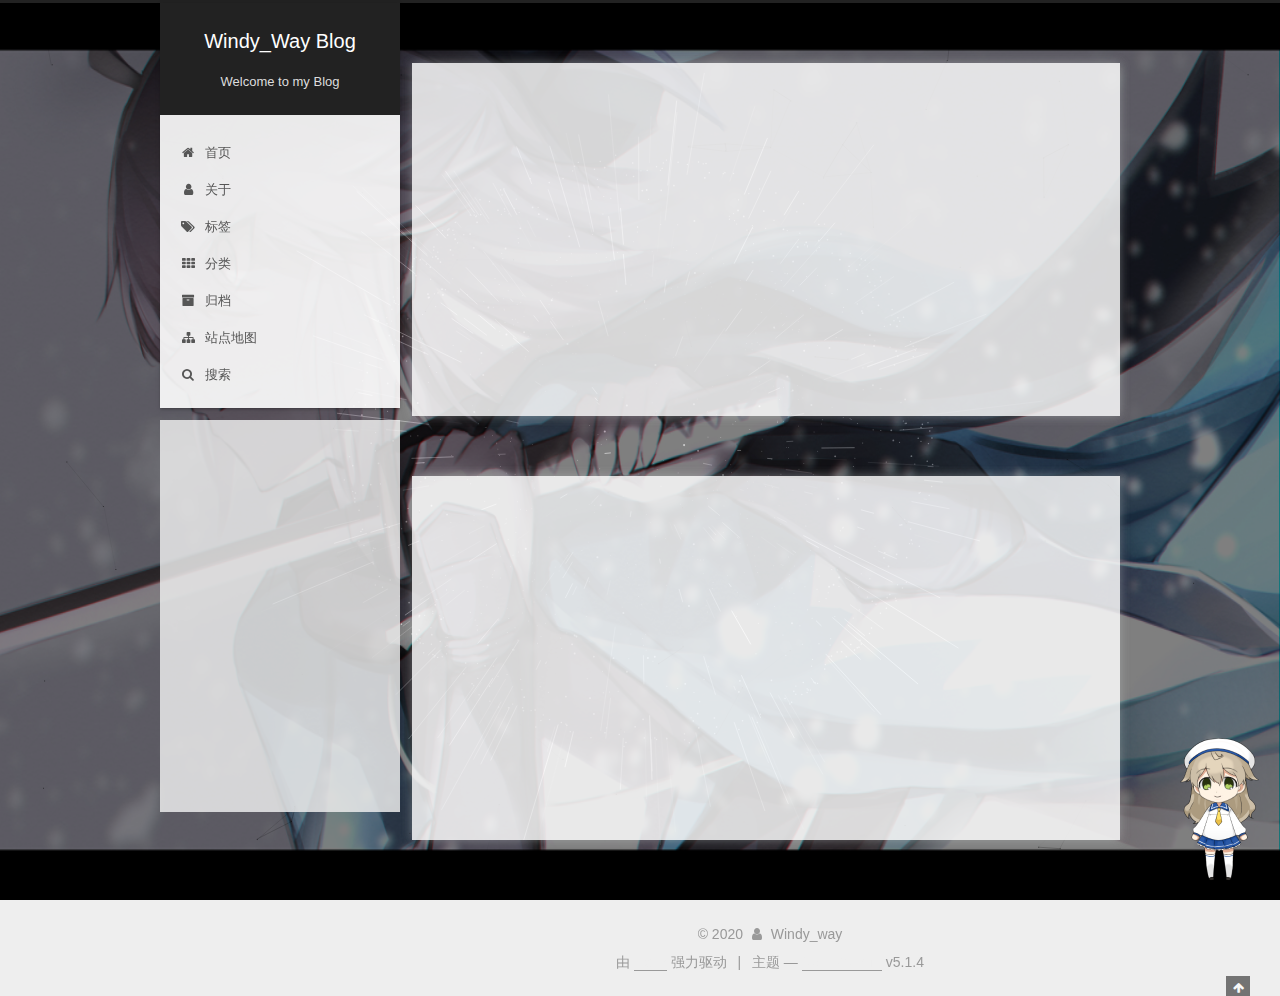
<file: index.html>
<!DOCTYPE html>



  


<html class="theme-next gemini use-motion" lang="zh-Hans">
<head>
  <meta charset="UTF-8"/>
<meta http-equiv="X-UA-Compatible" content="IE=edge" />
<meta name="viewport" content="width=device-width, initial-scale=1, maximum-scale=1"/>
<meta name="theme-color" content="#222">



  
  
    
    
  <script src="/libb/pace/pace.min.js?v=1.0.2"></script>
  <link href="/libb/pace/pace-theme-flash.min.css?v=1.0.2" rel="stylesheet">







<meta http-equiv="Cache-Control" content="no-transform" />
<meta http-equiv="Cache-Control" content="no-siteapp" />
















  
  
  <link href="/libb/fancybox/source/jquery.fancybox.css?v=2.1.5" rel="stylesheet" type="text/css" />







<link href="/libb/font-awesome/css/font-awesome.min.css?v=4.6.2" rel="stylesheet" type="text/css" />

<link href="/css/main.css?v=5.1.4" rel="stylesheet" type="text/css" />


  <link rel="apple-touch-icon" sizes="180x180" href="/images/apple-touch-icon-next.png?v=5.1.4">


  <link rel="icon" type="image/png" sizes="32x32" href="/images/favicon-32x32-next.png?v=5.1.4">


  <link rel="icon" type="image/png" sizes="16x16" href="/images/favicon-16x16-next.png?v=5.1.4">


  <link rel="mask-icon" href="/images/logo.svg?v=5.1.4" color="#222">





  <meta name="keywords" content="Hexo, NexT" />





  <link rel="alternate" href="/atom.xml" title="Windy_Way Blog" type="application/atom+xml" />






<meta name="description" content="风途的博客">
<meta property="og:type" content="website">
<meta property="og:title" content="Windy_Way Blog">
<meta property="og:url" content="https://windjourneyzsyt.github.io/index.html">
<meta property="og:site_name" content="Windy_Way Blog">
<meta property="og:description" content="风途的博客">
<meta property="article:author" content="Windy_way">
<meta name="twitter:card" content="summary">



<script type="text/javascript" id="hexo.configurations">
  var NexT = window.NexT || {};
  var CONFIG = {
    root: '/',
    scheme: 'Gemini',
    version: '5.1.4',
    sidebar: {"position":"left","display":"hide","offset":12,"b2t":false,"scrollpercent":false,"onmobile":false},
    fancybox: true,
    tabs: true,
    motion: {"enable":true,"async":false,"transition":{"post_block":"fadeIn","post_header":"slideDownIn","post_body":"slideDownIn","coll_header":"slideLeftIn","sidebar":"slideUpIn"}},
    duoshuo: {
      userId: '0',
      author: '博主'
    },
    algolia: {
      applicationID: '',
      apiKey: '',
      indexName: '',
      hits: {"per_page":10},
      labels: {"input_placeholder":"Search for Posts","hits_empty":"We didn't find any results for the search: ${query}","hits_stats":"${hits} results found in ${time} ms"}
    }
  };
</script>



  <link rel="canonical" href="https://windjourneyzsyt.github.io/"/>





  <title>Windy_Way Blog</title>
  








<meta name="generator" content="Hexo 4.2.1"></head>

<body itemscope itemtype="http://schema.org/WebPage" lang="zh-Hans">

  
  
    
  

  <div class="container sidebar-position-left 
  page-home">
    <div class="headband"></div>

    <header id="header" class="header" itemscope itemtype="http://schema.org/WPHeader">
      <div class="header-inner"><div class="site-brand-wrapper">
  <div class="site-meta ">
    

    <div class="custom-logo-site-title">
      <a href="/"  class="brand" rel="start">
        <span class="logo-line-before"><i></i></span>
        <span class="site-title">Windy_Way Blog</span>
        <span class="logo-line-after"><i></i></span>
      </a>
    </div>
      
        <p class="site-subtitle">Welcome to my Blog</p>
      
  </div>

  <div class="site-nav-toggle">
    <button>
      <span class="btn-bar"></span>
      <span class="btn-bar"></span>
      <span class="btn-bar"></span>
    </button>
  </div>
</div>

<nav class="site-nav">
  

  
    <ul id="menu" class="menu">
      
        
        <li class="menu-item menu-item-home">
          <a href="/" rel="section">
            
              <i class="menu-item-icon fa fa-fw fa-home"></i> <br />
            
            首页
          </a>
        </li>
      
        
        <li class="menu-item menu-item-about">
          <a href="/about/%20" rel="section">
            
              <i class="menu-item-icon fa fa-fw fa-user"></i> <br />
            
            关于
          </a>
        </li>
      
        
        <li class="menu-item menu-item-tags">
          <a href="/tags/%20" rel="section">
            
              <i class="menu-item-icon fa fa-fw fa-tags"></i> <br />
            
            标签
          </a>
        </li>
      
        
        <li class="menu-item menu-item-categories">
          <a href="/categories/%20" rel="section">
            
              <i class="menu-item-icon fa fa-fw fa-th"></i> <br />
            
            分类
          </a>
        </li>
      
        
        <li class="menu-item menu-item-archives">
          <a href="/archives/%20" rel="section">
            
              <i class="menu-item-icon fa fa-fw fa-archive"></i> <br />
            
            归档
          </a>
        </li>
      
        
        <li class="menu-item menu-item-sitemap">
          <a href="/sitemap.xml%20" rel="section">
            
              <i class="menu-item-icon fa fa-fw fa-sitemap"></i> <br />
            
            站点地图
          </a>
        </li>
      

      
        <li class="menu-item menu-item-search">
          
            <a href="javascript:;" class="popup-trigger">
          
            
              <i class="menu-item-icon fa fa-search fa-fw"></i> <br />
            
            搜索
          </a>
        </li>
      
    </ul>
  

  
    <div class="site-search">
      
  <div class="popup search-popup local-search-popup">
  <div class="local-search-header clearfix">
    <span class="search-icon">
      <i class="fa fa-search"></i>
    </span>
    <span class="popup-btn-close">
      <i class="fa fa-times-circle"></i>
    </span>
    <div class="local-search-input-wrapper">
      <input autocomplete="off"
             placeholder="搜索..." spellcheck="false"
             type="text" id="local-search-input">
    </div>
  </div>
  <div id="local-search-result"></div>
</div>



    </div>
  
</nav>



 </div>
    </header>

    <main id="main" class="main">
      <div class="main-inner">
        <div class="content-wrap">
          <div id="content" class="content">
            
  <section id="posts" class="posts-expand">
    
      

  

  
  
  

  <article class="post post-type-normal" itemscope itemtype="http://schema.org/Article">
  
  
  
  <div class="post-block">
    <link itemprop="mainEntityOfPage" href="https://windjourneyzsyt.github.io/2020/06/14/hello-world/">

    <span hidden itemprop="author" itemscope itemtype="http://schema.org/Person">
      <meta itemprop="name" content="Windy_way">
      <meta itemprop="description" content="">
      <meta itemprop="image" content="/images/1.jpg">
    </span>

    <span hidden itemprop="publisher" itemscope itemtype="http://schema.org/Organization">
      <meta itemprop="name" content="Windy_Way Blog">
    </span>

    
      <header class="post-header">

        
        
          <h1 class="post-title" itemprop="name headline">
                
                <a class="post-title-link" href="/2020/06/14/hello-world/" itemprop="url">Hello World</a></h1>
        

        <div class="post-meta">
          <span class="post-time">
            
              <span class="post-meta-item-icon">
                <i class="fa fa-calendar-o"></i>
              </span>
              
                <span class="post-meta-item-text">发表于</span>
              
              <time title="创建于" itemprop="dateCreated datePublished" datetime="2020-06-14T20:35:26+08:00">
                2020-06-14
              </time>
            

            

            
          </span>

          

          
            
          

          
          

          

          

          

        </div>
      </header>
    

    
    
    
    <div class="post-body" itemprop="articleBody">

      
      

      
        
          Hello World
          <!--noindex-->
          <div class="post-button text-center">
            <a class="btn" href="/2020/06/14/hello-world/">
              阅读全文 &raquo;
            </a>
          </div>
          <!--/noindex-->
        
      
    </div>
    
    
    

    

    

    

    <footer class="post-footer">
      

      

      

      
      
        <div class="post-eof"></div>
      
    </footer>
  </div>
  
  
  
  </article>


    
      

  

  
  
  

  <article class="post post-type-normal" itemscope itemtype="http://schema.org/Article">
  
  
  
  <div class="post-block">
    <link itemprop="mainEntityOfPage" href="https://windjourneyzsyt.github.io/2020/06/14/test/">

    <span hidden itemprop="author" itemscope itemtype="http://schema.org/Person">
      <meta itemprop="name" content="Windy_way">
      <meta itemprop="description" content="">
      <meta itemprop="image" content="/images/1.jpg">
    </span>

    <span hidden itemprop="publisher" itemscope itemtype="http://schema.org/Organization">
      <meta itemprop="name" content="Windy_Way Blog">
    </span>

    
      <header class="post-header">

        
        
          <h1 class="post-title" itemprop="name headline">
                
                <a class="post-title-link" href="/2020/06/14/test/" itemprop="url">test</a></h1>
        

        <div class="post-meta">
          <span class="post-time">
            
              <span class="post-meta-item-icon">
                <i class="fa fa-calendar-o"></i>
              </span>
              
                <span class="post-meta-item-text">发表于</span>
              
              <time title="创建于" itemprop="dateCreated datePublished" datetime="2020-06-14T20:01:07+08:00">
                2020-06-14
              </time>
            

            

            
          </span>

          

          
            
          

          
          

          

          

          

        </div>
      </header>
    

    
    
    
    <div class="post-body" itemprop="articleBody">

      
      

      
        
          摘要，显示在首页
          <!--noindex-->
          <div class="post-button text-center">
            <a class="btn" href="/2020/06/14/test/">
              阅读全文 &raquo;
            </a>
          </div>
          <!--/noindex-->
        
      
    </div>
    
    
    

    

    

    

    <footer class="post-footer">
      

      

      

      
      
        <div class="post-eof"></div>
      
    </footer>
  </div>
  
  
  
  </article>


    
  </section>

  


          </div>
          


          

        </div>
        
          
  
  <div class="sidebar-toggle">
    <div class="sidebar-toggle-line-wrap">
      <span class="sidebar-toggle-line sidebar-toggle-line-first"></span>
      <span class="sidebar-toggle-line sidebar-toggle-line-middle"></span>
      <span class="sidebar-toggle-line sidebar-toggle-line-last"></span>
    </div>
  </div>

  <aside id="sidebar" class="sidebar">
    
    <div class="sidebar-inner">

      

      

      <section class="site-overview-wrap sidebar-panel sidebar-panel-active">
        <div class="site-overview">
          <div class="site-author motion-element" itemprop="author" itemscope itemtype="http://schema.org/Person">
            
              <img class="site-author-image" itemprop="image"
                src="/images/1.jpg"
                alt="Windy_way" />
            
              <p class="site-author-name" itemprop="name">Windy_way</p>
              <p class="site-description motion-element" itemprop="description">风途的博客</p>
          </div>

          <nav class="site-state motion-element">

            
              <div class="site-state-item site-state-posts">
              
                <a href="/archives/%20%7C%7C%20archive">
              
                  <span class="site-state-item-count">2</span>
                  <span class="site-state-item-name">日志</span>
                </a>
              </div>
            

            

            
              
              
              <div class="site-state-item site-state-tags">
                
                  <span class="site-state-item-count">1</span>
                  <span class="site-state-item-name">标签</span>
                
              </div>
            

          </nav>

          
            <div class="feed-link motion-element">
              <a href="/atom.xml" rel="alternate">
                <i class="fa fa-rss"></i>
                RSS
              </a>
            </div>
          

          
            <div class="links-of-author motion-element">
                
                  <span class="links-of-author-item">
                    <a href="https://github.com/Windjourneyzsyt" target="_blank" title="GitHub">
                      
                        <i class="fa fa-fw fa-github"></i>GitHub</a>
                  </span>
                
                  <span class="links-of-author-item">
                    <a href="https://space.bilibili.com/18351453" target="_blank" title="BiliBili">
                      
                        <i class="fa fa-fw fa-bilibili"></i>BiliBili</a>
                  </span>
                
            </div>
          

          
          

          
          

          

        </div>
      </section>

      

      

    </div>
  </aside>


        
      </div>
    </main>

    <footer id="footer" class="footer">
      <div class="footer-inner">
        <div class="copyright">&copy; <span itemprop="copyrightYear">2020</span>
  <span class="with-love">
    <i class="fa fa-user"></i>
  </span>
  <span class="author" itemprop="copyrightHolder">Windy_way</span>

  
</div>


  <div class="powered-by">由 <a class="theme-link" target="_blank" href="https://hexo.io">Hexo</a> 强力驱动</div>



  <span class="post-meta-divider">|</span>



  <div class="theme-info">主题 &mdash; <a class="theme-link" target="_blank" href="https://github.com/iissnan/hexo-theme-next">NexT.Gemini</a> v5.1.4</div>




        







        
      </div>
    </footer>

    
      <div class="back-to-top">
        <i class="fa fa-arrow-up"></i>
        
      </div>
    

    

  </div>

  

<script type="text/javascript">
  if (Object.prototype.toString.call(window.Promise) !== '[object Function]') {
    window.Promise = null;
  }
</script>









  


  







  
  





  
  
    <script type="text/javascript" src="/libb/jquery/index.js?v=2.1.3"></script>
  

  
  
    <script type="text/javascript" src="/libb/fastclick/lib/fastclick.min.js?v=1.0.6"></script>
  

  
  
    <script type="text/javascript" src="/libb/jquery_lazyload/jquery.lazyload.js?v=1.9.7"></script>
  

  
  
    <script type="text/javascript" src="/libb/velocity/velocity.min.js?v=1.2.1"></script>
  

  
  
    <script type="text/javascript" src="/libb/velocity/velocity.ui.min.js?v=1.2.1"></script>
  

  
  
    <script type="text/javascript" src="/libb/fancybox/source/jquery.fancybox.pack.js?v=2.1.5"></script>
  

  
  
    <script type="text/javascript" src="/libb/canvas-nest/canvas-nest.min.js"></script>
  

  
  
    <script type="text/javascript" src="/libb/three/three.min.js"></script>
  

  
  
    <script type="text/javascript" src="/libb/three/canvas_sphere.min.js"></script>
  


  


  <script type="text/javascript" src="/js/src/utils.js?v=5.1.4"></script>

  <script type="text/javascript" src="/js/src/motion.js?v=5.1.4"></script>



  
  


  <script type="text/javascript" src="/js/src/affix.js?v=5.1.4"></script>

  <script type="text/javascript" src="/js/src/schemes/pisces.js?v=5.1.4"></script>



  

  


  <script type="text/javascript" src="/js/src/bootstrap.js?v=5.1.4"></script>



  


  




	





  





  












  

  <script type="text/javascript">
    // Popup Window;
    var isfetched = false;
    var isXml = true;
    // Search DB path;
    var search_path = "search.xml";
    if (search_path.length === 0) {
      search_path = "search.xml";
    } else if (/json$/i.test(search_path)) {
      isXml = false;
    }
    var path = "/" + search_path;
    // monitor main search box;

    var onPopupClose = function (e) {
      $('.popup').hide();
      $('#local-search-input').val('');
      $('.search-result-list').remove();
      $('#no-result').remove();
      $(".local-search-pop-overlay").remove();
      $('body').css('overflow', '');
    }

    function proceedsearch() {
      $("body")
        .append('<div class="search-popup-overlay local-search-pop-overlay"></div>')
        .css('overflow', 'hidden');
      $('.search-popup-overlay').click(onPopupClose);
      $('.popup').toggle();
      var $localSearchInput = $('#local-search-input');
      $localSearchInput.attr("autocapitalize", "none");
      $localSearchInput.attr("autocorrect", "off");
      $localSearchInput.focus();
    }

    // search function;
    var searchFunc = function(path, search_id, content_id) {
      'use strict';

      // start loading animation
      $("body")
        .append('<div class="search-popup-overlay local-search-pop-overlay">' +
          '<div id="search-loading-icon">' +
          '<i class="fa fa-spinner fa-pulse fa-5x fa-fw"></i>' +
          '</div>' +
          '</div>')
        .css('overflow', 'hidden');
      $("#search-loading-icon").css('margin', '20% auto 0 auto').css('text-align', 'center');

      $.ajax({
        url: path,
        dataType: isXml ? "xml" : "json",
        async: true,
        success: function(res) {
          // get the contents from search data
          isfetched = true;
          $('.popup').detach().appendTo('.header-inner');
          var datas = isXml ? $("entry", res).map(function() {
            return {
              title: $("title", this).text(),
              content: $("content",this).text(),
              url: $("url" , this).text()
            };
          }).get() : res;
          var input = document.getElementById(search_id);
          var resultContent = document.getElementById(content_id);
          var inputEventFunction = function() {
            var searchText = input.value.trim().toLowerCase();
            var keywords = searchText.split(/[\s\-]+/);
            if (keywords.length > 1) {
              keywords.push(searchText);
            }
            var resultItems = [];
            if (searchText.length > 0) {
              // perform local searching
              datas.forEach(function(data) {
                var isMatch = false;
                var hitCount = 0;
                var searchTextCount = 0;
                var title = data.title.trim();
                var titleInLowerCase = title.toLowerCase();
                var content = data.content.trim().replace(/<[^>]+>/g,"");
                var contentInLowerCase = content.toLowerCase();
                var articleUrl = decodeURIComponent(data.url);
                var indexOfTitle = [];
                var indexOfContent = [];
                // only match articles with not empty titles
                if(title != '') {
                  keywords.forEach(function(keyword) {
                    function getIndexByWord(word, text, caseSensitive) {
                      var wordLen = word.length;
                      if (wordLen === 0) {
                        return [];
                      }
                      var startPosition = 0, position = [], index = [];
                      if (!caseSensitive) {
                        text = text.toLowerCase();
                        word = word.toLowerCase();
                      }
                      while ((position = text.indexOf(word, startPosition)) > -1) {
                        index.push({position: position, word: word});
                        startPosition = position + wordLen;
                      }
                      return index;
                    }

                    indexOfTitle = indexOfTitle.concat(getIndexByWord(keyword, titleInLowerCase, false));
                    indexOfContent = indexOfContent.concat(getIndexByWord(keyword, contentInLowerCase, false));
                  });
                  if (indexOfTitle.length > 0 || indexOfContent.length > 0) {
                    isMatch = true;
                    hitCount = indexOfTitle.length + indexOfContent.length;
                  }
                }

                // show search results

                if (isMatch) {
                  // sort index by position of keyword

                  [indexOfTitle, indexOfContent].forEach(function (index) {
                    index.sort(function (itemLeft, itemRight) {
                      if (itemRight.position !== itemLeft.position) {
                        return itemRight.position - itemLeft.position;
                      } else {
                        return itemLeft.word.length - itemRight.word.length;
                      }
                    });
                  });

                  // merge hits into slices

                  function mergeIntoSlice(text, start, end, index) {
                    var item = index[index.length - 1];
                    var position = item.position;
                    var word = item.word;
                    var hits = [];
                    var searchTextCountInSlice = 0;
                    while (position + word.length <= end && index.length != 0) {
                      if (word === searchText) {
                        searchTextCountInSlice++;
                      }
                      hits.push({position: position, length: word.length});
                      var wordEnd = position + word.length;

                      // move to next position of hit

                      index.pop();
                      while (index.length != 0) {
                        item = index[index.length - 1];
                        position = item.position;
                        word = item.word;
                        if (wordEnd > position) {
                          index.pop();
                        } else {
                          break;
                        }
                      }
                    }
                    searchTextCount += searchTextCountInSlice;
                    return {
                      hits: hits,
                      start: start,
                      end: end,
                      searchTextCount: searchTextCountInSlice
                    };
                  }

                  var slicesOfTitle = [];
                  if (indexOfTitle.length != 0) {
                    slicesOfTitle.push(mergeIntoSlice(title, 0, title.length, indexOfTitle));
                  }

                  var slicesOfContent = [];
                  while (indexOfContent.length != 0) {
                    var item = indexOfContent[indexOfContent.length - 1];
                    var position = item.position;
                    var word = item.word;
                    // cut out 100 characters
                    var start = position - 20;
                    var end = position + 80;
                    if(start < 0){
                      start = 0;
                    }
                    if (end < position + word.length) {
                      end = position + word.length;
                    }
                    if(end > content.length){
                      end = content.length;
                    }
                    slicesOfContent.push(mergeIntoSlice(content, start, end, indexOfContent));
                  }

                  // sort slices in content by search text's count and hits' count

                  slicesOfContent.sort(function (sliceLeft, sliceRight) {
                    if (sliceLeft.searchTextCount !== sliceRight.searchTextCount) {
                      return sliceRight.searchTextCount - sliceLeft.searchTextCount;
                    } else if (sliceLeft.hits.length !== sliceRight.hits.length) {
                      return sliceRight.hits.length - sliceLeft.hits.length;
                    } else {
                      return sliceLeft.start - sliceRight.start;
                    }
                  });

                  // select top N slices in content

                  var upperBound = parseInt('1');
                  if (upperBound >= 0) {
                    slicesOfContent = slicesOfContent.slice(0, upperBound);
                  }

                  // highlight title and content

                  function highlightKeyword(text, slice) {
                    var result = '';
                    var prevEnd = slice.start;
                    slice.hits.forEach(function (hit) {
                      result += text.substring(prevEnd, hit.position);
                      var end = hit.position + hit.length;
                      result += '<b class="search-keyword">' + text.substring(hit.position, end) + '</b>';
                      prevEnd = end;
                    });
                    result += text.substring(prevEnd, slice.end);
                    return result;
                  }

                  var resultItem = '';

                  if (slicesOfTitle.length != 0) {
                    resultItem += "<li><a href='" + articleUrl + "' class='search-result-title'>" + highlightKeyword(title, slicesOfTitle[0]) + "</a>";
                  } else {
                    resultItem += "<li><a href='" + articleUrl + "' class='search-result-title'>" + title + "</a>";
                  }

                  slicesOfContent.forEach(function (slice) {
                    resultItem += "<a href='" + articleUrl + "'>" +
                      "<p class=\"search-result\">" + highlightKeyword(content, slice) +
                      "...</p>" + "</a>";
                  });

                  resultItem += "</li>";
                  resultItems.push({
                    item: resultItem,
                    searchTextCount: searchTextCount,
                    hitCount: hitCount,
                    id: resultItems.length
                  });
                }
              })
            };
            if (keywords.length === 1 && keywords[0] === "") {
              resultContent.innerHTML = '<div id="no-result"><i class="fa fa-search fa-5x" /></div>'
            } else if (resultItems.length === 0) {
              resultContent.innerHTML = '<div id="no-result"><i class="fa fa-frown-o fa-5x" /></div>'
            } else {
              resultItems.sort(function (resultLeft, resultRight) {
                if (resultLeft.searchTextCount !== resultRight.searchTextCount) {
                  return resultRight.searchTextCount - resultLeft.searchTextCount;
                } else if (resultLeft.hitCount !== resultRight.hitCount) {
                  return resultRight.hitCount - resultLeft.hitCount;
                } else {
                  return resultRight.id - resultLeft.id;
                }
              });
              var searchResultList = '<ul class=\"search-result-list\">';
              resultItems.forEach(function (result) {
                searchResultList += result.item;
              })
              searchResultList += "</ul>";
              resultContent.innerHTML = searchResultList;
            }
          }

          if ('auto' === 'auto') {
            input.addEventListener('input', inputEventFunction);
          } else {
            $('.search-icon').click(inputEventFunction);
            input.addEventListener('keypress', function (event) {
              if (event.keyCode === 13) {
                inputEventFunction();
              }
            });
          }

          // remove loading animation
          $(".local-search-pop-overlay").remove();
          $('body').css('overflow', '');

          proceedsearch();
        }
      });
    }

    // handle and trigger popup window;
    $('.popup-trigger').click(function(e) {
      e.stopPropagation();
      if (isfetched === false) {
        searchFunc(path, 'local-search-input', 'local-search-result');
      } else {
        proceedsearch();
      };
    });

    $('.popup-btn-close').click(onPopupClose);
    $('.popup').click(function(e){
      e.stopPropagation();
    });
    $(document).on('keyup', function (event) {
      var shouldDismissSearchPopup = event.which === 27 &&
        $('.search-popup').is(':visible');
      if (shouldDismissSearchPopup) {
        onPopupClose();
      }
    });
  </script>





  

  

  

  
  

  

  

  

<script src="/live2dw/lib/L2Dwidget.min.js?094cbace49a39548bed64abff5988b05"></script><script>L2Dwidget.init({"pluginModelPath":"assets/","model":{"jsonPath":"/live2dw/assets/koharu.model.json"},"display":{"position":"right","width":120,"height":220,"bottom":-120},"mobile":{"show":false},"log":false,"pluginJsPath":"lib/","pluginRootPath":"live2dw/","tagMode":false});</script></body>
</html>
</file>
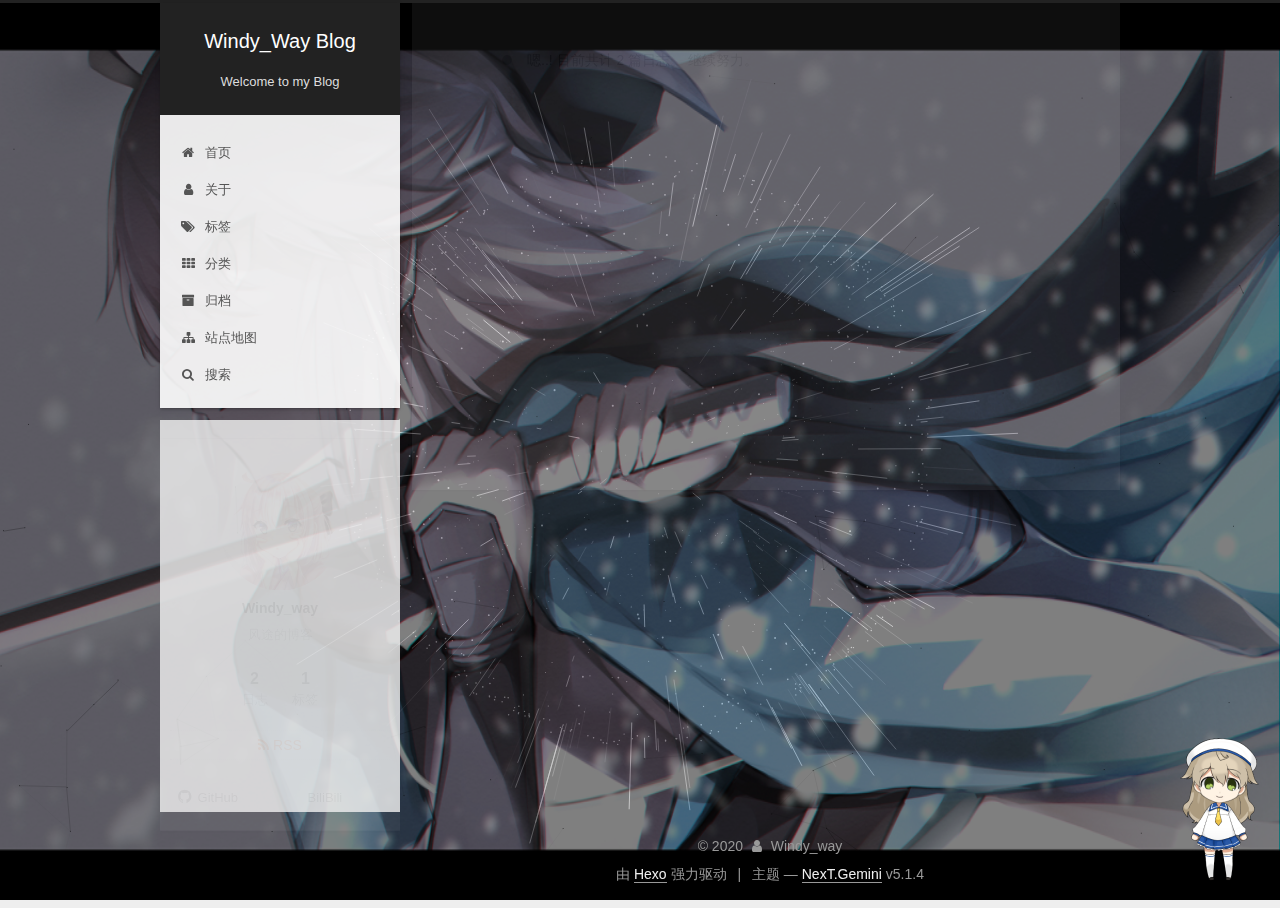
<file: archives/index.html>
<!DOCTYPE html>



  


<html class="theme-next gemini use-motion" lang="zh-Hans">
<head>
  <meta charset="UTF-8"/>
<meta http-equiv="X-UA-Compatible" content="IE=edge" />
<meta name="viewport" content="width=device-width, initial-scale=1, maximum-scale=1"/>
<meta name="theme-color" content="#222">



  
  
    
    
  <script src="/libb/pace/pace.min.js?v=1.0.2"></script>
  <link href="/libb/pace/pace-theme-flash.min.css?v=1.0.2" rel="stylesheet">







<meta http-equiv="Cache-Control" content="no-transform" />
<meta http-equiv="Cache-Control" content="no-siteapp" />
















  
  
  <link href="/libb/fancybox/source/jquery.fancybox.css?v=2.1.5" rel="stylesheet" type="text/css" />







<link href="/libb/font-awesome/css/font-awesome.min.css?v=4.6.2" rel="stylesheet" type="text/css" />

<link href="/css/main.css?v=5.1.4" rel="stylesheet" type="text/css" />


  <link rel="apple-touch-icon" sizes="180x180" href="/images/apple-touch-icon-next.png?v=5.1.4">


  <link rel="icon" type="image/png" sizes="32x32" href="/images/favicon-32x32-next.png?v=5.1.4">


  <link rel="icon" type="image/png" sizes="16x16" href="/images/favicon-16x16-next.png?v=5.1.4">


  <link rel="mask-icon" href="/images/logo.svg?v=5.1.4" color="#222">





  <meta name="keywords" content="Hexo, NexT" />





  <link rel="alternate" href="/atom.xml" title="Windy_Way Blog" type="application/atom+xml" />






<meta name="description" content="风途的博客">
<meta property="og:type" content="website">
<meta property="og:title" content="Windy_Way Blog">
<meta property="og:url" content="https://windjourneyzsyt.github.io/archives/index.html">
<meta property="og:site_name" content="Windy_Way Blog">
<meta property="og:description" content="风途的博客">
<meta property="article:author" content="Windy_way">
<meta name="twitter:card" content="summary">



<script type="text/javascript" id="hexo.configurations">
  var NexT = window.NexT || {};
  var CONFIG = {
    root: '/',
    scheme: 'Gemini',
    version: '5.1.4',
    sidebar: {"position":"left","display":"hide","offset":12,"b2t":false,"scrollpercent":false,"onmobile":false},
    fancybox: true,
    tabs: true,
    motion: {"enable":true,"async":false,"transition":{"post_block":"fadeIn","post_header":"slideDownIn","post_body":"slideDownIn","coll_header":"slideLeftIn","sidebar":"slideUpIn"}},
    duoshuo: {
      userId: '0',
      author: '博主'
    },
    algolia: {
      applicationID: '',
      apiKey: '',
      indexName: '',
      hits: {"per_page":10},
      labels: {"input_placeholder":"Search for Posts","hits_empty":"We didn't find any results for the search: ${query}","hits_stats":"${hits} results found in ${time} ms"}
    }
  };
</script>



  <link rel="canonical" href="https://windjourneyzsyt.github.io/archives/"/>





  <title>归档 | Windy_Way Blog</title>
  








<meta name="generator" content="Hexo 4.2.1"></head>

<body itemscope itemtype="http://schema.org/WebPage" lang="zh-Hans">

  
  
    
  

  <div class="container sidebar-position-left page-archive">
    <div class="headband"></div>

    <header id="header" class="header" itemscope itemtype="http://schema.org/WPHeader">
      <div class="header-inner"><div class="site-brand-wrapper">
  <div class="site-meta ">
    

    <div class="custom-logo-site-title">
      <a href="/"  class="brand" rel="start">
        <span class="logo-line-before"><i></i></span>
        <span class="site-title">Windy_Way Blog</span>
        <span class="logo-line-after"><i></i></span>
      </a>
    </div>
      
        <p class="site-subtitle">Welcome to my Blog</p>
      
  </div>

  <div class="site-nav-toggle">
    <button>
      <span class="btn-bar"></span>
      <span class="btn-bar"></span>
      <span class="btn-bar"></span>
    </button>
  </div>
</div>

<nav class="site-nav">
  

  
    <ul id="menu" class="menu">
      
        
        <li class="menu-item menu-item-home">
          <a href="/" rel="section">
            
              <i class="menu-item-icon fa fa-fw fa-home"></i> <br />
            
            首页
          </a>
        </li>
      
        
        <li class="menu-item menu-item-about">
          <a href="/about/%20" rel="section">
            
              <i class="menu-item-icon fa fa-fw fa-user"></i> <br />
            
            关于
          </a>
        </li>
      
        
        <li class="menu-item menu-item-tags">
          <a href="/tags/%20" rel="section">
            
              <i class="menu-item-icon fa fa-fw fa-tags"></i> <br />
            
            标签
          </a>
        </li>
      
        
        <li class="menu-item menu-item-categories">
          <a href="/categories/%20" rel="section">
            
              <i class="menu-item-icon fa fa-fw fa-th"></i> <br />
            
            分类
          </a>
        </li>
      
        
        <li class="menu-item menu-item-archives">
          <a href="/archives/%20" rel="section">
            
              <i class="menu-item-icon fa fa-fw fa-archive"></i> <br />
            
            归档
          </a>
        </li>
      
        
        <li class="menu-item menu-item-sitemap">
          <a href="/sitemap.xml%20" rel="section">
            
              <i class="menu-item-icon fa fa-fw fa-sitemap"></i> <br />
            
            站点地图
          </a>
        </li>
      

      
        <li class="menu-item menu-item-search">
          
            <a href="javascript:;" class="popup-trigger">
          
            
              <i class="menu-item-icon fa fa-search fa-fw"></i> <br />
            
            搜索
          </a>
        </li>
      
    </ul>
  

  
    <div class="site-search">
      
  <div class="popup search-popup local-search-popup">
  <div class="local-search-header clearfix">
    <span class="search-icon">
      <i class="fa fa-search"></i>
    </span>
    <span class="popup-btn-close">
      <i class="fa fa-times-circle"></i>
    </span>
    <div class="local-search-input-wrapper">
      <input autocomplete="off"
             placeholder="搜索..." spellcheck="false"
             type="text" id="local-search-input">
    </div>
  </div>
  <div id="local-search-result"></div>
</div>



    </div>
  
</nav>



 </div>
    </header>

    <main id="main" class="main">
      <div class="main-inner">
        <div class="content-wrap">
          <div id="content" class="content">
            

  
  
  
  <div class="post-block archive">
    <div id="posts" class="posts-collapse">
      <span class="archive-move-on"></span>

      <span class="archive-page-counter">
        
        
        
          
        
        嗯..! 目前共计 2 篇日志。 继续努力。
      </span>

      

        
        
        

        
          
          <div class="collection-title">
            <h1 class="archive-year" id="archive-year-2020">2020</h1>
          </div>
        
        

        

  <article class="post post-type-normal" itemscope itemtype="http://schema.org/Article">
    <header class="post-header">

      <h2 class="post-title">
        
            <a class="post-title-link" href="/2020/06/14/hello-world/" itemprop="url">
              
                <span itemprop="name">Hello World</span>
              
            </a>
        
      </h2>

      <div class="post-meta">
        <time class="post-time" itemprop="dateCreated"
              datetime="2020-06-14T20:35:26+08:00"
              content="2020-06-14" >
          06-14
        </time>
      </div>

    </header>
  </article>



      

        
        
        

        
        

        

  <article class="post post-type-normal" itemscope itemtype="http://schema.org/Article">
    <header class="post-header">

      <h2 class="post-title">
        
            <a class="post-title-link" href="/2020/06/14/test/" itemprop="url">
              
                <span itemprop="name">test</span>
              
            </a>
        
      </h2>

      <div class="post-meta">
        <time class="post-time" itemprop="dateCreated"
              datetime="2020-06-14T20:01:07+08:00"
              content="2020-06-14" >
          06-14
        </time>
      </div>

    </header>
  </article>



      

    </div>
  </div>
  
  
  

  



          </div>
          


          

        </div>
        
          
  
  <div class="sidebar-toggle">
    <div class="sidebar-toggle-line-wrap">
      <span class="sidebar-toggle-line sidebar-toggle-line-first"></span>
      <span class="sidebar-toggle-line sidebar-toggle-line-middle"></span>
      <span class="sidebar-toggle-line sidebar-toggle-line-last"></span>
    </div>
  </div>

  <aside id="sidebar" class="sidebar">
    
    <div class="sidebar-inner">

      

      

      <section class="site-overview-wrap sidebar-panel sidebar-panel-active">
        <div class="site-overview">
          <div class="site-author motion-element" itemprop="author" itemscope itemtype="http://schema.org/Person">
            
              <img class="site-author-image" itemprop="image"
                src="/images/1.jpg"
                alt="Windy_way" />
            
              <p class="site-author-name" itemprop="name">Windy_way</p>
              <p class="site-description motion-element" itemprop="description">风途的博客</p>
          </div>

          <nav class="site-state motion-element">

            
              <div class="site-state-item site-state-posts">
              
                <a href="/archives/%20%7C%7C%20archive">
              
                  <span class="site-state-item-count">2</span>
                  <span class="site-state-item-name">日志</span>
                </a>
              </div>
            

            

            
              
              
              <div class="site-state-item site-state-tags">
                
                  <span class="site-state-item-count">1</span>
                  <span class="site-state-item-name">标签</span>
                
              </div>
            

          </nav>

          
            <div class="feed-link motion-element">
              <a href="/atom.xml" rel="alternate">
                <i class="fa fa-rss"></i>
                RSS
              </a>
            </div>
          

          
            <div class="links-of-author motion-element">
                
                  <span class="links-of-author-item">
                    <a href="https://github.com/Windjourneyzsyt" target="_blank" title="GitHub">
                      
                        <i class="fa fa-fw fa-github"></i>GitHub</a>
                  </span>
                
                  <span class="links-of-author-item">
                    <a href="https://space.bilibili.com/18351453" target="_blank" title="BiliBili">
                      
                        <i class="fa fa-fw fa-bilibili"></i>BiliBili</a>
                  </span>
                
            </div>
          

          
          

          
          

          

        </div>
      </section>

      

      

    </div>
  </aside>


        
      </div>
    </main>

    <footer id="footer" class="footer">
      <div class="footer-inner">
        <div class="copyright">&copy; <span itemprop="copyrightYear">2020</span>
  <span class="with-love">
    <i class="fa fa-user"></i>
  </span>
  <span class="author" itemprop="copyrightHolder">Windy_way</span>

  
</div>


  <div class="powered-by">由 <a class="theme-link" target="_blank" href="https://hexo.io">Hexo</a> 强力驱动</div>



  <span class="post-meta-divider">|</span>



  <div class="theme-info">主题 &mdash; <a class="theme-link" target="_blank" href="https://github.com/iissnan/hexo-theme-next">NexT.Gemini</a> v5.1.4</div>




        







        
      </div>
    </footer>

    
      <div class="back-to-top">
        <i class="fa fa-arrow-up"></i>
        
      </div>
    

    

  </div>

  

<script type="text/javascript">
  if (Object.prototype.toString.call(window.Promise) !== '[object Function]') {
    window.Promise = null;
  }
</script>









  


  







  
  





  
  
    <script type="text/javascript" src="/libb/jquery/index.js?v=2.1.3"></script>
  

  
  
    <script type="text/javascript" src="/libb/fastclick/lib/fastclick.min.js?v=1.0.6"></script>
  

  
  
    <script type="text/javascript" src="/libb/jquery_lazyload/jquery.lazyload.js?v=1.9.7"></script>
  

  
  
    <script type="text/javascript" src="/libb/velocity/velocity.min.js?v=1.2.1"></script>
  

  
  
    <script type="text/javascript" src="/libb/velocity/velocity.ui.min.js?v=1.2.1"></script>
  

  
  
    <script type="text/javascript" src="/libb/fancybox/source/jquery.fancybox.pack.js?v=2.1.5"></script>
  

  
  
    <script type="text/javascript" src="/libb/canvas-nest/canvas-nest.min.js"></script>
  

  
  
    <script type="text/javascript" src="/libb/three/three.min.js"></script>
  

  
  
    <script type="text/javascript" src="/libb/three/canvas_sphere.min.js"></script>
  


  


  <script type="text/javascript" src="/js/src/utils.js?v=5.1.4"></script>

  <script type="text/javascript" src="/js/src/motion.js?v=5.1.4"></script>



  
  


  <script type="text/javascript" src="/js/src/affix.js?v=5.1.4"></script>

  <script type="text/javascript" src="/js/src/schemes/pisces.js?v=5.1.4"></script>



  

  


  <script type="text/javascript" src="/js/src/bootstrap.js?v=5.1.4"></script>



  


  




	





  





  












  

  <script type="text/javascript">
    // Popup Window;
    var isfetched = false;
    var isXml = true;
    // Search DB path;
    var search_path = "search.xml";
    if (search_path.length === 0) {
      search_path = "search.xml";
    } else if (/json$/i.test(search_path)) {
      isXml = false;
    }
    var path = "/" + search_path;
    // monitor main search box;

    var onPopupClose = function (e) {
      $('.popup').hide();
      $('#local-search-input').val('');
      $('.search-result-list').remove();
      $('#no-result').remove();
      $(".local-search-pop-overlay").remove();
      $('body').css('overflow', '');
    }

    function proceedsearch() {
      $("body")
        .append('<div class="search-popup-overlay local-search-pop-overlay"></div>')
        .css('overflow', 'hidden');
      $('.search-popup-overlay').click(onPopupClose);
      $('.popup').toggle();
      var $localSearchInput = $('#local-search-input');
      $localSearchInput.attr("autocapitalize", "none");
      $localSearchInput.attr("autocorrect", "off");
      $localSearchInput.focus();
    }

    // search function;
    var searchFunc = function(path, search_id, content_id) {
      'use strict';

      // start loading animation
      $("body")
        .append('<div class="search-popup-overlay local-search-pop-overlay">' +
          '<div id="search-loading-icon">' +
          '<i class="fa fa-spinner fa-pulse fa-5x fa-fw"></i>' +
          '</div>' +
          '</div>')
        .css('overflow', 'hidden');
      $("#search-loading-icon").css('margin', '20% auto 0 auto').css('text-align', 'center');

      $.ajax({
        url: path,
        dataType: isXml ? "xml" : "json",
        async: true,
        success: function(res) {
          // get the contents from search data
          isfetched = true;
          $('.popup').detach().appendTo('.header-inner');
          var datas = isXml ? $("entry", res).map(function() {
            return {
              title: $("title", this).text(),
              content: $("content",this).text(),
              url: $("url" , this).text()
            };
          }).get() : res;
          var input = document.getElementById(search_id);
          var resultContent = document.getElementById(content_id);
          var inputEventFunction = function() {
            var searchText = input.value.trim().toLowerCase();
            var keywords = searchText.split(/[\s\-]+/);
            if (keywords.length > 1) {
              keywords.push(searchText);
            }
            var resultItems = [];
            if (searchText.length > 0) {
              // perform local searching
              datas.forEach(function(data) {
                var isMatch = false;
                var hitCount = 0;
                var searchTextCount = 0;
                var title = data.title.trim();
                var titleInLowerCase = title.toLowerCase();
                var content = data.content.trim().replace(/<[^>]+>/g,"");
                var contentInLowerCase = content.toLowerCase();
                var articleUrl = decodeURIComponent(data.url);
                var indexOfTitle = [];
                var indexOfContent = [];
                // only match articles with not empty titles
                if(title != '') {
                  keywords.forEach(function(keyword) {
                    function getIndexByWord(word, text, caseSensitive) {
                      var wordLen = word.length;
                      if (wordLen === 0) {
                        return [];
                      }
                      var startPosition = 0, position = [], index = [];
                      if (!caseSensitive) {
                        text = text.toLowerCase();
                        word = word.toLowerCase();
                      }
                      while ((position = text.indexOf(word, startPosition)) > -1) {
                        index.push({position: position, word: word});
                        startPosition = position + wordLen;
                      }
                      return index;
                    }

                    indexOfTitle = indexOfTitle.concat(getIndexByWord(keyword, titleInLowerCase, false));
                    indexOfContent = indexOfContent.concat(getIndexByWord(keyword, contentInLowerCase, false));
                  });
                  if (indexOfTitle.length > 0 || indexOfContent.length > 0) {
                    isMatch = true;
                    hitCount = indexOfTitle.length + indexOfContent.length;
                  }
                }

                // show search results

                if (isMatch) {
                  // sort index by position of keyword

                  [indexOfTitle, indexOfContent].forEach(function (index) {
                    index.sort(function (itemLeft, itemRight) {
                      if (itemRight.position !== itemLeft.position) {
                        return itemRight.position - itemLeft.position;
                      } else {
                        return itemLeft.word.length - itemRight.word.length;
                      }
                    });
                  });

                  // merge hits into slices

                  function mergeIntoSlice(text, start, end, index) {
                    var item = index[index.length - 1];
                    var position = item.position;
                    var word = item.word;
                    var hits = [];
                    var searchTextCountInSlice = 0;
                    while (position + word.length <= end && index.length != 0) {
                      if (word === searchText) {
                        searchTextCountInSlice++;
                      }
                      hits.push({position: position, length: word.length});
                      var wordEnd = position + word.length;

                      // move to next position of hit

                      index.pop();
                      while (index.length != 0) {
                        item = index[index.length - 1];
                        position = item.position;
                        word = item.word;
                        if (wordEnd > position) {
                          index.pop();
                        } else {
                          break;
                        }
                      }
                    }
                    searchTextCount += searchTextCountInSlice;
                    return {
                      hits: hits,
                      start: start,
                      end: end,
                      searchTextCount: searchTextCountInSlice
                    };
                  }

                  var slicesOfTitle = [];
                  if (indexOfTitle.length != 0) {
                    slicesOfTitle.push(mergeIntoSlice(title, 0, title.length, indexOfTitle));
                  }

                  var slicesOfContent = [];
                  while (indexOfContent.length != 0) {
                    var item = indexOfContent[indexOfContent.length - 1];
                    var position = item.position;
                    var word = item.word;
                    // cut out 100 characters
                    var start = position - 20;
                    var end = position + 80;
                    if(start < 0){
                      start = 0;
                    }
                    if (end < position + word.length) {
                      end = position + word.length;
                    }
                    if(end > content.length){
                      end = content.length;
                    }
                    slicesOfContent.push(mergeIntoSlice(content, start, end, indexOfContent));
                  }

                  // sort slices in content by search text's count and hits' count

                  slicesOfContent.sort(function (sliceLeft, sliceRight) {
                    if (sliceLeft.searchTextCount !== sliceRight.searchTextCount) {
                      return sliceRight.searchTextCount - sliceLeft.searchTextCount;
                    } else if (sliceLeft.hits.length !== sliceRight.hits.length) {
                      return sliceRight.hits.length - sliceLeft.hits.length;
                    } else {
                      return sliceLeft.start - sliceRight.start;
                    }
                  });

                  // select top N slices in content

                  var upperBound = parseInt('1');
                  if (upperBound >= 0) {
                    slicesOfContent = slicesOfContent.slice(0, upperBound);
                  }

                  // highlight title and content

                  function highlightKeyword(text, slice) {
                    var result = '';
                    var prevEnd = slice.start;
                    slice.hits.forEach(function (hit) {
                      result += text.substring(prevEnd, hit.position);
                      var end = hit.position + hit.length;
                      result += '<b class="search-keyword">' + text.substring(hit.position, end) + '</b>';
                      prevEnd = end;
                    });
                    result += text.substring(prevEnd, slice.end);
                    return result;
                  }

                  var resultItem = '';

                  if (slicesOfTitle.length != 0) {
                    resultItem += "<li><a href='" + articleUrl + "' class='search-result-title'>" + highlightKeyword(title, slicesOfTitle[0]) + "</a>";
                  } else {
                    resultItem += "<li><a href='" + articleUrl + "' class='search-result-title'>" + title + "</a>";
                  }

                  slicesOfContent.forEach(function (slice) {
                    resultItem += "<a href='" + articleUrl + "'>" +
                      "<p class=\"search-result\">" + highlightKeyword(content, slice) +
                      "...</p>" + "</a>";
                  });

                  resultItem += "</li>";
                  resultItems.push({
                    item: resultItem,
                    searchTextCount: searchTextCount,
                    hitCount: hitCount,
                    id: resultItems.length
                  });
                }
              })
            };
            if (keywords.length === 1 && keywords[0] === "") {
              resultContent.innerHTML = '<div id="no-result"><i class="fa fa-search fa-5x" /></div>'
            } else if (resultItems.length === 0) {
              resultContent.innerHTML = '<div id="no-result"><i class="fa fa-frown-o fa-5x" /></div>'
            } else {
              resultItems.sort(function (resultLeft, resultRight) {
                if (resultLeft.searchTextCount !== resultRight.searchTextCount) {
                  return resultRight.searchTextCount - resultLeft.searchTextCount;
                } else if (resultLeft.hitCount !== resultRight.hitCount) {
                  return resultRight.hitCount - resultLeft.hitCount;
                } else {
                  return resultRight.id - resultLeft.id;
                }
              });
              var searchResultList = '<ul class=\"search-result-list\">';
              resultItems.forEach(function (result) {
                searchResultList += result.item;
              })
              searchResultList += "</ul>";
              resultContent.innerHTML = searchResultList;
            }
          }

          if ('auto' === 'auto') {
            input.addEventListener('input', inputEventFunction);
          } else {
            $('.search-icon').click(inputEventFunction);
            input.addEventListener('keypress', function (event) {
              if (event.keyCode === 13) {
                inputEventFunction();
              }
            });
          }

          // remove loading animation
          $(".local-search-pop-overlay").remove();
          $('body').css('overflow', '');

          proceedsearch();
        }
      });
    }

    // handle and trigger popup window;
    $('.popup-trigger').click(function(e) {
      e.stopPropagation();
      if (isfetched === false) {
        searchFunc(path, 'local-search-input', 'local-search-result');
      } else {
        proceedsearch();
      };
    });

    $('.popup-btn-close').click(onPopupClose);
    $('.popup').click(function(e){
      e.stopPropagation();
    });
    $(document).on('keyup', function (event) {
      var shouldDismissSearchPopup = event.which === 27 &&
        $('.search-popup').is(':visible');
      if (shouldDismissSearchPopup) {
        onPopupClose();
      }
    });
  </script>





  

  

  

  
  

  

  

  

<script src="/live2dw/lib/L2Dwidget.min.js?094cbace49a39548bed64abff5988b05"></script><script>L2Dwidget.init({"pluginModelPath":"assets/","model":{"jsonPath":"/live2dw/assets/koharu.model.json"},"display":{"position":"right","width":120,"height":220,"bottom":-120},"mobile":{"show":false},"log":false,"pluginJsPath":"lib/","pluginRootPath":"live2dw/","tagMode":false});</script></body>
</html>
</file>
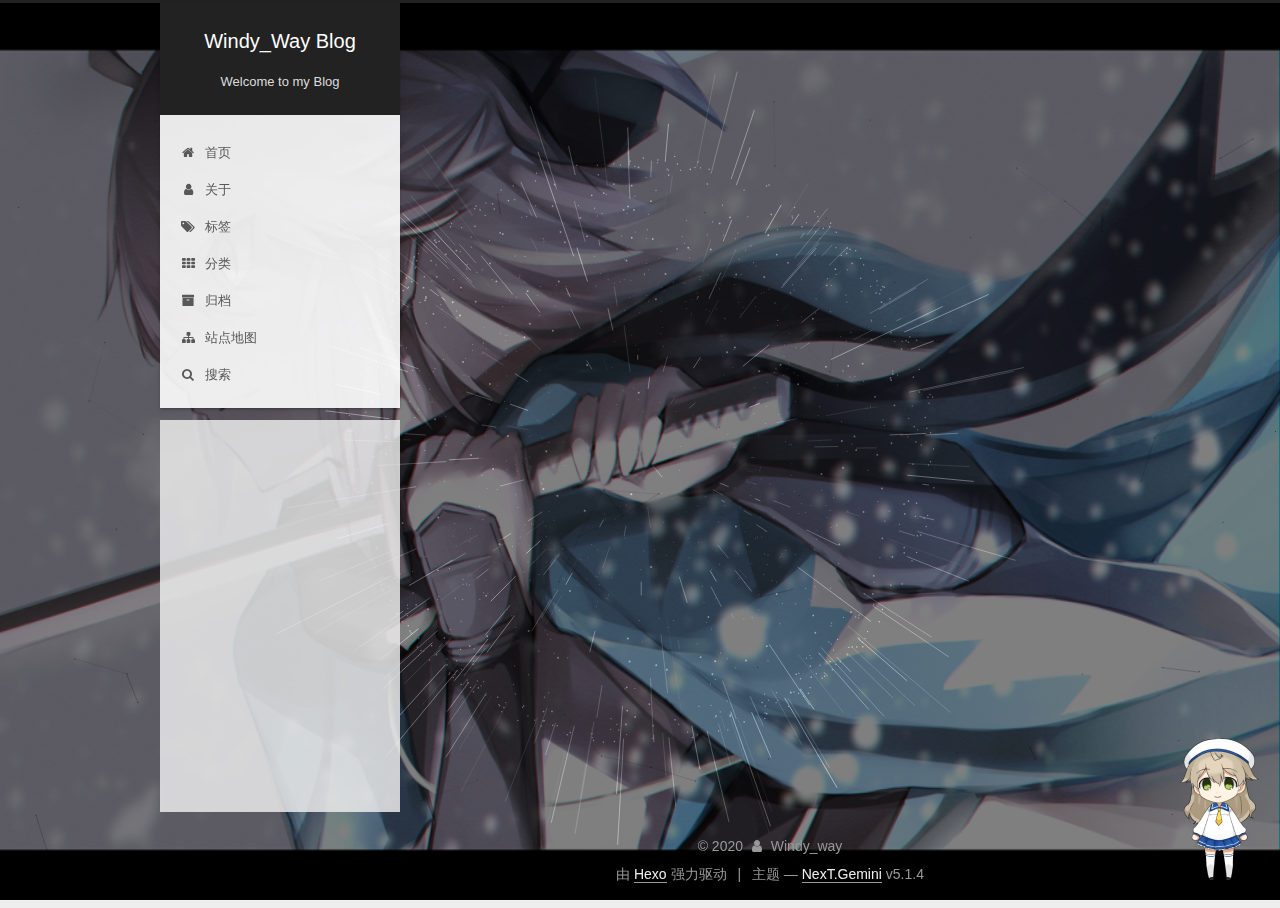
<file: tages/index.html>
<!DOCTYPE html>



  


<html class="theme-next gemini use-motion" lang="zh-Hans">
<head>
  <meta charset="UTF-8"/>
<meta http-equiv="X-UA-Compatible" content="IE=edge" />
<meta name="viewport" content="width=device-width, initial-scale=1, maximum-scale=1"/>
<meta name="theme-color" content="#222">



  
  
    
    
  <script src="/libb/pace/pace.min.js?v=1.0.2"></script>
  <link href="/libb/pace/pace-theme-flash.min.css?v=1.0.2" rel="stylesheet">







<meta http-equiv="Cache-Control" content="no-transform" />
<meta http-equiv="Cache-Control" content="no-siteapp" />
















  
  
  <link href="/libb/fancybox/source/jquery.fancybox.css?v=2.1.5" rel="stylesheet" type="text/css" />







<link href="/libb/font-awesome/css/font-awesome.min.css?v=4.6.2" rel="stylesheet" type="text/css" />

<link href="/css/main.css?v=5.1.4" rel="stylesheet" type="text/css" />


  <link rel="apple-touch-icon" sizes="180x180" href="/images/apple-touch-icon-next.png?v=5.1.4">


  <link rel="icon" type="image/png" sizes="32x32" href="/images/favicon-32x32-next.png?v=5.1.4">


  <link rel="icon" type="image/png" sizes="16x16" href="/images/favicon-16x16-next.png?v=5.1.4">


  <link rel="mask-icon" href="/images/logo.svg?v=5.1.4" color="#222">





  <meta name="keywords" content="Hexo, NexT" />





  <link rel="alternate" href="/atom.xml" title="Windy_Way Blog" type="application/atom+xml" />






<meta name="description" content="风途的博客">
<meta property="og:type" content="website">
<meta property="og:title" content="tages">
<meta property="og:url" content="https://windjourneyzsyt.github.io/tages/index.html">
<meta property="og:site_name" content="Windy_Way Blog">
<meta property="og:description" content="风途的博客">
<meta property="article:published_time" content="2020-06-13T09:09:41.000Z">
<meta property="article:modified_time" content="2020-06-13T09:10:08.243Z">
<meta property="article:author" content="Windy_way">
<meta name="twitter:card" content="summary">



<script type="text/javascript" id="hexo.configurations">
  var NexT = window.NexT || {};
  var CONFIG = {
    root: '/',
    scheme: 'Gemini',
    version: '5.1.4',
    sidebar: {"position":"left","display":"hide","offset":12,"b2t":false,"scrollpercent":false,"onmobile":false},
    fancybox: true,
    tabs: true,
    motion: {"enable":true,"async":false,"transition":{"post_block":"fadeIn","post_header":"slideDownIn","post_body":"slideDownIn","coll_header":"slideLeftIn","sidebar":"slideUpIn"}},
    duoshuo: {
      userId: '0',
      author: '博主'
    },
    algolia: {
      applicationID: '',
      apiKey: '',
      indexName: '',
      hits: {"per_page":10},
      labels: {"input_placeholder":"Search for Posts","hits_empty":"We didn't find any results for the search: ${query}","hits_stats":"${hits} results found in ${time} ms"}
    }
  };
</script>



  <link rel="canonical" href="https://windjourneyzsyt.github.io/tages/"/>





  <title>tages | Windy_Way Blog</title>
  








<meta name="generator" content="Hexo 4.2.1"></head>

<body itemscope itemtype="http://schema.org/WebPage" lang="zh-Hans">

  
  
    
  

  <div class="container sidebar-position-left page-post-detail">
    <div class="headband"></div>

    <header id="header" class="header" itemscope itemtype="http://schema.org/WPHeader">
      <div class="header-inner"><div class="site-brand-wrapper">
  <div class="site-meta ">
    

    <div class="custom-logo-site-title">
      <a href="/"  class="brand" rel="start">
        <span class="logo-line-before"><i></i></span>
        <span class="site-title">Windy_Way Blog</span>
        <span class="logo-line-after"><i></i></span>
      </a>
    </div>
      
        <p class="site-subtitle">Welcome to my Blog</p>
      
  </div>

  <div class="site-nav-toggle">
    <button>
      <span class="btn-bar"></span>
      <span class="btn-bar"></span>
      <span class="btn-bar"></span>
    </button>
  </div>
</div>

<nav class="site-nav">
  

  
    <ul id="menu" class="menu">
      
        
        <li class="menu-item menu-item-home">
          <a href="/" rel="section">
            
              <i class="menu-item-icon fa fa-fw fa-home"></i> <br />
            
            首页
          </a>
        </li>
      
        
        <li class="menu-item menu-item-about">
          <a href="/about/%20" rel="section">
            
              <i class="menu-item-icon fa fa-fw fa-user"></i> <br />
            
            关于
          </a>
        </li>
      
        
        <li class="menu-item menu-item-tags">
          <a href="/tags/%20" rel="section">
            
              <i class="menu-item-icon fa fa-fw fa-tags"></i> <br />
            
            标签
          </a>
        </li>
      
        
        <li class="menu-item menu-item-categories">
          <a href="/categories/%20" rel="section">
            
              <i class="menu-item-icon fa fa-fw fa-th"></i> <br />
            
            分类
          </a>
        </li>
      
        
        <li class="menu-item menu-item-archives">
          <a href="/archives/%20" rel="section">
            
              <i class="menu-item-icon fa fa-fw fa-archive"></i> <br />
            
            归档
          </a>
        </li>
      
        
        <li class="menu-item menu-item-sitemap">
          <a href="/sitemap.xml%20" rel="section">
            
              <i class="menu-item-icon fa fa-fw fa-sitemap"></i> <br />
            
            站点地图
          </a>
        </li>
      

      
        <li class="menu-item menu-item-search">
          
            <a href="javascript:;" class="popup-trigger">
          
            
              <i class="menu-item-icon fa fa-search fa-fw"></i> <br />
            
            搜索
          </a>
        </li>
      
    </ul>
  

  
    <div class="site-search">
      
  <div class="popup search-popup local-search-popup">
  <div class="local-search-header clearfix">
    <span class="search-icon">
      <i class="fa fa-search"></i>
    </span>
    <span class="popup-btn-close">
      <i class="fa fa-times-circle"></i>
    </span>
    <div class="local-search-input-wrapper">
      <input autocomplete="off"
             placeholder="搜索..." spellcheck="false"
             type="text" id="local-search-input">
    </div>
  </div>
  <div id="local-search-result"></div>
</div>



    </div>
  
</nav>



 </div>
    </header>

    <main id="main" class="main">
      <div class="main-inner">
        <div class="content-wrap">
          <div id="content" class="content">
            

  <div id="posts" class="posts-expand">
    
    
    
    <div class="post-block page">
      <header class="post-header">

	<h1 class="post-title" itemprop="name headline">tages</h1>



</header>

      
      
      
      <div class="post-body">
        
        
          
        
      </div>
      
      
      
    </div>
    
    
    
  </div>


          </div>
          


          

  



        </div>
        
          
  
  <div class="sidebar-toggle">
    <div class="sidebar-toggle-line-wrap">
      <span class="sidebar-toggle-line sidebar-toggle-line-first"></span>
      <span class="sidebar-toggle-line sidebar-toggle-line-middle"></span>
      <span class="sidebar-toggle-line sidebar-toggle-line-last"></span>
    </div>
  </div>

  <aside id="sidebar" class="sidebar">
    
    <div class="sidebar-inner">

      

      

      <section class="site-overview-wrap sidebar-panel sidebar-panel-active">
        <div class="site-overview">
          <div class="site-author motion-element" itemprop="author" itemscope itemtype="http://schema.org/Person">
            
              <img class="site-author-image" itemprop="image"
                src="/images/1.jpg"
                alt="Windy_way" />
            
              <p class="site-author-name" itemprop="name">Windy_way</p>
              <p class="site-description motion-element" itemprop="description">风途的博客</p>
          </div>

          <nav class="site-state motion-element">

            
              <div class="site-state-item site-state-posts">
              
                <a href="/archives/%20%7C%7C%20archive">
              
                  <span class="site-state-item-count">2</span>
                  <span class="site-state-item-name">日志</span>
                </a>
              </div>
            

            

            
              
              
              <div class="site-state-item site-state-tags">
                
                  <span class="site-state-item-count">1</span>
                  <span class="site-state-item-name">标签</span>
                
              </div>
            

          </nav>

          
            <div class="feed-link motion-element">
              <a href="/atom.xml" rel="alternate">
                <i class="fa fa-rss"></i>
                RSS
              </a>
            </div>
          

          
            <div class="links-of-author motion-element">
                
                  <span class="links-of-author-item">
                    <a href="https://github.com/Windjourneyzsyt" target="_blank" title="GitHub">
                      
                        <i class="fa fa-fw fa-github"></i>GitHub</a>
                  </span>
                
                  <span class="links-of-author-item">
                    <a href="https://space.bilibili.com/18351453" target="_blank" title="BiliBili">
                      
                        <i class="fa fa-fw fa-bilibili"></i>BiliBili</a>
                  </span>
                
            </div>
          

          
          

          
          

          

        </div>
      </section>

      

      

    </div>
  </aside>


        
      </div>
    </main>

    <footer id="footer" class="footer">
      <div class="footer-inner">
        <div class="copyright">&copy; <span itemprop="copyrightYear">2020</span>
  <span class="with-love">
    <i class="fa fa-user"></i>
  </span>
  <span class="author" itemprop="copyrightHolder">Windy_way</span>

  
</div>


  <div class="powered-by">由 <a class="theme-link" target="_blank" href="https://hexo.io">Hexo</a> 强力驱动</div>



  <span class="post-meta-divider">|</span>



  <div class="theme-info">主题 &mdash; <a class="theme-link" target="_blank" href="https://github.com/iissnan/hexo-theme-next">NexT.Gemini</a> v5.1.4</div>




        







        
      </div>
    </footer>

    
      <div class="back-to-top">
        <i class="fa fa-arrow-up"></i>
        
      </div>
    

    

  </div>

  

<script type="text/javascript">
  if (Object.prototype.toString.call(window.Promise) !== '[object Function]') {
    window.Promise = null;
  }
</script>









  


  







  
  





  
  
    <script type="text/javascript" src="/libb/jquery/index.js?v=2.1.3"></script>
  

  
  
    <script type="text/javascript" src="/libb/fastclick/lib/fastclick.min.js?v=1.0.6"></script>
  

  
  
    <script type="text/javascript" src="/libb/jquery_lazyload/jquery.lazyload.js?v=1.9.7"></script>
  

  
  
    <script type="text/javascript" src="/libb/velocity/velocity.min.js?v=1.2.1"></script>
  

  
  
    <script type="text/javascript" src="/libb/velocity/velocity.ui.min.js?v=1.2.1"></script>
  

  
  
    <script type="text/javascript" src="/libb/fancybox/source/jquery.fancybox.pack.js?v=2.1.5"></script>
  

  
  
    <script type="text/javascript" src="/libb/canvas-nest/canvas-nest.min.js"></script>
  

  
  
    <script type="text/javascript" src="/libb/three/three.min.js"></script>
  

  
  
    <script type="text/javascript" src="/libb/three/canvas_sphere.min.js"></script>
  


  


  <script type="text/javascript" src="/js/src/utils.js?v=5.1.4"></script>

  <script type="text/javascript" src="/js/src/motion.js?v=5.1.4"></script>



  
  


  <script type="text/javascript" src="/js/src/affix.js?v=5.1.4"></script>

  <script type="text/javascript" src="/js/src/schemes/pisces.js?v=5.1.4"></script>



  
  <script type="text/javascript" src="/js/src/scrollspy.js?v=5.1.4"></script>
<script type="text/javascript" src="/js/src/post-details.js?v=5.1.4"></script>



  


  <script type="text/javascript" src="/js/src/bootstrap.js?v=5.1.4"></script>



  


  




	





  





  












  

  <script type="text/javascript">
    // Popup Window;
    var isfetched = false;
    var isXml = true;
    // Search DB path;
    var search_path = "search.xml";
    if (search_path.length === 0) {
      search_path = "search.xml";
    } else if (/json$/i.test(search_path)) {
      isXml = false;
    }
    var path = "/" + search_path;
    // monitor main search box;

    var onPopupClose = function (e) {
      $('.popup').hide();
      $('#local-search-input').val('');
      $('.search-result-list').remove();
      $('#no-result').remove();
      $(".local-search-pop-overlay").remove();
      $('body').css('overflow', '');
    }

    function proceedsearch() {
      $("body")
        .append('<div class="search-popup-overlay local-search-pop-overlay"></div>')
        .css('overflow', 'hidden');
      $('.search-popup-overlay').click(onPopupClose);
      $('.popup').toggle();
      var $localSearchInput = $('#local-search-input');
      $localSearchInput.attr("autocapitalize", "none");
      $localSearchInput.attr("autocorrect", "off");
      $localSearchInput.focus();
    }

    // search function;
    var searchFunc = function(path, search_id, content_id) {
      'use strict';

      // start loading animation
      $("body")
        .append('<div class="search-popup-overlay local-search-pop-overlay">' +
          '<div id="search-loading-icon">' +
          '<i class="fa fa-spinner fa-pulse fa-5x fa-fw"></i>' +
          '</div>' +
          '</div>')
        .css('overflow', 'hidden');
      $("#search-loading-icon").css('margin', '20% auto 0 auto').css('text-align', 'center');

      $.ajax({
        url: path,
        dataType: isXml ? "xml" : "json",
        async: true,
        success: function(res) {
          // get the contents from search data
          isfetched = true;
          $('.popup').detach().appendTo('.header-inner');
          var datas = isXml ? $("entry", res).map(function() {
            return {
              title: $("title", this).text(),
              content: $("content",this).text(),
              url: $("url" , this).text()
            };
          }).get() : res;
          var input = document.getElementById(search_id);
          var resultContent = document.getElementById(content_id);
          var inputEventFunction = function() {
            var searchText = input.value.trim().toLowerCase();
            var keywords = searchText.split(/[\s\-]+/);
            if (keywords.length > 1) {
              keywords.push(searchText);
            }
            var resultItems = [];
            if (searchText.length > 0) {
              // perform local searching
              datas.forEach(function(data) {
                var isMatch = false;
                var hitCount = 0;
                var searchTextCount = 0;
                var title = data.title.trim();
                var titleInLowerCase = title.toLowerCase();
                var content = data.content.trim().replace(/<[^>]+>/g,"");
                var contentInLowerCase = content.toLowerCase();
                var articleUrl = decodeURIComponent(data.url);
                var indexOfTitle = [];
                var indexOfContent = [];
                // only match articles with not empty titles
                if(title != '') {
                  keywords.forEach(function(keyword) {
                    function getIndexByWord(word, text, caseSensitive) {
                      var wordLen = word.length;
                      if (wordLen === 0) {
                        return [];
                      }
                      var startPosition = 0, position = [], index = [];
                      if (!caseSensitive) {
                        text = text.toLowerCase();
                        word = word.toLowerCase();
                      }
                      while ((position = text.indexOf(word, startPosition)) > -1) {
                        index.push({position: position, word: word});
                        startPosition = position + wordLen;
                      }
                      return index;
                    }

                    indexOfTitle = indexOfTitle.concat(getIndexByWord(keyword, titleInLowerCase, false));
                    indexOfContent = indexOfContent.concat(getIndexByWord(keyword, contentInLowerCase, false));
                  });
                  if (indexOfTitle.length > 0 || indexOfContent.length > 0) {
                    isMatch = true;
                    hitCount = indexOfTitle.length + indexOfContent.length;
                  }
                }

                // show search results

                if (isMatch) {
                  // sort index by position of keyword

                  [indexOfTitle, indexOfContent].forEach(function (index) {
                    index.sort(function (itemLeft, itemRight) {
                      if (itemRight.position !== itemLeft.position) {
                        return itemRight.position - itemLeft.position;
                      } else {
                        return itemLeft.word.length - itemRight.word.length;
                      }
                    });
                  });

                  // merge hits into slices

                  function mergeIntoSlice(text, start, end, index) {
                    var item = index[index.length - 1];
                    var position = item.position;
                    var word = item.word;
                    var hits = [];
                    var searchTextCountInSlice = 0;
                    while (position + word.length <= end && index.length != 0) {
                      if (word === searchText) {
                        searchTextCountInSlice++;
                      }
                      hits.push({position: position, length: word.length});
                      var wordEnd = position + word.length;

                      // move to next position of hit

                      index.pop();
                      while (index.length != 0) {
                        item = index[index.length - 1];
                        position = item.position;
                        word = item.word;
                        if (wordEnd > position) {
                          index.pop();
                        } else {
                          break;
                        }
                      }
                    }
                    searchTextCount += searchTextCountInSlice;
                    return {
                      hits: hits,
                      start: start,
                      end: end,
                      searchTextCount: searchTextCountInSlice
                    };
                  }

                  var slicesOfTitle = [];
                  if (indexOfTitle.length != 0) {
                    slicesOfTitle.push(mergeIntoSlice(title, 0, title.length, indexOfTitle));
                  }

                  var slicesOfContent = [];
                  while (indexOfContent.length != 0) {
                    var item = indexOfContent[indexOfContent.length - 1];
                    var position = item.position;
                    var word = item.word;
                    // cut out 100 characters
                    var start = position - 20;
                    var end = position + 80;
                    if(start < 0){
                      start = 0;
                    }
                    if (end < position + word.length) {
                      end = position + word.length;
                    }
                    if(end > content.length){
                      end = content.length;
                    }
                    slicesOfContent.push(mergeIntoSlice(content, start, end, indexOfContent));
                  }

                  // sort slices in content by search text's count and hits' count

                  slicesOfContent.sort(function (sliceLeft, sliceRight) {
                    if (sliceLeft.searchTextCount !== sliceRight.searchTextCount) {
                      return sliceRight.searchTextCount - sliceLeft.searchTextCount;
                    } else if (sliceLeft.hits.length !== sliceRight.hits.length) {
                      return sliceRight.hits.length - sliceLeft.hits.length;
                    } else {
                      return sliceLeft.start - sliceRight.start;
                    }
                  });

                  // select top N slices in content

                  var upperBound = parseInt('1');
                  if (upperBound >= 0) {
                    slicesOfContent = slicesOfContent.slice(0, upperBound);
                  }

                  // highlight title and content

                  function highlightKeyword(text, slice) {
                    var result = '';
                    var prevEnd = slice.start;
                    slice.hits.forEach(function (hit) {
                      result += text.substring(prevEnd, hit.position);
                      var end = hit.position + hit.length;
                      result += '<b class="search-keyword">' + text.substring(hit.position, end) + '</b>';
                      prevEnd = end;
                    });
                    result += text.substring(prevEnd, slice.end);
                    return result;
                  }

                  var resultItem = '';

                  if (slicesOfTitle.length != 0) {
                    resultItem += "<li><a href='" + articleUrl + "' class='search-result-title'>" + highlightKeyword(title, slicesOfTitle[0]) + "</a>";
                  } else {
                    resultItem += "<li><a href='" + articleUrl + "' class='search-result-title'>" + title + "</a>";
                  }

                  slicesOfContent.forEach(function (slice) {
                    resultItem += "<a href='" + articleUrl + "'>" +
                      "<p class=\"search-result\">" + highlightKeyword(content, slice) +
                      "...</p>" + "</a>";
                  });

                  resultItem += "</li>";
                  resultItems.push({
                    item: resultItem,
                    searchTextCount: searchTextCount,
                    hitCount: hitCount,
                    id: resultItems.length
                  });
                }
              })
            };
            if (keywords.length === 1 && keywords[0] === "") {
              resultContent.innerHTML = '<div id="no-result"><i class="fa fa-search fa-5x" /></div>'
            } else if (resultItems.length === 0) {
              resultContent.innerHTML = '<div id="no-result"><i class="fa fa-frown-o fa-5x" /></div>'
            } else {
              resultItems.sort(function (resultLeft, resultRight) {
                if (resultLeft.searchTextCount !== resultRight.searchTextCount) {
                  return resultRight.searchTextCount - resultLeft.searchTextCount;
                } else if (resultLeft.hitCount !== resultRight.hitCount) {
                  return resultRight.hitCount - resultLeft.hitCount;
                } else {
                  return resultRight.id - resultLeft.id;
                }
              });
              var searchResultList = '<ul class=\"search-result-list\">';
              resultItems.forEach(function (result) {
                searchResultList += result.item;
              })
              searchResultList += "</ul>";
              resultContent.innerHTML = searchResultList;
            }
          }

          if ('auto' === 'auto') {
            input.addEventListener('input', inputEventFunction);
          } else {
            $('.search-icon').click(inputEventFunction);
            input.addEventListener('keypress', function (event) {
              if (event.keyCode === 13) {
                inputEventFunction();
              }
            });
          }

          // remove loading animation
          $(".local-search-pop-overlay").remove();
          $('body').css('overflow', '');

          proceedsearch();
        }
      });
    }

    // handle and trigger popup window;
    $('.popup-trigger').click(function(e) {
      e.stopPropagation();
      if (isfetched === false) {
        searchFunc(path, 'local-search-input', 'local-search-result');
      } else {
        proceedsearch();
      };
    });

    $('.popup-btn-close').click(onPopupClose);
    $('.popup').click(function(e){
      e.stopPropagation();
    });
    $(document).on('keyup', function (event) {
      var shouldDismissSearchPopup = event.which === 27 &&
        $('.search-popup').is(':visible');
      if (shouldDismissSearchPopup) {
        onPopupClose();
      }
    });
  </script>





  

  

  

  
  

  

  

  

<script src="/live2dw/lib/L2Dwidget.min.js?094cbace49a39548bed64abff5988b05"></script><script>L2Dwidget.init({"pluginModelPath":"assets/","model":{"jsonPath":"/live2dw/assets/koharu.model.json"},"display":{"position":"right","width":120,"height":220,"bottom":-120},"mobile":{"show":false},"log":false,"pluginJsPath":"lib/","pluginRootPath":"live2dw/","tagMode":false});</script></body>
</html>
</file>
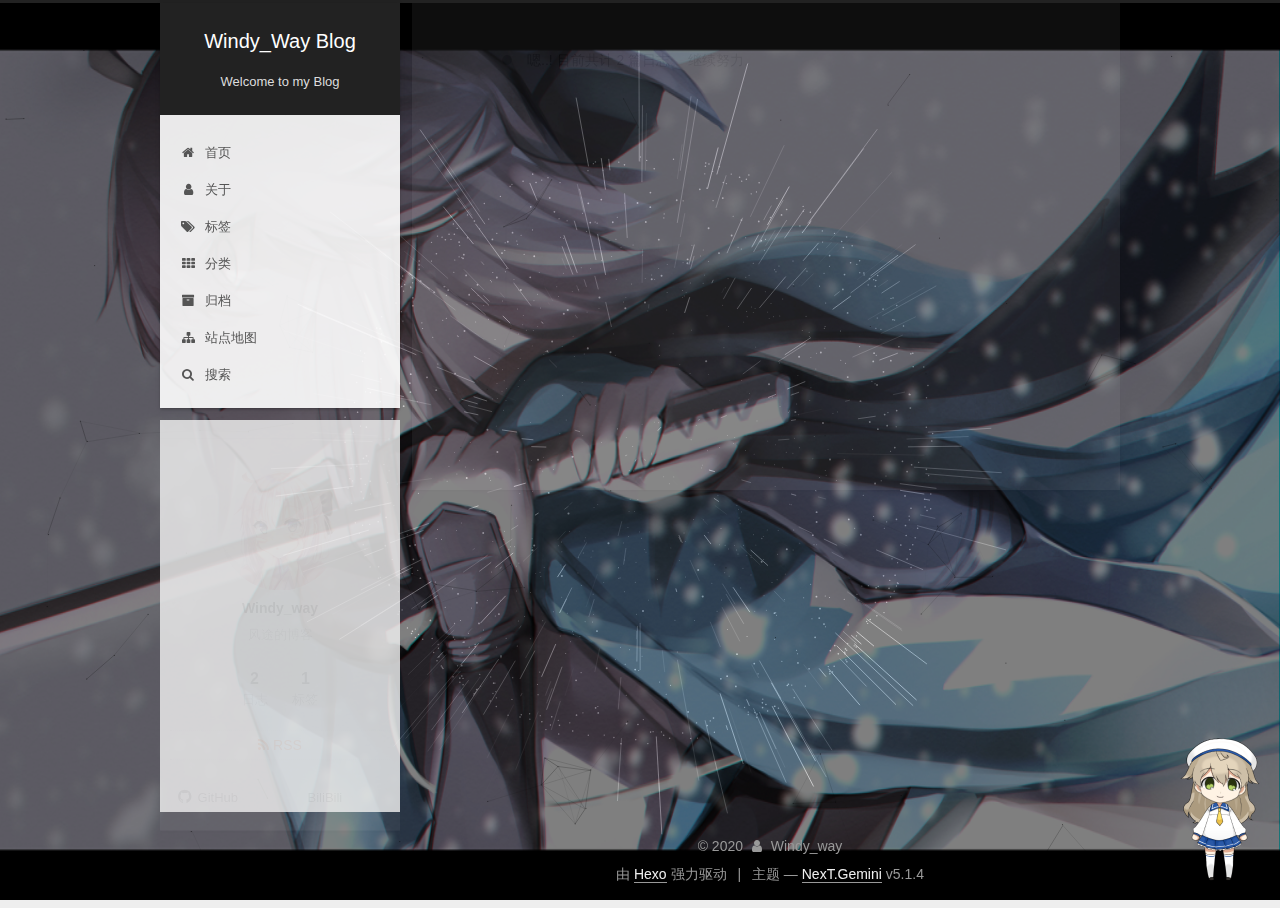
<file: archives/2020/index.html>
<!DOCTYPE html>



  


<html class="theme-next gemini use-motion" lang="zh-Hans">
<head>
  <meta charset="UTF-8"/>
<meta http-equiv="X-UA-Compatible" content="IE=edge" />
<meta name="viewport" content="width=device-width, initial-scale=1, maximum-scale=1"/>
<meta name="theme-color" content="#222">



  
  
    
    
  <script src="/libb/pace/pace.min.js?v=1.0.2"></script>
  <link href="/libb/pace/pace-theme-flash.min.css?v=1.0.2" rel="stylesheet">







<meta http-equiv="Cache-Control" content="no-transform" />
<meta http-equiv="Cache-Control" content="no-siteapp" />
















  
  
  <link href="/libb/fancybox/source/jquery.fancybox.css?v=2.1.5" rel="stylesheet" type="text/css" />







<link href="/libb/font-awesome/css/font-awesome.min.css?v=4.6.2" rel="stylesheet" type="text/css" />

<link href="/css/main.css?v=5.1.4" rel="stylesheet" type="text/css" />


  <link rel="apple-touch-icon" sizes="180x180" href="/images/apple-touch-icon-next.png?v=5.1.4">


  <link rel="icon" type="image/png" sizes="32x32" href="/images/favicon-32x32-next.png?v=5.1.4">


  <link rel="icon" type="image/png" sizes="16x16" href="/images/favicon-16x16-next.png?v=5.1.4">


  <link rel="mask-icon" href="/images/logo.svg?v=5.1.4" color="#222">





  <meta name="keywords" content="Hexo, NexT" />





  <link rel="alternate" href="/atom.xml" title="Windy_Way Blog" type="application/atom+xml" />






<meta name="description" content="风途的博客">
<meta property="og:type" content="website">
<meta property="og:title" content="Windy_Way Blog">
<meta property="og:url" content="https://windjourneyzsyt.github.io/archives/2020/index.html">
<meta property="og:site_name" content="Windy_Way Blog">
<meta property="og:description" content="风途的博客">
<meta property="article:author" content="Windy_way">
<meta name="twitter:card" content="summary">



<script type="text/javascript" id="hexo.configurations">
  var NexT = window.NexT || {};
  var CONFIG = {
    root: '/',
    scheme: 'Gemini',
    version: '5.1.4',
    sidebar: {"position":"left","display":"hide","offset":12,"b2t":false,"scrollpercent":false,"onmobile":false},
    fancybox: true,
    tabs: true,
    motion: {"enable":true,"async":false,"transition":{"post_block":"fadeIn","post_header":"slideDownIn","post_body":"slideDownIn","coll_header":"slideLeftIn","sidebar":"slideUpIn"}},
    duoshuo: {
      userId: '0',
      author: '博主'
    },
    algolia: {
      applicationID: '',
      apiKey: '',
      indexName: '',
      hits: {"per_page":10},
      labels: {"input_placeholder":"Search for Posts","hits_empty":"We didn't find any results for the search: ${query}","hits_stats":"${hits} results found in ${time} ms"}
    }
  };
</script>



  <link rel="canonical" href="https://windjourneyzsyt.github.io/archives/2020/"/>





  <title>归档 | Windy_Way Blog</title>
  








<meta name="generator" content="Hexo 4.2.1"></head>

<body itemscope itemtype="http://schema.org/WebPage" lang="zh-Hans">

  
  
    
  

  <div class="container sidebar-position-left page-archive">
    <div class="headband"></div>

    <header id="header" class="header" itemscope itemtype="http://schema.org/WPHeader">
      <div class="header-inner"><div class="site-brand-wrapper">
  <div class="site-meta ">
    

    <div class="custom-logo-site-title">
      <a href="/"  class="brand" rel="start">
        <span class="logo-line-before"><i></i></span>
        <span class="site-title">Windy_Way Blog</span>
        <span class="logo-line-after"><i></i></span>
      </a>
    </div>
      
        <p class="site-subtitle">Welcome to my Blog</p>
      
  </div>

  <div class="site-nav-toggle">
    <button>
      <span class="btn-bar"></span>
      <span class="btn-bar"></span>
      <span class="btn-bar"></span>
    </button>
  </div>
</div>

<nav class="site-nav">
  

  
    <ul id="menu" class="menu">
      
        
        <li class="menu-item menu-item-home">
          <a href="/" rel="section">
            
              <i class="menu-item-icon fa fa-fw fa-home"></i> <br />
            
            首页
          </a>
        </li>
      
        
        <li class="menu-item menu-item-about">
          <a href="/about/%20" rel="section">
            
              <i class="menu-item-icon fa fa-fw fa-user"></i> <br />
            
            关于
          </a>
        </li>
      
        
        <li class="menu-item menu-item-tags">
          <a href="/tags/%20" rel="section">
            
              <i class="menu-item-icon fa fa-fw fa-tags"></i> <br />
            
            标签
          </a>
        </li>
      
        
        <li class="menu-item menu-item-categories">
          <a href="/categories/%20" rel="section">
            
              <i class="menu-item-icon fa fa-fw fa-th"></i> <br />
            
            分类
          </a>
        </li>
      
        
        <li class="menu-item menu-item-archives">
          <a href="/archives/%20" rel="section">
            
              <i class="menu-item-icon fa fa-fw fa-archive"></i> <br />
            
            归档
          </a>
        </li>
      
        
        <li class="menu-item menu-item-sitemap">
          <a href="/sitemap.xml%20" rel="section">
            
              <i class="menu-item-icon fa fa-fw fa-sitemap"></i> <br />
            
            站点地图
          </a>
        </li>
      

      
        <li class="menu-item menu-item-search">
          
            <a href="javascript:;" class="popup-trigger">
          
            
              <i class="menu-item-icon fa fa-search fa-fw"></i> <br />
            
            搜索
          </a>
        </li>
      
    </ul>
  

  
    <div class="site-search">
      
  <div class="popup search-popup local-search-popup">
  <div class="local-search-header clearfix">
    <span class="search-icon">
      <i class="fa fa-search"></i>
    </span>
    <span class="popup-btn-close">
      <i class="fa fa-times-circle"></i>
    </span>
    <div class="local-search-input-wrapper">
      <input autocomplete="off"
             placeholder="搜索..." spellcheck="false"
             type="text" id="local-search-input">
    </div>
  </div>
  <div id="local-search-result"></div>
</div>



    </div>
  
</nav>



 </div>
    </header>

    <main id="main" class="main">
      <div class="main-inner">
        <div class="content-wrap">
          <div id="content" class="content">
            

  
  
  
  <div class="post-block archive">
    <div id="posts" class="posts-collapse">
      <span class="archive-move-on"></span>

      <span class="archive-page-counter">
        
        
        
          
        
        嗯..! 目前共计 2 篇日志。 继续努力。
      </span>

      

        
        
        

        
          
          <div class="collection-title">
            <h1 class="archive-year" id="archive-year-2020">2020</h1>
          </div>
        
        

        

  <article class="post post-type-normal" itemscope itemtype="http://schema.org/Article">
    <header class="post-header">

      <h2 class="post-title">
        
            <a class="post-title-link" href="/2020/06/14/hello-world/" itemprop="url">
              
                <span itemprop="name">Hello World</span>
              
            </a>
        
      </h2>

      <div class="post-meta">
        <time class="post-time" itemprop="dateCreated"
              datetime="2020-06-14T20:35:26+08:00"
              content="2020-06-14" >
          06-14
        </time>
      </div>

    </header>
  </article>



      

        
        
        

        
        

        

  <article class="post post-type-normal" itemscope itemtype="http://schema.org/Article">
    <header class="post-header">

      <h2 class="post-title">
        
            <a class="post-title-link" href="/2020/06/14/test/" itemprop="url">
              
                <span itemprop="name">test</span>
              
            </a>
        
      </h2>

      <div class="post-meta">
        <time class="post-time" itemprop="dateCreated"
              datetime="2020-06-14T20:01:07+08:00"
              content="2020-06-14" >
          06-14
        </time>
      </div>

    </header>
  </article>



      

    </div>
  </div>
  
  
  

  



          </div>
          


          

        </div>
        
          
  
  <div class="sidebar-toggle">
    <div class="sidebar-toggle-line-wrap">
      <span class="sidebar-toggle-line sidebar-toggle-line-first"></span>
      <span class="sidebar-toggle-line sidebar-toggle-line-middle"></span>
      <span class="sidebar-toggle-line sidebar-toggle-line-last"></span>
    </div>
  </div>

  <aside id="sidebar" class="sidebar">
    
    <div class="sidebar-inner">

      

      

      <section class="site-overview-wrap sidebar-panel sidebar-panel-active">
        <div class="site-overview">
          <div class="site-author motion-element" itemprop="author" itemscope itemtype="http://schema.org/Person">
            
              <img class="site-author-image" itemprop="image"
                src="/images/1.jpg"
                alt="Windy_way" />
            
              <p class="site-author-name" itemprop="name">Windy_way</p>
              <p class="site-description motion-element" itemprop="description">风途的博客</p>
          </div>

          <nav class="site-state motion-element">

            
              <div class="site-state-item site-state-posts">
              
                <a href="/archives/%20%7C%7C%20archive">
              
                  <span class="site-state-item-count">2</span>
                  <span class="site-state-item-name">日志</span>
                </a>
              </div>
            

            

            
              
              
              <div class="site-state-item site-state-tags">
                
                  <span class="site-state-item-count">1</span>
                  <span class="site-state-item-name">标签</span>
                
              </div>
            

          </nav>

          
            <div class="feed-link motion-element">
              <a href="/atom.xml" rel="alternate">
                <i class="fa fa-rss"></i>
                RSS
              </a>
            </div>
          

          
            <div class="links-of-author motion-element">
                
                  <span class="links-of-author-item">
                    <a href="https://github.com/Windjourneyzsyt" target="_blank" title="GitHub">
                      
                        <i class="fa fa-fw fa-github"></i>GitHub</a>
                  </span>
                
                  <span class="links-of-author-item">
                    <a href="https://space.bilibili.com/18351453" target="_blank" title="BiliBili">
                      
                        <i class="fa fa-fw fa-bilibili"></i>BiliBili</a>
                  </span>
                
            </div>
          

          
          

          
          

          

        </div>
      </section>

      

      

    </div>
  </aside>


        
      </div>
    </main>

    <footer id="footer" class="footer">
      <div class="footer-inner">
        <div class="copyright">&copy; <span itemprop="copyrightYear">2020</span>
  <span class="with-love">
    <i class="fa fa-user"></i>
  </span>
  <span class="author" itemprop="copyrightHolder">Windy_way</span>

  
</div>


  <div class="powered-by">由 <a class="theme-link" target="_blank" href="https://hexo.io">Hexo</a> 强力驱动</div>



  <span class="post-meta-divider">|</span>



  <div class="theme-info">主题 &mdash; <a class="theme-link" target="_blank" href="https://github.com/iissnan/hexo-theme-next">NexT.Gemini</a> v5.1.4</div>




        







        
      </div>
    </footer>

    
      <div class="back-to-top">
        <i class="fa fa-arrow-up"></i>
        
      </div>
    

    

  </div>

  

<script type="text/javascript">
  if (Object.prototype.toString.call(window.Promise) !== '[object Function]') {
    window.Promise = null;
  }
</script>









  


  







  
  





  
  
    <script type="text/javascript" src="/libb/jquery/index.js?v=2.1.3"></script>
  

  
  
    <script type="text/javascript" src="/libb/fastclick/lib/fastclick.min.js?v=1.0.6"></script>
  

  
  
    <script type="text/javascript" src="/libb/jquery_lazyload/jquery.lazyload.js?v=1.9.7"></script>
  

  
  
    <script type="text/javascript" src="/libb/velocity/velocity.min.js?v=1.2.1"></script>
  

  
  
    <script type="text/javascript" src="/libb/velocity/velocity.ui.min.js?v=1.2.1"></script>
  

  
  
    <script type="text/javascript" src="/libb/fancybox/source/jquery.fancybox.pack.js?v=2.1.5"></script>
  

  
  
    <script type="text/javascript" src="/libb/canvas-nest/canvas-nest.min.js"></script>
  

  
  
    <script type="text/javascript" src="/libb/three/three.min.js"></script>
  

  
  
    <script type="text/javascript" src="/libb/three/canvas_sphere.min.js"></script>
  


  


  <script type="text/javascript" src="/js/src/utils.js?v=5.1.4"></script>

  <script type="text/javascript" src="/js/src/motion.js?v=5.1.4"></script>



  
  


  <script type="text/javascript" src="/js/src/affix.js?v=5.1.4"></script>

  <script type="text/javascript" src="/js/src/schemes/pisces.js?v=5.1.4"></script>



  

  


  <script type="text/javascript" src="/js/src/bootstrap.js?v=5.1.4"></script>



  


  




	





  





  












  

  <script type="text/javascript">
    // Popup Window;
    var isfetched = false;
    var isXml = true;
    // Search DB path;
    var search_path = "search.xml";
    if (search_path.length === 0) {
      search_path = "search.xml";
    } else if (/json$/i.test(search_path)) {
      isXml = false;
    }
    var path = "/" + search_path;
    // monitor main search box;

    var onPopupClose = function (e) {
      $('.popup').hide();
      $('#local-search-input').val('');
      $('.search-result-list').remove();
      $('#no-result').remove();
      $(".local-search-pop-overlay").remove();
      $('body').css('overflow', '');
    }

    function proceedsearch() {
      $("body")
        .append('<div class="search-popup-overlay local-search-pop-overlay"></div>')
        .css('overflow', 'hidden');
      $('.search-popup-overlay').click(onPopupClose);
      $('.popup').toggle();
      var $localSearchInput = $('#local-search-input');
      $localSearchInput.attr("autocapitalize", "none");
      $localSearchInput.attr("autocorrect", "off");
      $localSearchInput.focus();
    }

    // search function;
    var searchFunc = function(path, search_id, content_id) {
      'use strict';

      // start loading animation
      $("body")
        .append('<div class="search-popup-overlay local-search-pop-overlay">' +
          '<div id="search-loading-icon">' +
          '<i class="fa fa-spinner fa-pulse fa-5x fa-fw"></i>' +
          '</div>' +
          '</div>')
        .css('overflow', 'hidden');
      $("#search-loading-icon").css('margin', '20% auto 0 auto').css('text-align', 'center');

      $.ajax({
        url: path,
        dataType: isXml ? "xml" : "json",
        async: true,
        success: function(res) {
          // get the contents from search data
          isfetched = true;
          $('.popup').detach().appendTo('.header-inner');
          var datas = isXml ? $("entry", res).map(function() {
            return {
              title: $("title", this).text(),
              content: $("content",this).text(),
              url: $("url" , this).text()
            };
          }).get() : res;
          var input = document.getElementById(search_id);
          var resultContent = document.getElementById(content_id);
          var inputEventFunction = function() {
            var searchText = input.value.trim().toLowerCase();
            var keywords = searchText.split(/[\s\-]+/);
            if (keywords.length > 1) {
              keywords.push(searchText);
            }
            var resultItems = [];
            if (searchText.length > 0) {
              // perform local searching
              datas.forEach(function(data) {
                var isMatch = false;
                var hitCount = 0;
                var searchTextCount = 0;
                var title = data.title.trim();
                var titleInLowerCase = title.toLowerCase();
                var content = data.content.trim().replace(/<[^>]+>/g,"");
                var contentInLowerCase = content.toLowerCase();
                var articleUrl = decodeURIComponent(data.url);
                var indexOfTitle = [];
                var indexOfContent = [];
                // only match articles with not empty titles
                if(title != '') {
                  keywords.forEach(function(keyword) {
                    function getIndexByWord(word, text, caseSensitive) {
                      var wordLen = word.length;
                      if (wordLen === 0) {
                        return [];
                      }
                      var startPosition = 0, position = [], index = [];
                      if (!caseSensitive) {
                        text = text.toLowerCase();
                        word = word.toLowerCase();
                      }
                      while ((position = text.indexOf(word, startPosition)) > -1) {
                        index.push({position: position, word: word});
                        startPosition = position + wordLen;
                      }
                      return index;
                    }

                    indexOfTitle = indexOfTitle.concat(getIndexByWord(keyword, titleInLowerCase, false));
                    indexOfContent = indexOfContent.concat(getIndexByWord(keyword, contentInLowerCase, false));
                  });
                  if (indexOfTitle.length > 0 || indexOfContent.length > 0) {
                    isMatch = true;
                    hitCount = indexOfTitle.length + indexOfContent.length;
                  }
                }

                // show search results

                if (isMatch) {
                  // sort index by position of keyword

                  [indexOfTitle, indexOfContent].forEach(function (index) {
                    index.sort(function (itemLeft, itemRight) {
                      if (itemRight.position !== itemLeft.position) {
                        return itemRight.position - itemLeft.position;
                      } else {
                        return itemLeft.word.length - itemRight.word.length;
                      }
                    });
                  });

                  // merge hits into slices

                  function mergeIntoSlice(text, start, end, index) {
                    var item = index[index.length - 1];
                    var position = item.position;
                    var word = item.word;
                    var hits = [];
                    var searchTextCountInSlice = 0;
                    while (position + word.length <= end && index.length != 0) {
                      if (word === searchText) {
                        searchTextCountInSlice++;
                      }
                      hits.push({position: position, length: word.length});
                      var wordEnd = position + word.length;

                      // move to next position of hit

                      index.pop();
                      while (index.length != 0) {
                        item = index[index.length - 1];
                        position = item.position;
                        word = item.word;
                        if (wordEnd > position) {
                          index.pop();
                        } else {
                          break;
                        }
                      }
                    }
                    searchTextCount += searchTextCountInSlice;
                    return {
                      hits: hits,
                      start: start,
                      end: end,
                      searchTextCount: searchTextCountInSlice
                    };
                  }

                  var slicesOfTitle = [];
                  if (indexOfTitle.length != 0) {
                    slicesOfTitle.push(mergeIntoSlice(title, 0, title.length, indexOfTitle));
                  }

                  var slicesOfContent = [];
                  while (indexOfContent.length != 0) {
                    var item = indexOfContent[indexOfContent.length - 1];
                    var position = item.position;
                    var word = item.word;
                    // cut out 100 characters
                    var start = position - 20;
                    var end = position + 80;
                    if(start < 0){
                      start = 0;
                    }
                    if (end < position + word.length) {
                      end = position + word.length;
                    }
                    if(end > content.length){
                      end = content.length;
                    }
                    slicesOfContent.push(mergeIntoSlice(content, start, end, indexOfContent));
                  }

                  // sort slices in content by search text's count and hits' count

                  slicesOfContent.sort(function (sliceLeft, sliceRight) {
                    if (sliceLeft.searchTextCount !== sliceRight.searchTextCount) {
                      return sliceRight.searchTextCount - sliceLeft.searchTextCount;
                    } else if (sliceLeft.hits.length !== sliceRight.hits.length) {
                      return sliceRight.hits.length - sliceLeft.hits.length;
                    } else {
                      return sliceLeft.start - sliceRight.start;
                    }
                  });

                  // select top N slices in content

                  var upperBound = parseInt('1');
                  if (upperBound >= 0) {
                    slicesOfContent = slicesOfContent.slice(0, upperBound);
                  }

                  // highlight title and content

                  function highlightKeyword(text, slice) {
                    var result = '';
                    var prevEnd = slice.start;
                    slice.hits.forEach(function (hit) {
                      result += text.substring(prevEnd, hit.position);
                      var end = hit.position + hit.length;
                      result += '<b class="search-keyword">' + text.substring(hit.position, end) + '</b>';
                      prevEnd = end;
                    });
                    result += text.substring(prevEnd, slice.end);
                    return result;
                  }

                  var resultItem = '';

                  if (slicesOfTitle.length != 0) {
                    resultItem += "<li><a href='" + articleUrl + "' class='search-result-title'>" + highlightKeyword(title, slicesOfTitle[0]) + "</a>";
                  } else {
                    resultItem += "<li><a href='" + articleUrl + "' class='search-result-title'>" + title + "</a>";
                  }

                  slicesOfContent.forEach(function (slice) {
                    resultItem += "<a href='" + articleUrl + "'>" +
                      "<p class=\"search-result\">" + highlightKeyword(content, slice) +
                      "...</p>" + "</a>";
                  });

                  resultItem += "</li>";
                  resultItems.push({
                    item: resultItem,
                    searchTextCount: searchTextCount,
                    hitCount: hitCount,
                    id: resultItems.length
                  });
                }
              })
            };
            if (keywords.length === 1 && keywords[0] === "") {
              resultContent.innerHTML = '<div id="no-result"><i class="fa fa-search fa-5x" /></div>'
            } else if (resultItems.length === 0) {
              resultContent.innerHTML = '<div id="no-result"><i class="fa fa-frown-o fa-5x" /></div>'
            } else {
              resultItems.sort(function (resultLeft, resultRight) {
                if (resultLeft.searchTextCount !== resultRight.searchTextCount) {
                  return resultRight.searchTextCount - resultLeft.searchTextCount;
                } else if (resultLeft.hitCount !== resultRight.hitCount) {
                  return resultRight.hitCount - resultLeft.hitCount;
                } else {
                  return resultRight.id - resultLeft.id;
                }
              });
              var searchResultList = '<ul class=\"search-result-list\">';
              resultItems.forEach(function (result) {
                searchResultList += result.item;
              })
              searchResultList += "</ul>";
              resultContent.innerHTML = searchResultList;
            }
          }

          if ('auto' === 'auto') {
            input.addEventListener('input', inputEventFunction);
          } else {
            $('.search-icon').click(inputEventFunction);
            input.addEventListener('keypress', function (event) {
              if (event.keyCode === 13) {
                inputEventFunction();
              }
            });
          }

          // remove loading animation
          $(".local-search-pop-overlay").remove();
          $('body').css('overflow', '');

          proceedsearch();
        }
      });
    }

    // handle and trigger popup window;
    $('.popup-trigger').click(function(e) {
      e.stopPropagation();
      if (isfetched === false) {
        searchFunc(path, 'local-search-input', 'local-search-result');
      } else {
        proceedsearch();
      };
    });

    $('.popup-btn-close').click(onPopupClose);
    $('.popup').click(function(e){
      e.stopPropagation();
    });
    $(document).on('keyup', function (event) {
      var shouldDismissSearchPopup = event.which === 27 &&
        $('.search-popup').is(':visible');
      if (shouldDismissSearchPopup) {
        onPopupClose();
      }
    });
  </script>





  

  

  

  
  

  

  

  

<script src="/live2dw/lib/L2Dwidget.min.js?094cbace49a39548bed64abff5988b05"></script><script>L2Dwidget.init({"pluginModelPath":"assets/","model":{"jsonPath":"/live2dw/assets/koharu.model.json"},"display":{"position":"right","width":120,"height":220,"bottom":-120},"mobile":{"show":false},"log":false,"pluginJsPath":"lib/","pluginRootPath":"live2dw/","tagMode":false});</script></body>
</html>
</file>
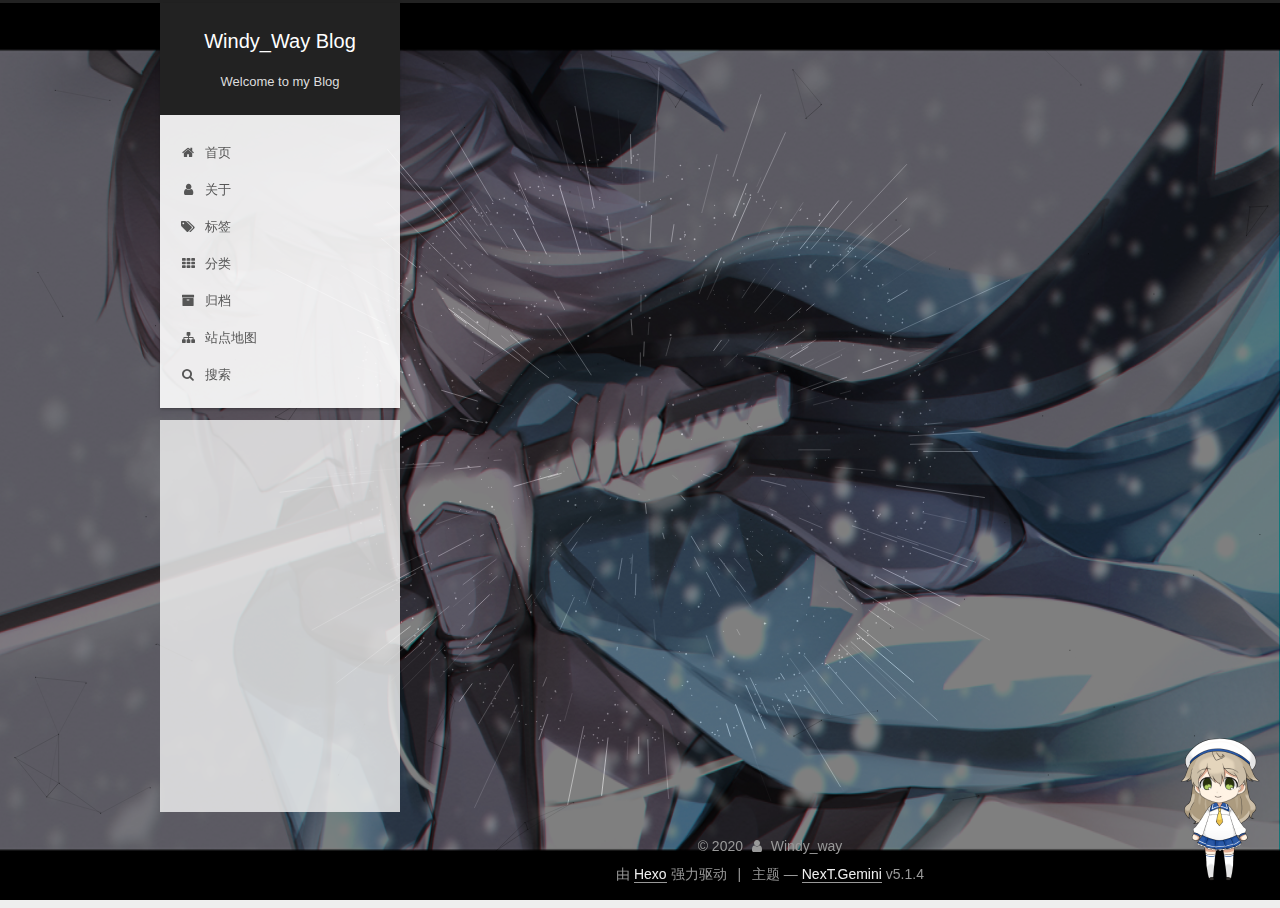
<file: tags/文章标签/index.html>
<!DOCTYPE html>



  


<html class="theme-next gemini use-motion" lang="zh-Hans">
<head>
  <meta charset="UTF-8"/>
<meta http-equiv="X-UA-Compatible" content="IE=edge" />
<meta name="viewport" content="width=device-width, initial-scale=1, maximum-scale=1"/>
<meta name="theme-color" content="#222">



  
  
    
    
  <script src="/libb/pace/pace.min.js?v=1.0.2"></script>
  <link href="/libb/pace/pace-theme-flash.min.css?v=1.0.2" rel="stylesheet">







<meta http-equiv="Cache-Control" content="no-transform" />
<meta http-equiv="Cache-Control" content="no-siteapp" />
















  
  
  <link href="/libb/fancybox/source/jquery.fancybox.css?v=2.1.5" rel="stylesheet" type="text/css" />







<link href="/libb/font-awesome/css/font-awesome.min.css?v=4.6.2" rel="stylesheet" type="text/css" />

<link href="/css/main.css?v=5.1.4" rel="stylesheet" type="text/css" />


  <link rel="apple-touch-icon" sizes="180x180" href="/images/apple-touch-icon-next.png?v=5.1.4">


  <link rel="icon" type="image/png" sizes="32x32" href="/images/favicon-32x32-next.png?v=5.1.4">


  <link rel="icon" type="image/png" sizes="16x16" href="/images/favicon-16x16-next.png?v=5.1.4">


  <link rel="mask-icon" href="/images/logo.svg?v=5.1.4" color="#222">





  <meta name="keywords" content="Hexo, NexT" />





  <link rel="alternate" href="/atom.xml" title="Windy_Way Blog" type="application/atom+xml" />






<meta name="description" content="风途的博客">
<meta property="og:type" content="website">
<meta property="og:title" content="Windy_Way Blog">
<meta property="og:url" content="https://windjourneyzsyt.github.io/tags/%E6%96%87%E7%AB%A0%E6%A0%87%E7%AD%BE/index.html">
<meta property="og:site_name" content="Windy_Way Blog">
<meta property="og:description" content="风途的博客">
<meta property="article:author" content="Windy_way">
<meta name="twitter:card" content="summary">



<script type="text/javascript" id="hexo.configurations">
  var NexT = window.NexT || {};
  var CONFIG = {
    root: '/',
    scheme: 'Gemini',
    version: '5.1.4',
    sidebar: {"position":"left","display":"hide","offset":12,"b2t":false,"scrollpercent":false,"onmobile":false},
    fancybox: true,
    tabs: true,
    motion: {"enable":true,"async":false,"transition":{"post_block":"fadeIn","post_header":"slideDownIn","post_body":"slideDownIn","coll_header":"slideLeftIn","sidebar":"slideUpIn"}},
    duoshuo: {
      userId: '0',
      author: '博主'
    },
    algolia: {
      applicationID: '',
      apiKey: '',
      indexName: '',
      hits: {"per_page":10},
      labels: {"input_placeholder":"Search for Posts","hits_empty":"We didn't find any results for the search: ${query}","hits_stats":"${hits} results found in ${time} ms"}
    }
  };
</script>



  <link rel="canonical" href="https://windjourneyzsyt.github.io/tags/文章标签/"/>





  <title>标签: 文章标签 | Windy_Way Blog</title>
  








<meta name="generator" content="Hexo 4.2.1"></head>

<body itemscope itemtype="http://schema.org/WebPage" lang="zh-Hans">

  
  
    
  

  <div class="container sidebar-position-left ">
    <div class="headband"></div>

    <header id="header" class="header" itemscope itemtype="http://schema.org/WPHeader">
      <div class="header-inner"><div class="site-brand-wrapper">
  <div class="site-meta ">
    

    <div class="custom-logo-site-title">
      <a href="/"  class="brand" rel="start">
        <span class="logo-line-before"><i></i></span>
        <span class="site-title">Windy_Way Blog</span>
        <span class="logo-line-after"><i></i></span>
      </a>
    </div>
      
        <p class="site-subtitle">Welcome to my Blog</p>
      
  </div>

  <div class="site-nav-toggle">
    <button>
      <span class="btn-bar"></span>
      <span class="btn-bar"></span>
      <span class="btn-bar"></span>
    </button>
  </div>
</div>

<nav class="site-nav">
  

  
    <ul id="menu" class="menu">
      
        
        <li class="menu-item menu-item-home">
          <a href="/" rel="section">
            
              <i class="menu-item-icon fa fa-fw fa-home"></i> <br />
            
            首页
          </a>
        </li>
      
        
        <li class="menu-item menu-item-about">
          <a href="/about/%20" rel="section">
            
              <i class="menu-item-icon fa fa-fw fa-user"></i> <br />
            
            关于
          </a>
        </li>
      
        
        <li class="menu-item menu-item-tags">
          <a href="/tags/%20" rel="section">
            
              <i class="menu-item-icon fa fa-fw fa-tags"></i> <br />
            
            标签
          </a>
        </li>
      
        
        <li class="menu-item menu-item-categories">
          <a href="/categories/%20" rel="section">
            
              <i class="menu-item-icon fa fa-fw fa-th"></i> <br />
            
            分类
          </a>
        </li>
      
        
        <li class="menu-item menu-item-archives">
          <a href="/archives/%20" rel="section">
            
              <i class="menu-item-icon fa fa-fw fa-archive"></i> <br />
            
            归档
          </a>
        </li>
      
        
        <li class="menu-item menu-item-sitemap">
          <a href="/sitemap.xml%20" rel="section">
            
              <i class="menu-item-icon fa fa-fw fa-sitemap"></i> <br />
            
            站点地图
          </a>
        </li>
      

      
        <li class="menu-item menu-item-search">
          
            <a href="javascript:;" class="popup-trigger">
          
            
              <i class="menu-item-icon fa fa-search fa-fw"></i> <br />
            
            搜索
          </a>
        </li>
      
    </ul>
  

  
    <div class="site-search">
      
  <div class="popup search-popup local-search-popup">
  <div class="local-search-header clearfix">
    <span class="search-icon">
      <i class="fa fa-search"></i>
    </span>
    <span class="popup-btn-close">
      <i class="fa fa-times-circle"></i>
    </span>
    <div class="local-search-input-wrapper">
      <input autocomplete="off"
             placeholder="搜索..." spellcheck="false"
             type="text" id="local-search-input">
    </div>
  </div>
  <div id="local-search-result"></div>
</div>



    </div>
  
</nav>



 </div>
    </header>

    <main id="main" class="main">
      <div class="main-inner">
        <div class="content-wrap">
          <div id="content" class="content">
            

  
  
  
  <div class="post-block tag">

    <div id="posts" class="posts-collapse">
      <div class="collection-title">
        <h1>文章标签<small>标签</small>
        </h1>
      </div>

      
        

  <article class="post post-type-normal" itemscope itemtype="http://schema.org/Article">
    <header class="post-header">

      <h2 class="post-title">
        
            <a class="post-title-link" href="/2020/06/14/test/" itemprop="url">
              
                <span itemprop="name">test</span>
              
            </a>
        
      </h2>

      <div class="post-meta">
        <time class="post-time" itemprop="dateCreated"
              datetime="2020-06-14T20:01:07+08:00"
              content="2020-06-14" >
          06-14
        </time>
      </div>

    </header>
  </article>


      
    </div>

  </div>
  
  
  

  


          </div>
          


          

        </div>
        
          
  
  <div class="sidebar-toggle">
    <div class="sidebar-toggle-line-wrap">
      <span class="sidebar-toggle-line sidebar-toggle-line-first"></span>
      <span class="sidebar-toggle-line sidebar-toggle-line-middle"></span>
      <span class="sidebar-toggle-line sidebar-toggle-line-last"></span>
    </div>
  </div>

  <aside id="sidebar" class="sidebar">
    
    <div class="sidebar-inner">

      

      

      <section class="site-overview-wrap sidebar-panel sidebar-panel-active">
        <div class="site-overview">
          <div class="site-author motion-element" itemprop="author" itemscope itemtype="http://schema.org/Person">
            
              <img class="site-author-image" itemprop="image"
                src="/images/1.jpg"
                alt="Windy_way" />
            
              <p class="site-author-name" itemprop="name">Windy_way</p>
              <p class="site-description motion-element" itemprop="description">风途的博客</p>
          </div>

          <nav class="site-state motion-element">

            
              <div class="site-state-item site-state-posts">
              
                <a href="/archives/%20%7C%7C%20archive">
              
                  <span class="site-state-item-count">2</span>
                  <span class="site-state-item-name">日志</span>
                </a>
              </div>
            

            

            
              
              
              <div class="site-state-item site-state-tags">
                
                  <span class="site-state-item-count">1</span>
                  <span class="site-state-item-name">标签</span>
                
              </div>
            

          </nav>

          
            <div class="feed-link motion-element">
              <a href="/atom.xml" rel="alternate">
                <i class="fa fa-rss"></i>
                RSS
              </a>
            </div>
          

          
            <div class="links-of-author motion-element">
                
                  <span class="links-of-author-item">
                    <a href="https://github.com/Windjourneyzsyt" target="_blank" title="GitHub">
                      
                        <i class="fa fa-fw fa-github"></i>GitHub</a>
                  </span>
                
                  <span class="links-of-author-item">
                    <a href="https://space.bilibili.com/18351453" target="_blank" title="BiliBili">
                      
                        <i class="fa fa-fw fa-bilibili"></i>BiliBili</a>
                  </span>
                
            </div>
          

          
          

          
          

          

        </div>
      </section>

      

      

    </div>
  </aside>


        
      </div>
    </main>

    <footer id="footer" class="footer">
      <div class="footer-inner">
        <div class="copyright">&copy; <span itemprop="copyrightYear">2020</span>
  <span class="with-love">
    <i class="fa fa-user"></i>
  </span>
  <span class="author" itemprop="copyrightHolder">Windy_way</span>

  
</div>


  <div class="powered-by">由 <a class="theme-link" target="_blank" href="https://hexo.io">Hexo</a> 强力驱动</div>



  <span class="post-meta-divider">|</span>



  <div class="theme-info">主题 &mdash; <a class="theme-link" target="_blank" href="https://github.com/iissnan/hexo-theme-next">NexT.Gemini</a> v5.1.4</div>




        







        
      </div>
    </footer>

    
      <div class="back-to-top">
        <i class="fa fa-arrow-up"></i>
        
      </div>
    

    

  </div>

  

<script type="text/javascript">
  if (Object.prototype.toString.call(window.Promise) !== '[object Function]') {
    window.Promise = null;
  }
</script>









  


  







  
  





  
  
    <script type="text/javascript" src="/libb/jquery/index.js?v=2.1.3"></script>
  

  
  
    <script type="text/javascript" src="/libb/fastclick/lib/fastclick.min.js?v=1.0.6"></script>
  

  
  
    <script type="text/javascript" src="/libb/jquery_lazyload/jquery.lazyload.js?v=1.9.7"></script>
  

  
  
    <script type="text/javascript" src="/libb/velocity/velocity.min.js?v=1.2.1"></script>
  

  
  
    <script type="text/javascript" src="/libb/velocity/velocity.ui.min.js?v=1.2.1"></script>
  

  
  
    <script type="text/javascript" src="/libb/fancybox/source/jquery.fancybox.pack.js?v=2.1.5"></script>
  

  
  
    <script type="text/javascript" src="/libb/canvas-nest/canvas-nest.min.js"></script>
  

  
  
    <script type="text/javascript" src="/libb/three/three.min.js"></script>
  

  
  
    <script type="text/javascript" src="/libb/three/canvas_sphere.min.js"></script>
  


  


  <script type="text/javascript" src="/js/src/utils.js?v=5.1.4"></script>

  <script type="text/javascript" src="/js/src/motion.js?v=5.1.4"></script>



  
  


  <script type="text/javascript" src="/js/src/affix.js?v=5.1.4"></script>

  <script type="text/javascript" src="/js/src/schemes/pisces.js?v=5.1.4"></script>



  

  


  <script type="text/javascript" src="/js/src/bootstrap.js?v=5.1.4"></script>



  


  




	





  





  












  

  <script type="text/javascript">
    // Popup Window;
    var isfetched = false;
    var isXml = true;
    // Search DB path;
    var search_path = "search.xml";
    if (search_path.length === 0) {
      search_path = "search.xml";
    } else if (/json$/i.test(search_path)) {
      isXml = false;
    }
    var path = "/" + search_path;
    // monitor main search box;

    var onPopupClose = function (e) {
      $('.popup').hide();
      $('#local-search-input').val('');
      $('.search-result-list').remove();
      $('#no-result').remove();
      $(".local-search-pop-overlay").remove();
      $('body').css('overflow', '');
    }

    function proceedsearch() {
      $("body")
        .append('<div class="search-popup-overlay local-search-pop-overlay"></div>')
        .css('overflow', 'hidden');
      $('.search-popup-overlay').click(onPopupClose);
      $('.popup').toggle();
      var $localSearchInput = $('#local-search-input');
      $localSearchInput.attr("autocapitalize", "none");
      $localSearchInput.attr("autocorrect", "off");
      $localSearchInput.focus();
    }

    // search function;
    var searchFunc = function(path, search_id, content_id) {
      'use strict';

      // start loading animation
      $("body")
        .append('<div class="search-popup-overlay local-search-pop-overlay">' +
          '<div id="search-loading-icon">' +
          '<i class="fa fa-spinner fa-pulse fa-5x fa-fw"></i>' +
          '</div>' +
          '</div>')
        .css('overflow', 'hidden');
      $("#search-loading-icon").css('margin', '20% auto 0 auto').css('text-align', 'center');

      $.ajax({
        url: path,
        dataType: isXml ? "xml" : "json",
        async: true,
        success: function(res) {
          // get the contents from search data
          isfetched = true;
          $('.popup').detach().appendTo('.header-inner');
          var datas = isXml ? $("entry", res).map(function() {
            return {
              title: $("title", this).text(),
              content: $("content",this).text(),
              url: $("url" , this).text()
            };
          }).get() : res;
          var input = document.getElementById(search_id);
          var resultContent = document.getElementById(content_id);
          var inputEventFunction = function() {
            var searchText = input.value.trim().toLowerCase();
            var keywords = searchText.split(/[\s\-]+/);
            if (keywords.length > 1) {
              keywords.push(searchText);
            }
            var resultItems = [];
            if (searchText.length > 0) {
              // perform local searching
              datas.forEach(function(data) {
                var isMatch = false;
                var hitCount = 0;
                var searchTextCount = 0;
                var title = data.title.trim();
                var titleInLowerCase = title.toLowerCase();
                var content = data.content.trim().replace(/<[^>]+>/g,"");
                var contentInLowerCase = content.toLowerCase();
                var articleUrl = decodeURIComponent(data.url);
                var indexOfTitle = [];
                var indexOfContent = [];
                // only match articles with not empty titles
                if(title != '') {
                  keywords.forEach(function(keyword) {
                    function getIndexByWord(word, text, caseSensitive) {
                      var wordLen = word.length;
                      if (wordLen === 0) {
                        return [];
                      }
                      var startPosition = 0, position = [], index = [];
                      if (!caseSensitive) {
                        text = text.toLowerCase();
                        word = word.toLowerCase();
                      }
                      while ((position = text.indexOf(word, startPosition)) > -1) {
                        index.push({position: position, word: word});
                        startPosition = position + wordLen;
                      }
                      return index;
                    }

                    indexOfTitle = indexOfTitle.concat(getIndexByWord(keyword, titleInLowerCase, false));
                    indexOfContent = indexOfContent.concat(getIndexByWord(keyword, contentInLowerCase, false));
                  });
                  if (indexOfTitle.length > 0 || indexOfContent.length > 0) {
                    isMatch = true;
                    hitCount = indexOfTitle.length + indexOfContent.length;
                  }
                }

                // show search results

                if (isMatch) {
                  // sort index by position of keyword

                  [indexOfTitle, indexOfContent].forEach(function (index) {
                    index.sort(function (itemLeft, itemRight) {
                      if (itemRight.position !== itemLeft.position) {
                        return itemRight.position - itemLeft.position;
                      } else {
                        return itemLeft.word.length - itemRight.word.length;
                      }
                    });
                  });

                  // merge hits into slices

                  function mergeIntoSlice(text, start, end, index) {
                    var item = index[index.length - 1];
                    var position = item.position;
                    var word = item.word;
                    var hits = [];
                    var searchTextCountInSlice = 0;
                    while (position + word.length <= end && index.length != 0) {
                      if (word === searchText) {
                        searchTextCountInSlice++;
                      }
                      hits.push({position: position, length: word.length});
                      var wordEnd = position + word.length;

                      // move to next position of hit

                      index.pop();
                      while (index.length != 0) {
                        item = index[index.length - 1];
                        position = item.position;
                        word = item.word;
                        if (wordEnd > position) {
                          index.pop();
                        } else {
                          break;
                        }
                      }
                    }
                    searchTextCount += searchTextCountInSlice;
                    return {
                      hits: hits,
                      start: start,
                      end: end,
                      searchTextCount: searchTextCountInSlice
                    };
                  }

                  var slicesOfTitle = [];
                  if (indexOfTitle.length != 0) {
                    slicesOfTitle.push(mergeIntoSlice(title, 0, title.length, indexOfTitle));
                  }

                  var slicesOfContent = [];
                  while (indexOfContent.length != 0) {
                    var item = indexOfContent[indexOfContent.length - 1];
                    var position = item.position;
                    var word = item.word;
                    // cut out 100 characters
                    var start = position - 20;
                    var end = position + 80;
                    if(start < 0){
                      start = 0;
                    }
                    if (end < position + word.length) {
                      end = position + word.length;
                    }
                    if(end > content.length){
                      end = content.length;
                    }
                    slicesOfContent.push(mergeIntoSlice(content, start, end, indexOfContent));
                  }

                  // sort slices in content by search text's count and hits' count

                  slicesOfContent.sort(function (sliceLeft, sliceRight) {
                    if (sliceLeft.searchTextCount !== sliceRight.searchTextCount) {
                      return sliceRight.searchTextCount - sliceLeft.searchTextCount;
                    } else if (sliceLeft.hits.length !== sliceRight.hits.length) {
                      return sliceRight.hits.length - sliceLeft.hits.length;
                    } else {
                      return sliceLeft.start - sliceRight.start;
                    }
                  });

                  // select top N slices in content

                  var upperBound = parseInt('1');
                  if (upperBound >= 0) {
                    slicesOfContent = slicesOfContent.slice(0, upperBound);
                  }

                  // highlight title and content

                  function highlightKeyword(text, slice) {
                    var result = '';
                    var prevEnd = slice.start;
                    slice.hits.forEach(function (hit) {
                      result += text.substring(prevEnd, hit.position);
                      var end = hit.position + hit.length;
                      result += '<b class="search-keyword">' + text.substring(hit.position, end) + '</b>';
                      prevEnd = end;
                    });
                    result += text.substring(prevEnd, slice.end);
                    return result;
                  }

                  var resultItem = '';

                  if (slicesOfTitle.length != 0) {
                    resultItem += "<li><a href='" + articleUrl + "' class='search-result-title'>" + highlightKeyword(title, slicesOfTitle[0]) + "</a>";
                  } else {
                    resultItem += "<li><a href='" + articleUrl + "' class='search-result-title'>" + title + "</a>";
                  }

                  slicesOfContent.forEach(function (slice) {
                    resultItem += "<a href='" + articleUrl + "'>" +
                      "<p class=\"search-result\">" + highlightKeyword(content, slice) +
                      "...</p>" + "</a>";
                  });

                  resultItem += "</li>";
                  resultItems.push({
                    item: resultItem,
                    searchTextCount: searchTextCount,
                    hitCount: hitCount,
                    id: resultItems.length
                  });
                }
              })
            };
            if (keywords.length === 1 && keywords[0] === "") {
              resultContent.innerHTML = '<div id="no-result"><i class="fa fa-search fa-5x" /></div>'
            } else if (resultItems.length === 0) {
              resultContent.innerHTML = '<div id="no-result"><i class="fa fa-frown-o fa-5x" /></div>'
            } else {
              resultItems.sort(function (resultLeft, resultRight) {
                if (resultLeft.searchTextCount !== resultRight.searchTextCount) {
                  return resultRight.searchTextCount - resultLeft.searchTextCount;
                } else if (resultLeft.hitCount !== resultRight.hitCount) {
                  return resultRight.hitCount - resultLeft.hitCount;
                } else {
                  return resultRight.id - resultLeft.id;
                }
              });
              var searchResultList = '<ul class=\"search-result-list\">';
              resultItems.forEach(function (result) {
                searchResultList += result.item;
              })
              searchResultList += "</ul>";
              resultContent.innerHTML = searchResultList;
            }
          }

          if ('auto' === 'auto') {
            input.addEventListener('input', inputEventFunction);
          } else {
            $('.search-icon').click(inputEventFunction);
            input.addEventListener('keypress', function (event) {
              if (event.keyCode === 13) {
                inputEventFunction();
              }
            });
          }

          // remove loading animation
          $(".local-search-pop-overlay").remove();
          $('body').css('overflow', '');

          proceedsearch();
        }
      });
    }

    // handle and trigger popup window;
    $('.popup-trigger').click(function(e) {
      e.stopPropagation();
      if (isfetched === false) {
        searchFunc(path, 'local-search-input', 'local-search-result');
      } else {
        proceedsearch();
      };
    });

    $('.popup-btn-close').click(onPopupClose);
    $('.popup').click(function(e){
      e.stopPropagation();
    });
    $(document).on('keyup', function (event) {
      var shouldDismissSearchPopup = event.which === 27 &&
        $('.search-popup').is(':visible');
      if (shouldDismissSearchPopup) {
        onPopupClose();
      }
    });
  </script>





  

  

  

  
  

  

  

  

<script src="/live2dw/lib/L2Dwidget.min.js?094cbace49a39548bed64abff5988b05"></script><script>L2Dwidget.init({"pluginModelPath":"assets/","model":{"jsonPath":"/live2dw/assets/koharu.model.json"},"display":{"position":"right","width":120,"height":220,"bottom":-120},"mobile":{"show":false},"log":false,"pluginJsPath":"lib/","pluginRootPath":"live2dw/","tagMode":false});</script></body>
</html>
</file>
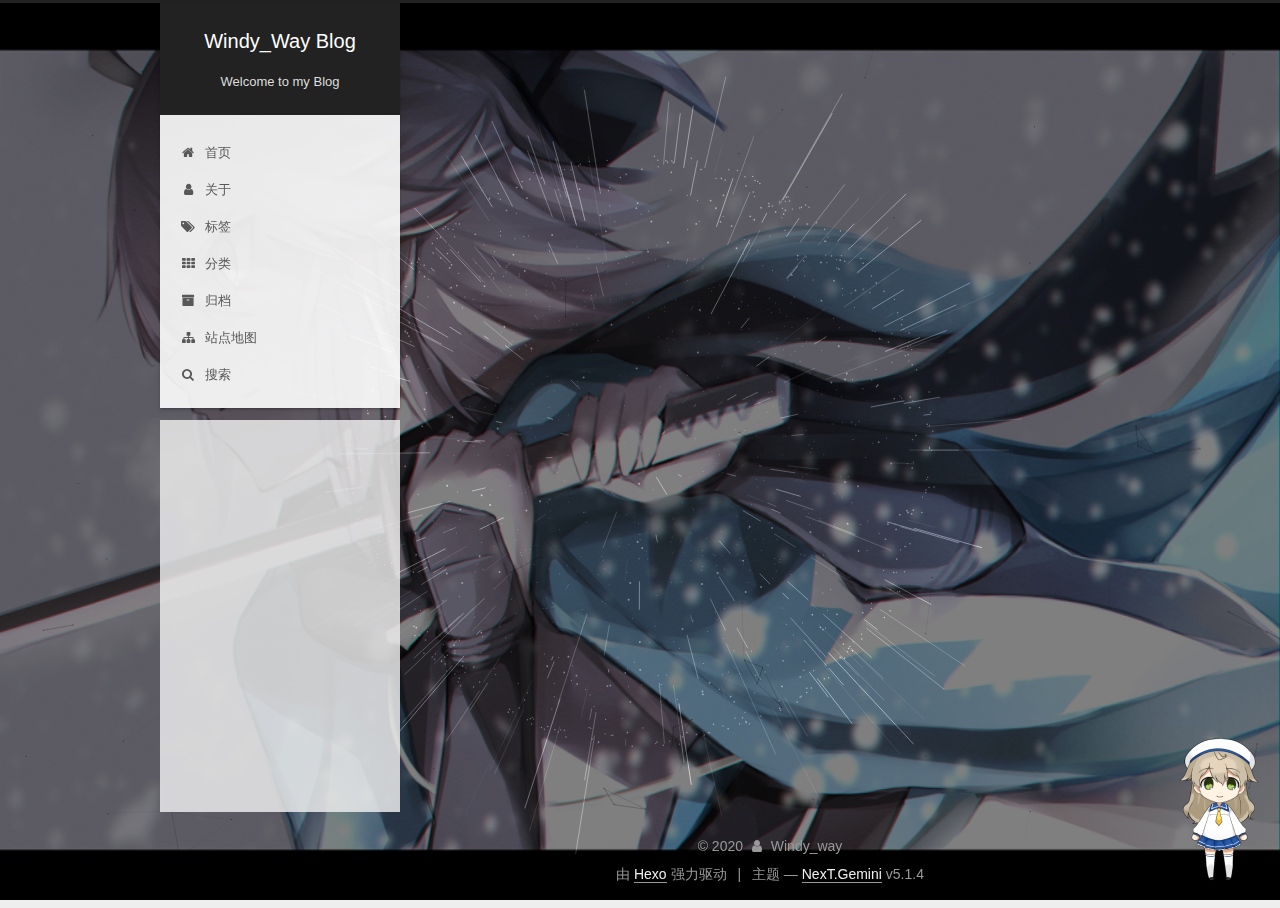
<file: archives/2020/06/index.html>
<!DOCTYPE html>



  


<html class="theme-next gemini use-motion" lang="zh-Hans">
<head>
  <meta charset="UTF-8"/>
<meta http-equiv="X-UA-Compatible" content="IE=edge" />
<meta name="viewport" content="width=device-width, initial-scale=1, maximum-scale=1"/>
<meta name="theme-color" content="#222">



  
  
    
    
  <script src="/libb/pace/pace.min.js?v=1.0.2"></script>
  <link href="/libb/pace/pace-theme-flash.min.css?v=1.0.2" rel="stylesheet">







<meta http-equiv="Cache-Control" content="no-transform" />
<meta http-equiv="Cache-Control" content="no-siteapp" />
















  
  
  <link href="/libb/fancybox/source/jquery.fancybox.css?v=2.1.5" rel="stylesheet" type="text/css" />







<link href="/libb/font-awesome/css/font-awesome.min.css?v=4.6.2" rel="stylesheet" type="text/css" />

<link href="/css/main.css?v=5.1.4" rel="stylesheet" type="text/css" />


  <link rel="apple-touch-icon" sizes="180x180" href="/images/apple-touch-icon-next.png?v=5.1.4">


  <link rel="icon" type="image/png" sizes="32x32" href="/images/favicon-32x32-next.png?v=5.1.4">


  <link rel="icon" type="image/png" sizes="16x16" href="/images/favicon-16x16-next.png?v=5.1.4">


  <link rel="mask-icon" href="/images/logo.svg?v=5.1.4" color="#222">





  <meta name="keywords" content="Hexo, NexT" />





  <link rel="alternate" href="/atom.xml" title="Windy_Way Blog" type="application/atom+xml" />






<meta name="description" content="风途的博客">
<meta property="og:type" content="website">
<meta property="og:title" content="Windy_Way Blog">
<meta property="og:url" content="https://windjourneyzsyt.github.io/archives/2020/06/index.html">
<meta property="og:site_name" content="Windy_Way Blog">
<meta property="og:description" content="风途的博客">
<meta property="article:author" content="Windy_way">
<meta name="twitter:card" content="summary">



<script type="text/javascript" id="hexo.configurations">
  var NexT = window.NexT || {};
  var CONFIG = {
    root: '/',
    scheme: 'Gemini',
    version: '5.1.4',
    sidebar: {"position":"left","display":"hide","offset":12,"b2t":false,"scrollpercent":false,"onmobile":false},
    fancybox: true,
    tabs: true,
    motion: {"enable":true,"async":false,"transition":{"post_block":"fadeIn","post_header":"slideDownIn","post_body":"slideDownIn","coll_header":"slideLeftIn","sidebar":"slideUpIn"}},
    duoshuo: {
      userId: '0',
      author: '博主'
    },
    algolia: {
      applicationID: '',
      apiKey: '',
      indexName: '',
      hits: {"per_page":10},
      labels: {"input_placeholder":"Search for Posts","hits_empty":"We didn't find any results for the search: ${query}","hits_stats":"${hits} results found in ${time} ms"}
    }
  };
</script>



  <link rel="canonical" href="https://windjourneyzsyt.github.io/archives/2020/06/"/>





  <title>归档 | Windy_Way Blog</title>
  








<meta name="generator" content="Hexo 4.2.1"></head>

<body itemscope itemtype="http://schema.org/WebPage" lang="zh-Hans">

  
  
    
  

  <div class="container sidebar-position-left page-archive">
    <div class="headband"></div>

    <header id="header" class="header" itemscope itemtype="http://schema.org/WPHeader">
      <div class="header-inner"><div class="site-brand-wrapper">
  <div class="site-meta ">
    

    <div class="custom-logo-site-title">
      <a href="/"  class="brand" rel="start">
        <span class="logo-line-before"><i></i></span>
        <span class="site-title">Windy_Way Blog</span>
        <span class="logo-line-after"><i></i></span>
      </a>
    </div>
      
        <p class="site-subtitle">Welcome to my Blog</p>
      
  </div>

  <div class="site-nav-toggle">
    <button>
      <span class="btn-bar"></span>
      <span class="btn-bar"></span>
      <span class="btn-bar"></span>
    </button>
  </div>
</div>

<nav class="site-nav">
  

  
    <ul id="menu" class="menu">
      
        
        <li class="menu-item menu-item-home">
          <a href="/" rel="section">
            
              <i class="menu-item-icon fa fa-fw fa-home"></i> <br />
            
            首页
          </a>
        </li>
      
        
        <li class="menu-item menu-item-about">
          <a href="/about/%20" rel="section">
            
              <i class="menu-item-icon fa fa-fw fa-user"></i> <br />
            
            关于
          </a>
        </li>
      
        
        <li class="menu-item menu-item-tags">
          <a href="/tags/%20" rel="section">
            
              <i class="menu-item-icon fa fa-fw fa-tags"></i> <br />
            
            标签
          </a>
        </li>
      
        
        <li class="menu-item menu-item-categories">
          <a href="/categories/%20" rel="section">
            
              <i class="menu-item-icon fa fa-fw fa-th"></i> <br />
            
            分类
          </a>
        </li>
      
        
        <li class="menu-item menu-item-archives">
          <a href="/archives/%20" rel="section">
            
              <i class="menu-item-icon fa fa-fw fa-archive"></i> <br />
            
            归档
          </a>
        </li>
      
        
        <li class="menu-item menu-item-sitemap">
          <a href="/sitemap.xml%20" rel="section">
            
              <i class="menu-item-icon fa fa-fw fa-sitemap"></i> <br />
            
            站点地图
          </a>
        </li>
      

      
        <li class="menu-item menu-item-search">
          
            <a href="javascript:;" class="popup-trigger">
          
            
              <i class="menu-item-icon fa fa-search fa-fw"></i> <br />
            
            搜索
          </a>
        </li>
      
    </ul>
  

  
    <div class="site-search">
      
  <div class="popup search-popup local-search-popup">
  <div class="local-search-header clearfix">
    <span class="search-icon">
      <i class="fa fa-search"></i>
    </span>
    <span class="popup-btn-close">
      <i class="fa fa-times-circle"></i>
    </span>
    <div class="local-search-input-wrapper">
      <input autocomplete="off"
             placeholder="搜索..." spellcheck="false"
             type="text" id="local-search-input">
    </div>
  </div>
  <div id="local-search-result"></div>
</div>



    </div>
  
</nav>



 </div>
    </header>

    <main id="main" class="main">
      <div class="main-inner">
        <div class="content-wrap">
          <div id="content" class="content">
            

  
  
  
  <div class="post-block archive">
    <div id="posts" class="posts-collapse">
      <span class="archive-move-on"></span>

      <span class="archive-page-counter">
        
        
        
          
        
        嗯..! 目前共计 2 篇日志。 继续努力。
      </span>

      

        
        
        

        
          
          <div class="collection-title">
            <h1 class="archive-year" id="archive-year-2020">2020</h1>
          </div>
        
        

        

  <article class="post post-type-normal" itemscope itemtype="http://schema.org/Article">
    <header class="post-header">

      <h2 class="post-title">
        
            <a class="post-title-link" href="/2020/06/14/hello-world/" itemprop="url">
              
                <span itemprop="name">Hello World</span>
              
            </a>
        
      </h2>

      <div class="post-meta">
        <time class="post-time" itemprop="dateCreated"
              datetime="2020-06-14T20:35:26+08:00"
              content="2020-06-14" >
          06-14
        </time>
      </div>

    </header>
  </article>



      

        
        
        

        
        

        

  <article class="post post-type-normal" itemscope itemtype="http://schema.org/Article">
    <header class="post-header">

      <h2 class="post-title">
        
            <a class="post-title-link" href="/2020/06/14/test/" itemprop="url">
              
                <span itemprop="name">test</span>
              
            </a>
        
      </h2>

      <div class="post-meta">
        <time class="post-time" itemprop="dateCreated"
              datetime="2020-06-14T20:01:07+08:00"
              content="2020-06-14" >
          06-14
        </time>
      </div>

    </header>
  </article>



      

    </div>
  </div>
  
  
  

  



          </div>
          


          

        </div>
        
          
  
  <div class="sidebar-toggle">
    <div class="sidebar-toggle-line-wrap">
      <span class="sidebar-toggle-line sidebar-toggle-line-first"></span>
      <span class="sidebar-toggle-line sidebar-toggle-line-middle"></span>
      <span class="sidebar-toggle-line sidebar-toggle-line-last"></span>
    </div>
  </div>

  <aside id="sidebar" class="sidebar">
    
    <div class="sidebar-inner">

      

      

      <section class="site-overview-wrap sidebar-panel sidebar-panel-active">
        <div class="site-overview">
          <div class="site-author motion-element" itemprop="author" itemscope itemtype="http://schema.org/Person">
            
              <img class="site-author-image" itemprop="image"
                src="/images/1.jpg"
                alt="Windy_way" />
            
              <p class="site-author-name" itemprop="name">Windy_way</p>
              <p class="site-description motion-element" itemprop="description">风途的博客</p>
          </div>

          <nav class="site-state motion-element">

            
              <div class="site-state-item site-state-posts">
              
                <a href="/archives/%20%7C%7C%20archive">
              
                  <span class="site-state-item-count">2</span>
                  <span class="site-state-item-name">日志</span>
                </a>
              </div>
            

            

            
              
              
              <div class="site-state-item site-state-tags">
                
                  <span class="site-state-item-count">1</span>
                  <span class="site-state-item-name">标签</span>
                
              </div>
            

          </nav>

          
            <div class="feed-link motion-element">
              <a href="/atom.xml" rel="alternate">
                <i class="fa fa-rss"></i>
                RSS
              </a>
            </div>
          

          
            <div class="links-of-author motion-element">
                
                  <span class="links-of-author-item">
                    <a href="https://github.com/Windjourneyzsyt" target="_blank" title="GitHub">
                      
                        <i class="fa fa-fw fa-github"></i>GitHub</a>
                  </span>
                
                  <span class="links-of-author-item">
                    <a href="https://space.bilibili.com/18351453" target="_blank" title="BiliBili">
                      
                        <i class="fa fa-fw fa-bilibili"></i>BiliBili</a>
                  </span>
                
            </div>
          

          
          

          
          

          

        </div>
      </section>

      

      

    </div>
  </aside>


        
      </div>
    </main>

    <footer id="footer" class="footer">
      <div class="footer-inner">
        <div class="copyright">&copy; <span itemprop="copyrightYear">2020</span>
  <span class="with-love">
    <i class="fa fa-user"></i>
  </span>
  <span class="author" itemprop="copyrightHolder">Windy_way</span>

  
</div>


  <div class="powered-by">由 <a class="theme-link" target="_blank" href="https://hexo.io">Hexo</a> 强力驱动</div>



  <span class="post-meta-divider">|</span>



  <div class="theme-info">主题 &mdash; <a class="theme-link" target="_blank" href="https://github.com/iissnan/hexo-theme-next">NexT.Gemini</a> v5.1.4</div>




        







        
      </div>
    </footer>

    
      <div class="back-to-top">
        <i class="fa fa-arrow-up"></i>
        
      </div>
    

    

  </div>

  

<script type="text/javascript">
  if (Object.prototype.toString.call(window.Promise) !== '[object Function]') {
    window.Promise = null;
  }
</script>









  


  







  
  





  
  
    <script type="text/javascript" src="/libb/jquery/index.js?v=2.1.3"></script>
  

  
  
    <script type="text/javascript" src="/libb/fastclick/lib/fastclick.min.js?v=1.0.6"></script>
  

  
  
    <script type="text/javascript" src="/libb/jquery_lazyload/jquery.lazyload.js?v=1.9.7"></script>
  

  
  
    <script type="text/javascript" src="/libb/velocity/velocity.min.js?v=1.2.1"></script>
  

  
  
    <script type="text/javascript" src="/libb/velocity/velocity.ui.min.js?v=1.2.1"></script>
  

  
  
    <script type="text/javascript" src="/libb/fancybox/source/jquery.fancybox.pack.js?v=2.1.5"></script>
  

  
  
    <script type="text/javascript" src="/libb/canvas-nest/canvas-nest.min.js"></script>
  

  
  
    <script type="text/javascript" src="/libb/three/three.min.js"></script>
  

  
  
    <script type="text/javascript" src="/libb/three/canvas_sphere.min.js"></script>
  


  


  <script type="text/javascript" src="/js/src/utils.js?v=5.1.4"></script>

  <script type="text/javascript" src="/js/src/motion.js?v=5.1.4"></script>



  
  


  <script type="text/javascript" src="/js/src/affix.js?v=5.1.4"></script>

  <script type="text/javascript" src="/js/src/schemes/pisces.js?v=5.1.4"></script>



  

  


  <script type="text/javascript" src="/js/src/bootstrap.js?v=5.1.4"></script>



  


  




	





  





  












  

  <script type="text/javascript">
    // Popup Window;
    var isfetched = false;
    var isXml = true;
    // Search DB path;
    var search_path = "search.xml";
    if (search_path.length === 0) {
      search_path = "search.xml";
    } else if (/json$/i.test(search_path)) {
      isXml = false;
    }
    var path = "/" + search_path;
    // monitor main search box;

    var onPopupClose = function (e) {
      $('.popup').hide();
      $('#local-search-input').val('');
      $('.search-result-list').remove();
      $('#no-result').remove();
      $(".local-search-pop-overlay").remove();
      $('body').css('overflow', '');
    }

    function proceedsearch() {
      $("body")
        .append('<div class="search-popup-overlay local-search-pop-overlay"></div>')
        .css('overflow', 'hidden');
      $('.search-popup-overlay').click(onPopupClose);
      $('.popup').toggle();
      var $localSearchInput = $('#local-search-input');
      $localSearchInput.attr("autocapitalize", "none");
      $localSearchInput.attr("autocorrect", "off");
      $localSearchInput.focus();
    }

    // search function;
    var searchFunc = function(path, search_id, content_id) {
      'use strict';

      // start loading animation
      $("body")
        .append('<div class="search-popup-overlay local-search-pop-overlay">' +
          '<div id="search-loading-icon">' +
          '<i class="fa fa-spinner fa-pulse fa-5x fa-fw"></i>' +
          '</div>' +
          '</div>')
        .css('overflow', 'hidden');
      $("#search-loading-icon").css('margin', '20% auto 0 auto').css('text-align', 'center');

      $.ajax({
        url: path,
        dataType: isXml ? "xml" : "json",
        async: true,
        success: function(res) {
          // get the contents from search data
          isfetched = true;
          $('.popup').detach().appendTo('.header-inner');
          var datas = isXml ? $("entry", res).map(function() {
            return {
              title: $("title", this).text(),
              content: $("content",this).text(),
              url: $("url" , this).text()
            };
          }).get() : res;
          var input = document.getElementById(search_id);
          var resultContent = document.getElementById(content_id);
          var inputEventFunction = function() {
            var searchText = input.value.trim().toLowerCase();
            var keywords = searchText.split(/[\s\-]+/);
            if (keywords.length > 1) {
              keywords.push(searchText);
            }
            var resultItems = [];
            if (searchText.length > 0) {
              // perform local searching
              datas.forEach(function(data) {
                var isMatch = false;
                var hitCount = 0;
                var searchTextCount = 0;
                var title = data.title.trim();
                var titleInLowerCase = title.toLowerCase();
                var content = data.content.trim().replace(/<[^>]+>/g,"");
                var contentInLowerCase = content.toLowerCase();
                var articleUrl = decodeURIComponent(data.url);
                var indexOfTitle = [];
                var indexOfContent = [];
                // only match articles with not empty titles
                if(title != '') {
                  keywords.forEach(function(keyword) {
                    function getIndexByWord(word, text, caseSensitive) {
                      var wordLen = word.length;
                      if (wordLen === 0) {
                        return [];
                      }
                      var startPosition = 0, position = [], index = [];
                      if (!caseSensitive) {
                        text = text.toLowerCase();
                        word = word.toLowerCase();
                      }
                      while ((position = text.indexOf(word, startPosition)) > -1) {
                        index.push({position: position, word: word});
                        startPosition = position + wordLen;
                      }
                      return index;
                    }

                    indexOfTitle = indexOfTitle.concat(getIndexByWord(keyword, titleInLowerCase, false));
                    indexOfContent = indexOfContent.concat(getIndexByWord(keyword, contentInLowerCase, false));
                  });
                  if (indexOfTitle.length > 0 || indexOfContent.length > 0) {
                    isMatch = true;
                    hitCount = indexOfTitle.length + indexOfContent.length;
                  }
                }

                // show search results

                if (isMatch) {
                  // sort index by position of keyword

                  [indexOfTitle, indexOfContent].forEach(function (index) {
                    index.sort(function (itemLeft, itemRight) {
                      if (itemRight.position !== itemLeft.position) {
                        return itemRight.position - itemLeft.position;
                      } else {
                        return itemLeft.word.length - itemRight.word.length;
                      }
                    });
                  });

                  // merge hits into slices

                  function mergeIntoSlice(text, start, end, index) {
                    var item = index[index.length - 1];
                    var position = item.position;
                    var word = item.word;
                    var hits = [];
                    var searchTextCountInSlice = 0;
                    while (position + word.length <= end && index.length != 0) {
                      if (word === searchText) {
                        searchTextCountInSlice++;
                      }
                      hits.push({position: position, length: word.length});
                      var wordEnd = position + word.length;

                      // move to next position of hit

                      index.pop();
                      while (index.length != 0) {
                        item = index[index.length - 1];
                        position = item.position;
                        word = item.word;
                        if (wordEnd > position) {
                          index.pop();
                        } else {
                          break;
                        }
                      }
                    }
                    searchTextCount += searchTextCountInSlice;
                    return {
                      hits: hits,
                      start: start,
                      end: end,
                      searchTextCount: searchTextCountInSlice
                    };
                  }

                  var slicesOfTitle = [];
                  if (indexOfTitle.length != 0) {
                    slicesOfTitle.push(mergeIntoSlice(title, 0, title.length, indexOfTitle));
                  }

                  var slicesOfContent = [];
                  while (indexOfContent.length != 0) {
                    var item = indexOfContent[indexOfContent.length - 1];
                    var position = item.position;
                    var word = item.word;
                    // cut out 100 characters
                    var start = position - 20;
                    var end = position + 80;
                    if(start < 0){
                      start = 0;
                    }
                    if (end < position + word.length) {
                      end = position + word.length;
                    }
                    if(end > content.length){
                      end = content.length;
                    }
                    slicesOfContent.push(mergeIntoSlice(content, start, end, indexOfContent));
                  }

                  // sort slices in content by search text's count and hits' count

                  slicesOfContent.sort(function (sliceLeft, sliceRight) {
                    if (sliceLeft.searchTextCount !== sliceRight.searchTextCount) {
                      return sliceRight.searchTextCount - sliceLeft.searchTextCount;
                    } else if (sliceLeft.hits.length !== sliceRight.hits.length) {
                      return sliceRight.hits.length - sliceLeft.hits.length;
                    } else {
                      return sliceLeft.start - sliceRight.start;
                    }
                  });

                  // select top N slices in content

                  var upperBound = parseInt('1');
                  if (upperBound >= 0) {
                    slicesOfContent = slicesOfContent.slice(0, upperBound);
                  }

                  // highlight title and content

                  function highlightKeyword(text, slice) {
                    var result = '';
                    var prevEnd = slice.start;
                    slice.hits.forEach(function (hit) {
                      result += text.substring(prevEnd, hit.position);
                      var end = hit.position + hit.length;
                      result += '<b class="search-keyword">' + text.substring(hit.position, end) + '</b>';
                      prevEnd = end;
                    });
                    result += text.substring(prevEnd, slice.end);
                    return result;
                  }

                  var resultItem = '';

                  if (slicesOfTitle.length != 0) {
                    resultItem += "<li><a href='" + articleUrl + "' class='search-result-title'>" + highlightKeyword(title, slicesOfTitle[0]) + "</a>";
                  } else {
                    resultItem += "<li><a href='" + articleUrl + "' class='search-result-title'>" + title + "</a>";
                  }

                  slicesOfContent.forEach(function (slice) {
                    resultItem += "<a href='" + articleUrl + "'>" +
                      "<p class=\"search-result\">" + highlightKeyword(content, slice) +
                      "...</p>" + "</a>";
                  });

                  resultItem += "</li>";
                  resultItems.push({
                    item: resultItem,
                    searchTextCount: searchTextCount,
                    hitCount: hitCount,
                    id: resultItems.length
                  });
                }
              })
            };
            if (keywords.length === 1 && keywords[0] === "") {
              resultContent.innerHTML = '<div id="no-result"><i class="fa fa-search fa-5x" /></div>'
            } else if (resultItems.length === 0) {
              resultContent.innerHTML = '<div id="no-result"><i class="fa fa-frown-o fa-5x" /></div>'
            } else {
              resultItems.sort(function (resultLeft, resultRight) {
                if (resultLeft.searchTextCount !== resultRight.searchTextCount) {
                  return resultRight.searchTextCount - resultLeft.searchTextCount;
                } else if (resultLeft.hitCount !== resultRight.hitCount) {
                  return resultRight.hitCount - resultLeft.hitCount;
                } else {
                  return resultRight.id - resultLeft.id;
                }
              });
              var searchResultList = '<ul class=\"search-result-list\">';
              resultItems.forEach(function (result) {
                searchResultList += result.item;
              })
              searchResultList += "</ul>";
              resultContent.innerHTML = searchResultList;
            }
          }

          if ('auto' === 'auto') {
            input.addEventListener('input', inputEventFunction);
          } else {
            $('.search-icon').click(inputEventFunction);
            input.addEventListener('keypress', function (event) {
              if (event.keyCode === 13) {
                inputEventFunction();
              }
            });
          }

          // remove loading animation
          $(".local-search-pop-overlay").remove();
          $('body').css('overflow', '');

          proceedsearch();
        }
      });
    }

    // handle and trigger popup window;
    $('.popup-trigger').click(function(e) {
      e.stopPropagation();
      if (isfetched === false) {
        searchFunc(path, 'local-search-input', 'local-search-result');
      } else {
        proceedsearch();
      };
    });

    $('.popup-btn-close').click(onPopupClose);
    $('.popup').click(function(e){
      e.stopPropagation();
    });
    $(document).on('keyup', function (event) {
      var shouldDismissSearchPopup = event.which === 27 &&
        $('.search-popup').is(':visible');
      if (shouldDismissSearchPopup) {
        onPopupClose();
      }
    });
  </script>





  

  

  

  
  

  

  

  

<script src="/live2dw/lib/L2Dwidget.min.js?094cbace49a39548bed64abff5988b05"></script><script>L2Dwidget.init({"pluginModelPath":"assets/","model":{"jsonPath":"/live2dw/assets/koharu.model.json"},"display":{"position":"right","width":120,"height":220,"bottom":-120},"mobile":{"show":false},"log":false,"pluginJsPath":"lib/","pluginRootPath":"live2dw/","tagMode":false});</script></body>
</html>
</file>
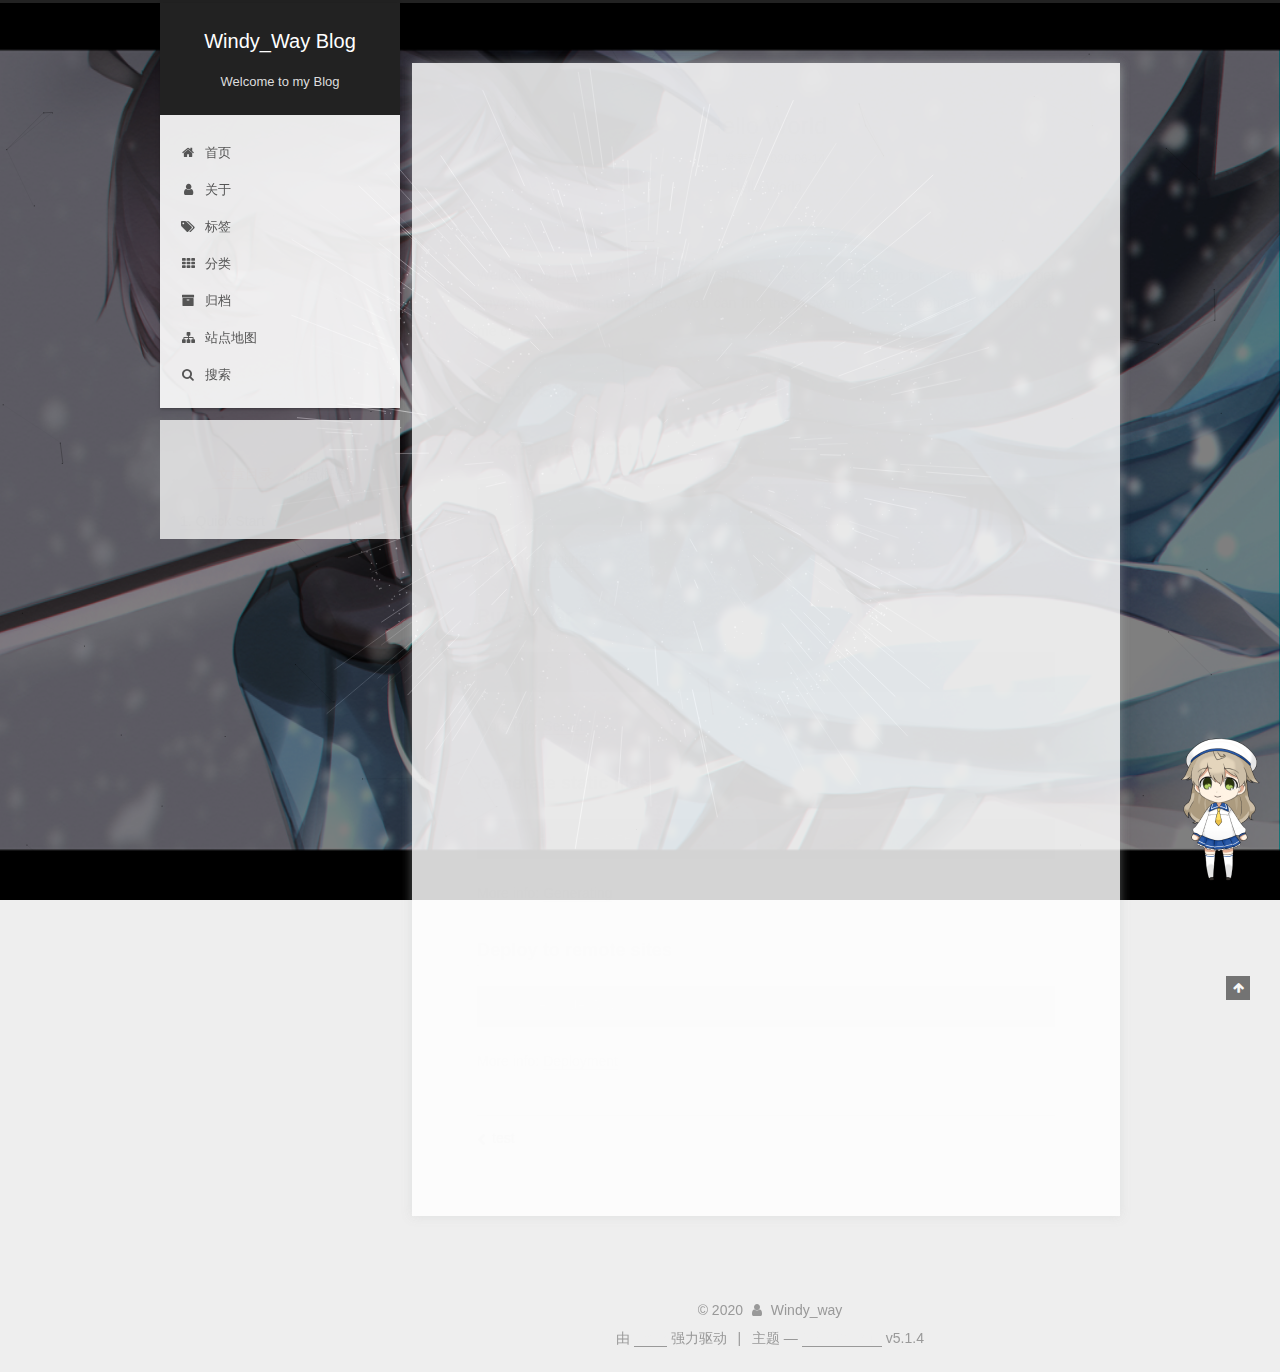
<file: 2020/06/14/hello-world/index.html>
<!DOCTYPE html>



  


<html class="theme-next gemini use-motion" lang="zh-Hans">
<head>
  <meta charset="UTF-8"/>
<meta http-equiv="X-UA-Compatible" content="IE=edge" />
<meta name="viewport" content="width=device-width, initial-scale=1, maximum-scale=1"/>
<meta name="theme-color" content="#222">



  
  
    
    
  <script src="/libb/pace/pace.min.js?v=1.0.2"></script>
  <link href="/libb/pace/pace-theme-flash.min.css?v=1.0.2" rel="stylesheet">







<meta http-equiv="Cache-Control" content="no-transform" />
<meta http-equiv="Cache-Control" content="no-siteapp" />
















  
  
  <link href="/libb/fancybox/source/jquery.fancybox.css?v=2.1.5" rel="stylesheet" type="text/css" />







<link href="/libb/font-awesome/css/font-awesome.min.css?v=4.6.2" rel="stylesheet" type="text/css" />

<link href="/css/main.css?v=5.1.4" rel="stylesheet" type="text/css" />


  <link rel="apple-touch-icon" sizes="180x180" href="/images/apple-touch-icon-next.png?v=5.1.4">


  <link rel="icon" type="image/png" sizes="32x32" href="/images/favicon-32x32-next.png?v=5.1.4">


  <link rel="icon" type="image/png" sizes="16x16" href="/images/favicon-16x16-next.png?v=5.1.4">


  <link rel="mask-icon" href="/images/logo.svg?v=5.1.4" color="#222">





  <meta name="keywords" content="Hexo, NexT" />





  <link rel="alternate" href="/atom.xml" title="Windy_Way Blog" type="application/atom+xml" />






<meta name="description" content="Hello World">
<meta property="og:type" content="article">
<meta property="og:title" content="Hello World">
<meta property="og:url" content="https://windjourneyzsyt.github.io/2020/06/14/hello-world/index.html">
<meta property="og:site_name" content="Windy_Way Blog">
<meta property="og:description" content="Hello World">
<meta property="article:published_time" content="2020-06-14T12:35:26.792Z">
<meta property="article:modified_time" content="2020-06-14T12:35:26.792Z">
<meta property="article:author" content="Windy_way">
<meta name="twitter:card" content="summary">



<script type="text/javascript" id="hexo.configurations">
  var NexT = window.NexT || {};
  var CONFIG = {
    root: '/',
    scheme: 'Gemini',
    version: '5.1.4',
    sidebar: {"position":"left","display":"hide","offset":12,"b2t":false,"scrollpercent":false,"onmobile":false},
    fancybox: true,
    tabs: true,
    motion: {"enable":true,"async":false,"transition":{"post_block":"fadeIn","post_header":"slideDownIn","post_body":"slideDownIn","coll_header":"slideLeftIn","sidebar":"slideUpIn"}},
    duoshuo: {
      userId: '0',
      author: '博主'
    },
    algolia: {
      applicationID: '',
      apiKey: '',
      indexName: '',
      hits: {"per_page":10},
      labels: {"input_placeholder":"Search for Posts","hits_empty":"We didn't find any results for the search: ${query}","hits_stats":"${hits} results found in ${time} ms"}
    }
  };
</script>



  <link rel="canonical" href="https://windjourneyzsyt.github.io/2020/06/14/hello-world/"/>





  <title>Hello World | Windy_Way Blog</title>
  








<meta name="generator" content="Hexo 4.2.1"></head>

<body itemscope itemtype="http://schema.org/WebPage" lang="zh-Hans">

  
  
    
  

  <div class="container sidebar-position-left page-post-detail">
    <div class="headband"></div>

    <header id="header" class="header" itemscope itemtype="http://schema.org/WPHeader">
      <div class="header-inner"><div class="site-brand-wrapper">
  <div class="site-meta ">
    

    <div class="custom-logo-site-title">
      <a href="/"  class="brand" rel="start">
        <span class="logo-line-before"><i></i></span>
        <span class="site-title">Windy_Way Blog</span>
        <span class="logo-line-after"><i></i></span>
      </a>
    </div>
      
        <p class="site-subtitle">Welcome to my Blog</p>
      
  </div>

  <div class="site-nav-toggle">
    <button>
      <span class="btn-bar"></span>
      <span class="btn-bar"></span>
      <span class="btn-bar"></span>
    </button>
  </div>
</div>

<nav class="site-nav">
  

  
    <ul id="menu" class="menu">
      
        
        <li class="menu-item menu-item-home">
          <a href="/" rel="section">
            
              <i class="menu-item-icon fa fa-fw fa-home"></i> <br />
            
            首页
          </a>
        </li>
      
        
        <li class="menu-item menu-item-about">
          <a href="/about/%20" rel="section">
            
              <i class="menu-item-icon fa fa-fw fa-user"></i> <br />
            
            关于
          </a>
        </li>
      
        
        <li class="menu-item menu-item-tags">
          <a href="/tags/%20" rel="section">
            
              <i class="menu-item-icon fa fa-fw fa-tags"></i> <br />
            
            标签
          </a>
        </li>
      
        
        <li class="menu-item menu-item-categories">
          <a href="/categories/%20" rel="section">
            
              <i class="menu-item-icon fa fa-fw fa-th"></i> <br />
            
            分类
          </a>
        </li>
      
        
        <li class="menu-item menu-item-archives">
          <a href="/archives/%20" rel="section">
            
              <i class="menu-item-icon fa fa-fw fa-archive"></i> <br />
            
            归档
          </a>
        </li>
      
        
        <li class="menu-item menu-item-sitemap">
          <a href="/sitemap.xml%20" rel="section">
            
              <i class="menu-item-icon fa fa-fw fa-sitemap"></i> <br />
            
            站点地图
          </a>
        </li>
      

      
        <li class="menu-item menu-item-search">
          
            <a href="javascript:;" class="popup-trigger">
          
            
              <i class="menu-item-icon fa fa-search fa-fw"></i> <br />
            
            搜索
          </a>
        </li>
      
    </ul>
  

  
    <div class="site-search">
      
  <div class="popup search-popup local-search-popup">
  <div class="local-search-header clearfix">
    <span class="search-icon">
      <i class="fa fa-search"></i>
    </span>
    <span class="popup-btn-close">
      <i class="fa fa-times-circle"></i>
    </span>
    <div class="local-search-input-wrapper">
      <input autocomplete="off"
             placeholder="搜索..." spellcheck="false"
             type="text" id="local-search-input">
    </div>
  </div>
  <div id="local-search-result"></div>
</div>



    </div>
  
</nav>



 </div>
    </header>

    <main id="main" class="main">
      <div class="main-inner">
        <div class="content-wrap">
          <div id="content" class="content">
            

  <div id="posts" class="posts-expand">
    

  

  
  
  

  <article class="post post-type-normal" itemscope itemtype="http://schema.org/Article">
  
  
  
  <div class="post-block">
    <link itemprop="mainEntityOfPage" href="https://windjourneyzsyt.github.io/2020/06/14/hello-world/">

    <span hidden itemprop="author" itemscope itemtype="http://schema.org/Person">
      <meta itemprop="name" content="Windy_way">
      <meta itemprop="description" content="">
      <meta itemprop="image" content="/images/1.jpg">
    </span>

    <span hidden itemprop="publisher" itemscope itemtype="http://schema.org/Organization">
      <meta itemprop="name" content="Windy_Way Blog">
    </span>

    
      <header class="post-header">

        
        
          <h1 class="post-title" itemprop="name headline">Hello World</h1>
        

        <div class="post-meta">
          <span class="post-time">
            
              <span class="post-meta-item-icon">
                <i class="fa fa-calendar-o"></i>
              </span>
              
                <span class="post-meta-item-text">发表于</span>
              
              <time title="创建于" itemprop="dateCreated datePublished" datetime="2020-06-14T20:35:26+08:00">
                2020-06-14
              </time>
            

            

            
          </span>

          

          
            
          

          
          

          

          

          
              <div class="post-description">
                  Hello World
              </div>
          

        </div>
      </header>
    

    
    
    
    <div class="post-body" itemprop="articleBody">

      
      

      
        <p>Welcome to <a href="https://hexo.io/" target="_blank" rel="noopener">Hexo</a>! This is your very first post. Check <a href="https://hexo.io/docs/" target="_blank" rel="noopener">documentation</a> for more info. If you get any problems when using Hexo, you can find the answer in <a href="https://hexo.io/docs/troubleshooting.html" target="_blank" rel="noopener">troubleshooting</a> or you can ask me on <a href="https://github.com/hexojs/hexo/issues" target="_blank" rel="noopener">GitHub</a>.</p>
<h2 id="Quick-Start"><a href="#Quick-Start" class="headerlink" title="Quick Start"></a>Quick Start</h2><h3 id="Create-a-new-post"><a href="#Create-a-new-post" class="headerlink" title="Create a new post"></a>Create a new post</h3><figure class="highlight bash"><table><tr><td class="gutter"><pre><span class="line">1</span><br></pre></td><td class="code"><pre><span class="line">$ hexo new <span class="string">"My New Post"</span></span><br></pre></td></tr></table></figure>

<p>More info: <a href="https://hexo.io/docs/writing.html" target="_blank" rel="noopener">Writing</a></p>
<h3 id="Run-server"><a href="#Run-server" class="headerlink" title="Run server"></a>Run server</h3><figure class="highlight bash"><table><tr><td class="gutter"><pre><span class="line">1</span><br></pre></td><td class="code"><pre><span class="line">$ hexo server</span><br></pre></td></tr></table></figure>

<p>More info: <a href="https://hexo.io/docs/server.html" target="_blank" rel="noopener">Server</a></p>
<h3 id="Generate-static-files"><a href="#Generate-static-files" class="headerlink" title="Generate static files"></a>Generate static files</h3><figure class="highlight bash"><table><tr><td class="gutter"><pre><span class="line">1</span><br></pre></td><td class="code"><pre><span class="line">$ hexo generate</span><br></pre></td></tr></table></figure>

<p>More info: <a href="https://hexo.io/docs/generating.html" target="_blank" rel="noopener">Generating</a></p>
<h3 id="Deploy-to-remote-sites"><a href="#Deploy-to-remote-sites" class="headerlink" title="Deploy to remote sites"></a>Deploy to remote sites</h3><figure class="highlight bash"><table><tr><td class="gutter"><pre><span class="line">1</span><br></pre></td><td class="code"><pre><span class="line">$ hexo deploy</span><br></pre></td></tr></table></figure>

<p>More info: <a href="https://hexo.io/docs/one-command-deployment.html" target="_blank" rel="noopener">Deployment</a></p>

      
    </div>
    
    
    

    

    

    

    <footer class="post-footer">
      

      
      
      

      
        <div class="post-nav">
          <div class="post-nav-next post-nav-item">
            
              <a href="/2020/06/14/test/" rel="next" title="test">
                <i class="fa fa-chevron-left"></i> test
              </a>
            
          </div>

          <span class="post-nav-divider"></span>

          <div class="post-nav-prev post-nav-item">
            
          </div>
        </div>
      

      
      
    </footer>
  </div>
  
  
  
  </article>



    <div class="post-spread">
      
    </div>
  </div>


          </div>
          


          

  



        </div>
        
          
  
  <div class="sidebar-toggle">
    <div class="sidebar-toggle-line-wrap">
      <span class="sidebar-toggle-line sidebar-toggle-line-first"></span>
      <span class="sidebar-toggle-line sidebar-toggle-line-middle"></span>
      <span class="sidebar-toggle-line sidebar-toggle-line-last"></span>
    </div>
  </div>

  <aside id="sidebar" class="sidebar">
    
    <div class="sidebar-inner">

      

      
        <ul class="sidebar-nav motion-element">
          <li class="sidebar-nav-toc sidebar-nav-active" data-target="post-toc-wrap">
            文章目录
          </li>
          <li class="sidebar-nav-overview" data-target="site-overview-wrap">
            站点概览
          </li>
        </ul>
      

      <section class="site-overview-wrap sidebar-panel">
        <div class="site-overview">
          <div class="site-author motion-element" itemprop="author" itemscope itemtype="http://schema.org/Person">
            
              <img class="site-author-image" itemprop="image"
                src="/images/1.jpg"
                alt="Windy_way" />
            
              <p class="site-author-name" itemprop="name">Windy_way</p>
              <p class="site-description motion-element" itemprop="description">风途的博客</p>
          </div>

          <nav class="site-state motion-element">

            
              <div class="site-state-item site-state-posts">
              
                <a href="/archives/%20%7C%7C%20archive">
              
                  <span class="site-state-item-count">2</span>
                  <span class="site-state-item-name">日志</span>
                </a>
              </div>
            

            

            
              
              
              <div class="site-state-item site-state-tags">
                
                  <span class="site-state-item-count">1</span>
                  <span class="site-state-item-name">标签</span>
                
              </div>
            

          </nav>

          
            <div class="feed-link motion-element">
              <a href="/atom.xml" rel="alternate">
                <i class="fa fa-rss"></i>
                RSS
              </a>
            </div>
          

          
            <div class="links-of-author motion-element">
                
                  <span class="links-of-author-item">
                    <a href="https://github.com/Windjourneyzsyt" target="_blank" title="GitHub">
                      
                        <i class="fa fa-fw fa-github"></i>GitHub</a>
                  </span>
                
                  <span class="links-of-author-item">
                    <a href="https://space.bilibili.com/18351453" target="_blank" title="BiliBili">
                      
                        <i class="fa fa-fw fa-bilibili"></i>BiliBili</a>
                  </span>
                
            </div>
          

          
          

          
          

          

        </div>
      </section>

      
      <!--noindex-->
        <section class="post-toc-wrap motion-element sidebar-panel sidebar-panel-active">
          <div class="post-toc">

            
              
            

            
              <div class="post-toc-content"><ol class="nav"><li class="nav-item nav-level-2"><a class="nav-link" href="#Quick-Start"><span class="nav-number">1.</span> <span class="nav-text">Quick Start</span></a><ol class="nav-child"><li class="nav-item nav-level-3"><a class="nav-link" href="#Create-a-new-post"><span class="nav-number">1.1.</span> <span class="nav-text">Create a new post</span></a></li><li class="nav-item nav-level-3"><a class="nav-link" href="#Run-server"><span class="nav-number">1.2.</span> <span class="nav-text">Run server</span></a></li><li class="nav-item nav-level-3"><a class="nav-link" href="#Generate-static-files"><span class="nav-number">1.3.</span> <span class="nav-text">Generate static files</span></a></li><li class="nav-item nav-level-3"><a class="nav-link" href="#Deploy-to-remote-sites"><span class="nav-number">1.4.</span> <span class="nav-text">Deploy to remote sites</span></a></li></ol></li></ol></div>
            

          </div>
        </section>
      <!--/noindex-->
      

      

    </div>
  </aside>


        
      </div>
    </main>

    <footer id="footer" class="footer">
      <div class="footer-inner">
        <div class="copyright">&copy; <span itemprop="copyrightYear">2020</span>
  <span class="with-love">
    <i class="fa fa-user"></i>
  </span>
  <span class="author" itemprop="copyrightHolder">Windy_way</span>

  
</div>


  <div class="powered-by">由 <a class="theme-link" target="_blank" href="https://hexo.io">Hexo</a> 强力驱动</div>



  <span class="post-meta-divider">|</span>



  <div class="theme-info">主题 &mdash; <a class="theme-link" target="_blank" href="https://github.com/iissnan/hexo-theme-next">NexT.Gemini</a> v5.1.4</div>




        







        
      </div>
    </footer>

    
      <div class="back-to-top">
        <i class="fa fa-arrow-up"></i>
        
      </div>
    

    

  </div>

  

<script type="text/javascript">
  if (Object.prototype.toString.call(window.Promise) !== '[object Function]') {
    window.Promise = null;
  }
</script>









  


  







  
  





  
  
    <script type="text/javascript" src="/libb/jquery/index.js?v=2.1.3"></script>
  

  
  
    <script type="text/javascript" src="/libb/fastclick/lib/fastclick.min.js?v=1.0.6"></script>
  

  
  
    <script type="text/javascript" src="/libb/jquery_lazyload/jquery.lazyload.js?v=1.9.7"></script>
  

  
  
    <script type="text/javascript" src="/libb/velocity/velocity.min.js?v=1.2.1"></script>
  

  
  
    <script type="text/javascript" src="/libb/velocity/velocity.ui.min.js?v=1.2.1"></script>
  

  
  
    <script type="text/javascript" src="/libb/fancybox/source/jquery.fancybox.pack.js?v=2.1.5"></script>
  

  
  
    <script type="text/javascript" src="/libb/canvas-nest/canvas-nest.min.js"></script>
  

  
  
    <script type="text/javascript" src="/libb/three/three.min.js"></script>
  

  
  
    <script type="text/javascript" src="/libb/three/canvas_sphere.min.js"></script>
  


  


  <script type="text/javascript" src="/js/src/utils.js?v=5.1.4"></script>

  <script type="text/javascript" src="/js/src/motion.js?v=5.1.4"></script>



  
  


  <script type="text/javascript" src="/js/src/affix.js?v=5.1.4"></script>

  <script type="text/javascript" src="/js/src/schemes/pisces.js?v=5.1.4"></script>



  
  <script type="text/javascript" src="/js/src/scrollspy.js?v=5.1.4"></script>
<script type="text/javascript" src="/js/src/post-details.js?v=5.1.4"></script>



  


  <script type="text/javascript" src="/js/src/bootstrap.js?v=5.1.4"></script>



  


  




	





  





  












  

  <script type="text/javascript">
    // Popup Window;
    var isfetched = false;
    var isXml = true;
    // Search DB path;
    var search_path = "search.xml";
    if (search_path.length === 0) {
      search_path = "search.xml";
    } else if (/json$/i.test(search_path)) {
      isXml = false;
    }
    var path = "/" + search_path;
    // monitor main search box;

    var onPopupClose = function (e) {
      $('.popup').hide();
      $('#local-search-input').val('');
      $('.search-result-list').remove();
      $('#no-result').remove();
      $(".local-search-pop-overlay").remove();
      $('body').css('overflow', '');
    }

    function proceedsearch() {
      $("body")
        .append('<div class="search-popup-overlay local-search-pop-overlay"></div>')
        .css('overflow', 'hidden');
      $('.search-popup-overlay').click(onPopupClose);
      $('.popup').toggle();
      var $localSearchInput = $('#local-search-input');
      $localSearchInput.attr("autocapitalize", "none");
      $localSearchInput.attr("autocorrect", "off");
      $localSearchInput.focus();
    }

    // search function;
    var searchFunc = function(path, search_id, content_id) {
      'use strict';

      // start loading animation
      $("body")
        .append('<div class="search-popup-overlay local-search-pop-overlay">' +
          '<div id="search-loading-icon">' +
          '<i class="fa fa-spinner fa-pulse fa-5x fa-fw"></i>' +
          '</div>' +
          '</div>')
        .css('overflow', 'hidden');
      $("#search-loading-icon").css('margin', '20% auto 0 auto').css('text-align', 'center');

      $.ajax({
        url: path,
        dataType: isXml ? "xml" : "json",
        async: true,
        success: function(res) {
          // get the contents from search data
          isfetched = true;
          $('.popup').detach().appendTo('.header-inner');
          var datas = isXml ? $("entry", res).map(function() {
            return {
              title: $("title", this).text(),
              content: $("content",this).text(),
              url: $("url" , this).text()
            };
          }).get() : res;
          var input = document.getElementById(search_id);
          var resultContent = document.getElementById(content_id);
          var inputEventFunction = function() {
            var searchText = input.value.trim().toLowerCase();
            var keywords = searchText.split(/[\s\-]+/);
            if (keywords.length > 1) {
              keywords.push(searchText);
            }
            var resultItems = [];
            if (searchText.length > 0) {
              // perform local searching
              datas.forEach(function(data) {
                var isMatch = false;
                var hitCount = 0;
                var searchTextCount = 0;
                var title = data.title.trim();
                var titleInLowerCase = title.toLowerCase();
                var content = data.content.trim().replace(/<[^>]+>/g,"");
                var contentInLowerCase = content.toLowerCase();
                var articleUrl = decodeURIComponent(data.url);
                var indexOfTitle = [];
                var indexOfContent = [];
                // only match articles with not empty titles
                if(title != '') {
                  keywords.forEach(function(keyword) {
                    function getIndexByWord(word, text, caseSensitive) {
                      var wordLen = word.length;
                      if (wordLen === 0) {
                        return [];
                      }
                      var startPosition = 0, position = [], index = [];
                      if (!caseSensitive) {
                        text = text.toLowerCase();
                        word = word.toLowerCase();
                      }
                      while ((position = text.indexOf(word, startPosition)) > -1) {
                        index.push({position: position, word: word});
                        startPosition = position + wordLen;
                      }
                      return index;
                    }

                    indexOfTitle = indexOfTitle.concat(getIndexByWord(keyword, titleInLowerCase, false));
                    indexOfContent = indexOfContent.concat(getIndexByWord(keyword, contentInLowerCase, false));
                  });
                  if (indexOfTitle.length > 0 || indexOfContent.length > 0) {
                    isMatch = true;
                    hitCount = indexOfTitle.length + indexOfContent.length;
                  }
                }

                // show search results

                if (isMatch) {
                  // sort index by position of keyword

                  [indexOfTitle, indexOfContent].forEach(function (index) {
                    index.sort(function (itemLeft, itemRight) {
                      if (itemRight.position !== itemLeft.position) {
                        return itemRight.position - itemLeft.position;
                      } else {
                        return itemLeft.word.length - itemRight.word.length;
                      }
                    });
                  });

                  // merge hits into slices

                  function mergeIntoSlice(text, start, end, index) {
                    var item = index[index.length - 1];
                    var position = item.position;
                    var word = item.word;
                    var hits = [];
                    var searchTextCountInSlice = 0;
                    while (position + word.length <= end && index.length != 0) {
                      if (word === searchText) {
                        searchTextCountInSlice++;
                      }
                      hits.push({position: position, length: word.length});
                      var wordEnd = position + word.length;

                      // move to next position of hit

                      index.pop();
                      while (index.length != 0) {
                        item = index[index.length - 1];
                        position = item.position;
                        word = item.word;
                        if (wordEnd > position) {
                          index.pop();
                        } else {
                          break;
                        }
                      }
                    }
                    searchTextCount += searchTextCountInSlice;
                    return {
                      hits: hits,
                      start: start,
                      end: end,
                      searchTextCount: searchTextCountInSlice
                    };
                  }

                  var slicesOfTitle = [];
                  if (indexOfTitle.length != 0) {
                    slicesOfTitle.push(mergeIntoSlice(title, 0, title.length, indexOfTitle));
                  }

                  var slicesOfContent = [];
                  while (indexOfContent.length != 0) {
                    var item = indexOfContent[indexOfContent.length - 1];
                    var position = item.position;
                    var word = item.word;
                    // cut out 100 characters
                    var start = position - 20;
                    var end = position + 80;
                    if(start < 0){
                      start = 0;
                    }
                    if (end < position + word.length) {
                      end = position + word.length;
                    }
                    if(end > content.length){
                      end = content.length;
                    }
                    slicesOfContent.push(mergeIntoSlice(content, start, end, indexOfContent));
                  }

                  // sort slices in content by search text's count and hits' count

                  slicesOfContent.sort(function (sliceLeft, sliceRight) {
                    if (sliceLeft.searchTextCount !== sliceRight.searchTextCount) {
                      return sliceRight.searchTextCount - sliceLeft.searchTextCount;
                    } else if (sliceLeft.hits.length !== sliceRight.hits.length) {
                      return sliceRight.hits.length - sliceLeft.hits.length;
                    } else {
                      return sliceLeft.start - sliceRight.start;
                    }
                  });

                  // select top N slices in content

                  var upperBound = parseInt('1');
                  if (upperBound >= 0) {
                    slicesOfContent = slicesOfContent.slice(0, upperBound);
                  }

                  // highlight title and content

                  function highlightKeyword(text, slice) {
                    var result = '';
                    var prevEnd = slice.start;
                    slice.hits.forEach(function (hit) {
                      result += text.substring(prevEnd, hit.position);
                      var end = hit.position + hit.length;
                      result += '<b class="search-keyword">' + text.substring(hit.position, end) + '</b>';
                      prevEnd = end;
                    });
                    result += text.substring(prevEnd, slice.end);
                    return result;
                  }

                  var resultItem = '';

                  if (slicesOfTitle.length != 0) {
                    resultItem += "<li><a href='" + articleUrl + "' class='search-result-title'>" + highlightKeyword(title, slicesOfTitle[0]) + "</a>";
                  } else {
                    resultItem += "<li><a href='" + articleUrl + "' class='search-result-title'>" + title + "</a>";
                  }

                  slicesOfContent.forEach(function (slice) {
                    resultItem += "<a href='" + articleUrl + "'>" +
                      "<p class=\"search-result\">" + highlightKeyword(content, slice) +
                      "...</p>" + "</a>";
                  });

                  resultItem += "</li>";
                  resultItems.push({
                    item: resultItem,
                    searchTextCount: searchTextCount,
                    hitCount: hitCount,
                    id: resultItems.length
                  });
                }
              })
            };
            if (keywords.length === 1 && keywords[0] === "") {
              resultContent.innerHTML = '<div id="no-result"><i class="fa fa-search fa-5x" /></div>'
            } else if (resultItems.length === 0) {
              resultContent.innerHTML = '<div id="no-result"><i class="fa fa-frown-o fa-5x" /></div>'
            } else {
              resultItems.sort(function (resultLeft, resultRight) {
                if (resultLeft.searchTextCount !== resultRight.searchTextCount) {
                  return resultRight.searchTextCount - resultLeft.searchTextCount;
                } else if (resultLeft.hitCount !== resultRight.hitCount) {
                  return resultRight.hitCount - resultLeft.hitCount;
                } else {
                  return resultRight.id - resultLeft.id;
                }
              });
              var searchResultList = '<ul class=\"search-result-list\">';
              resultItems.forEach(function (result) {
                searchResultList += result.item;
              })
              searchResultList += "</ul>";
              resultContent.innerHTML = searchResultList;
            }
          }

          if ('auto' === 'auto') {
            input.addEventListener('input', inputEventFunction);
          } else {
            $('.search-icon').click(inputEventFunction);
            input.addEventListener('keypress', function (event) {
              if (event.keyCode === 13) {
                inputEventFunction();
              }
            });
          }

          // remove loading animation
          $(".local-search-pop-overlay").remove();
          $('body').css('overflow', '');

          proceedsearch();
        }
      });
    }

    // handle and trigger popup window;
    $('.popup-trigger').click(function(e) {
      e.stopPropagation();
      if (isfetched === false) {
        searchFunc(path, 'local-search-input', 'local-search-result');
      } else {
        proceedsearch();
      };
    });

    $('.popup-btn-close').click(onPopupClose);
    $('.popup').click(function(e){
      e.stopPropagation();
    });
    $(document).on('keyup', function (event) {
      var shouldDismissSearchPopup = event.which === 27 &&
        $('.search-popup').is(':visible');
      if (shouldDismissSearchPopup) {
        onPopupClose();
      }
    });
  </script>





  

  

  

  
  

  

  

  

<script src="/live2dw/lib/L2Dwidget.min.js?094cbace49a39548bed64abff5988b05"></script><script>L2Dwidget.init({"pluginModelPath":"assets/","model":{"jsonPath":"/live2dw/assets/koharu.model.json"},"display":{"position":"right","width":120,"height":220,"bottom":-120},"mobile":{"show":false},"log":false,"pluginJsPath":"lib/","pluginRootPath":"live2dw/","tagMode":false});</script></body>
</html>
</file>
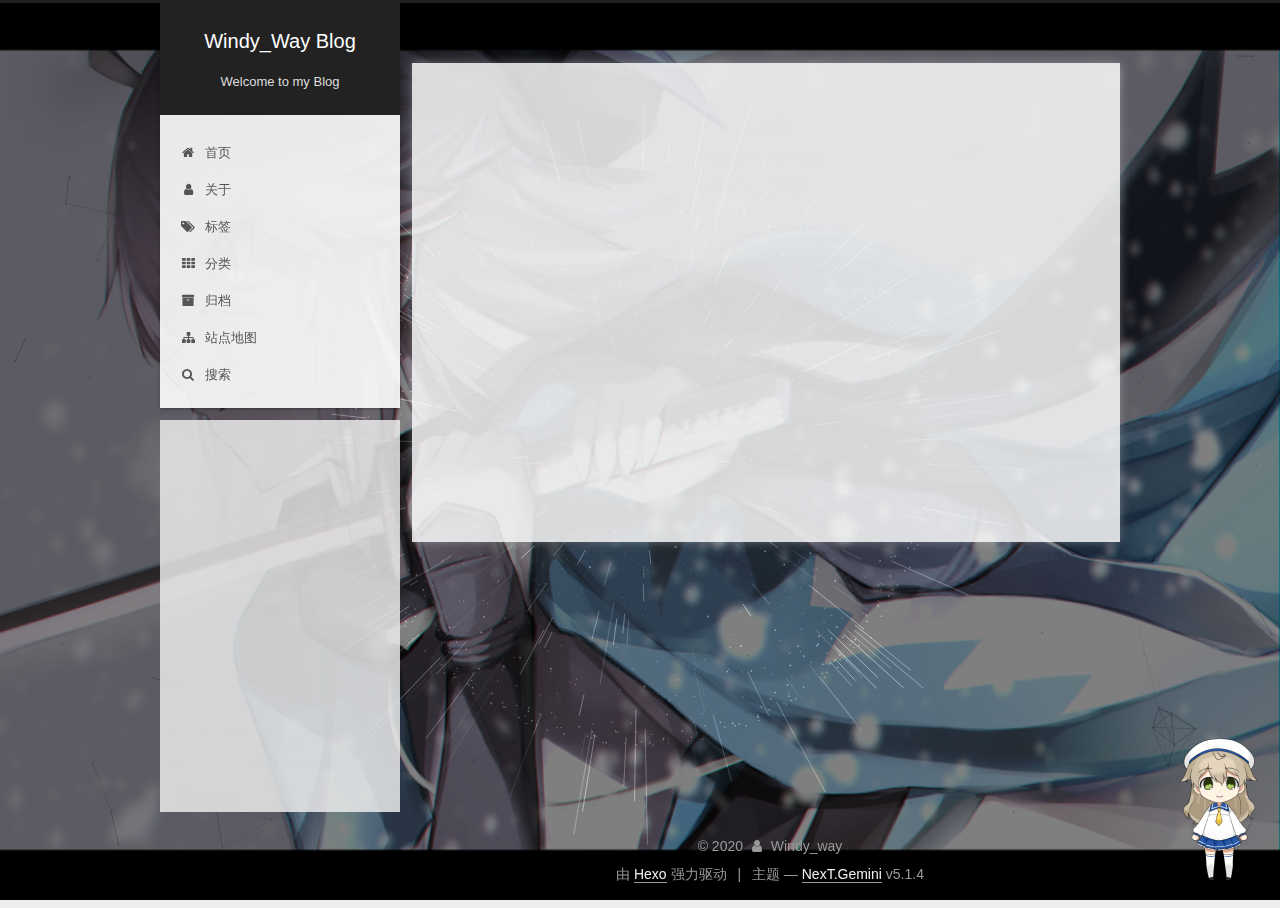
<file: 2020/06/14/test/index.html>
<!DOCTYPE html>



  


<html class="theme-next gemini use-motion" lang="zh-Hans">
<head>
  <meta charset="UTF-8"/>
<meta http-equiv="X-UA-Compatible" content="IE=edge" />
<meta name="viewport" content="width=device-width, initial-scale=1, maximum-scale=1"/>
<meta name="theme-color" content="#222">



  
  
    
    
  <script src="/libb/pace/pace.min.js?v=1.0.2"></script>
  <link href="/libb/pace/pace-theme-flash.min.css?v=1.0.2" rel="stylesheet">







<meta http-equiv="Cache-Control" content="no-transform" />
<meta http-equiv="Cache-Control" content="no-siteapp" />
















  
  
  <link href="/libb/fancybox/source/jquery.fancybox.css?v=2.1.5" rel="stylesheet" type="text/css" />







<link href="/libb/font-awesome/css/font-awesome.min.css?v=4.6.2" rel="stylesheet" type="text/css" />

<link href="/css/main.css?v=5.1.4" rel="stylesheet" type="text/css" />


  <link rel="apple-touch-icon" sizes="180x180" href="/images/apple-touch-icon-next.png?v=5.1.4">


  <link rel="icon" type="image/png" sizes="32x32" href="/images/favicon-32x32-next.png?v=5.1.4">


  <link rel="icon" type="image/png" sizes="16x16" href="/images/favicon-16x16-next.png?v=5.1.4">


  <link rel="mask-icon" href="/images/logo.svg?v=5.1.4" color="#222">





  <meta name="keywords" content="文章标签," />





  <link rel="alternate" href="/atom.xml" title="Windy_Way Blog" type="application/atom+xml" />






<meta name="description" content="摘要，显示在首页">
<meta property="og:type" content="article">
<meta property="og:title" content="test">
<meta property="og:url" content="https://windjourneyzsyt.github.io/2020/06/14/test/index.html">
<meta property="og:site_name" content="Windy_Way Blog">
<meta property="og:description" content="摘要，显示在首页">
<meta property="article:published_time" content="2020-06-14T12:01:07.000Z">
<meta property="article:modified_time" content="2020-06-14T12:32:43.395Z">
<meta property="article:author" content="Windy_way">
<meta property="article:tag" content="文章标签">
<meta name="twitter:card" content="summary">



<script type="text/javascript" id="hexo.configurations">
  var NexT = window.NexT || {};
  var CONFIG = {
    root: '/',
    scheme: 'Gemini',
    version: '5.1.4',
    sidebar: {"position":"left","display":"hide","offset":12,"b2t":false,"scrollpercent":false,"onmobile":false},
    fancybox: true,
    tabs: true,
    motion: {"enable":true,"async":false,"transition":{"post_block":"fadeIn","post_header":"slideDownIn","post_body":"slideDownIn","coll_header":"slideLeftIn","sidebar":"slideUpIn"}},
    duoshuo: {
      userId: '0',
      author: '博主'
    },
    algolia: {
      applicationID: '',
      apiKey: '',
      indexName: '',
      hits: {"per_page":10},
      labels: {"input_placeholder":"Search for Posts","hits_empty":"We didn't find any results for the search: ${query}","hits_stats":"${hits} results found in ${time} ms"}
    }
  };
</script>



  <link rel="canonical" href="https://windjourneyzsyt.github.io/2020/06/14/test/"/>





  <title>test | Windy_Way Blog</title>
  








<meta name="generator" content="Hexo 4.2.1"></head>

<body itemscope itemtype="http://schema.org/WebPage" lang="zh-Hans">

  
  
    
  

  <div class="container sidebar-position-left page-post-detail">
    <div class="headband"></div>

    <header id="header" class="header" itemscope itemtype="http://schema.org/WPHeader">
      <div class="header-inner"><div class="site-brand-wrapper">
  <div class="site-meta ">
    

    <div class="custom-logo-site-title">
      <a href="/"  class="brand" rel="start">
        <span class="logo-line-before"><i></i></span>
        <span class="site-title">Windy_Way Blog</span>
        <span class="logo-line-after"><i></i></span>
      </a>
    </div>
      
        <p class="site-subtitle">Welcome to my Blog</p>
      
  </div>

  <div class="site-nav-toggle">
    <button>
      <span class="btn-bar"></span>
      <span class="btn-bar"></span>
      <span class="btn-bar"></span>
    </button>
  </div>
</div>

<nav class="site-nav">
  

  
    <ul id="menu" class="menu">
      
        
        <li class="menu-item menu-item-home">
          <a href="/" rel="section">
            
              <i class="menu-item-icon fa fa-fw fa-home"></i> <br />
            
            首页
          </a>
        </li>
      
        
        <li class="menu-item menu-item-about">
          <a href="/about/%20" rel="section">
            
              <i class="menu-item-icon fa fa-fw fa-user"></i> <br />
            
            关于
          </a>
        </li>
      
        
        <li class="menu-item menu-item-tags">
          <a href="/tags/%20" rel="section">
            
              <i class="menu-item-icon fa fa-fw fa-tags"></i> <br />
            
            标签
          </a>
        </li>
      
        
        <li class="menu-item menu-item-categories">
          <a href="/categories/%20" rel="section">
            
              <i class="menu-item-icon fa fa-fw fa-th"></i> <br />
            
            分类
          </a>
        </li>
      
        
        <li class="menu-item menu-item-archives">
          <a href="/archives/%20" rel="section">
            
              <i class="menu-item-icon fa fa-fw fa-archive"></i> <br />
            
            归档
          </a>
        </li>
      
        
        <li class="menu-item menu-item-sitemap">
          <a href="/sitemap.xml%20" rel="section">
            
              <i class="menu-item-icon fa fa-fw fa-sitemap"></i> <br />
            
            站点地图
          </a>
        </li>
      

      
        <li class="menu-item menu-item-search">
          
            <a href="javascript:;" class="popup-trigger">
          
            
              <i class="menu-item-icon fa fa-search fa-fw"></i> <br />
            
            搜索
          </a>
        </li>
      
    </ul>
  

  
    <div class="site-search">
      
  <div class="popup search-popup local-search-popup">
  <div class="local-search-header clearfix">
    <span class="search-icon">
      <i class="fa fa-search"></i>
    </span>
    <span class="popup-btn-close">
      <i class="fa fa-times-circle"></i>
    </span>
    <div class="local-search-input-wrapper">
      <input autocomplete="off"
             placeholder="搜索..." spellcheck="false"
             type="text" id="local-search-input">
    </div>
  </div>
  <div id="local-search-result"></div>
</div>



    </div>
  
</nav>



 </div>
    </header>

    <main id="main" class="main">
      <div class="main-inner">
        <div class="content-wrap">
          <div id="content" class="content">
            

  <div id="posts" class="posts-expand">
    

  

  
  
  

  <article class="post post-type-normal" itemscope itemtype="http://schema.org/Article">
  
  
  
  <div class="post-block">
    <link itemprop="mainEntityOfPage" href="https://windjourneyzsyt.github.io/2020/06/14/test/">

    <span hidden itemprop="author" itemscope itemtype="http://schema.org/Person">
      <meta itemprop="name" content="Windy_way">
      <meta itemprop="description" content="">
      <meta itemprop="image" content="/images/1.jpg">
    </span>

    <span hidden itemprop="publisher" itemscope itemtype="http://schema.org/Organization">
      <meta itemprop="name" content="Windy_Way Blog">
    </span>

    
      <header class="post-header">

        
        
          <h1 class="post-title" itemprop="name headline">test</h1>
        

        <div class="post-meta">
          <span class="post-time">
            
              <span class="post-meta-item-icon">
                <i class="fa fa-calendar-o"></i>
              </span>
              
                <span class="post-meta-item-text">发表于</span>
              
              <time title="创建于" itemprop="dateCreated datePublished" datetime="2020-06-14T20:01:07+08:00">
                2020-06-14
              </time>
            

            

            
          </span>

          

          
            
          

          
          

          

          

          
              <div class="post-description">
                  摘要，显示在首页
              </div>
          

        </div>
      </header>
    

    
    
    
    <div class="post-body" itemprop="articleBody">

      
      

      
        <p>测试文章</p>
<p>测试成功了</p>

      
    </div>
    
    
    

    

    

    

    <footer class="post-footer">
      
        <div class="post-tags">
          
            <a href="/tags/%E6%96%87%E7%AB%A0%E6%A0%87%E7%AD%BE/" rel="tag"># 文章标签</a>
          
        </div>
      

      
      
      

      
        <div class="post-nav">
          <div class="post-nav-next post-nav-item">
            
          </div>

          <span class="post-nav-divider"></span>

          <div class="post-nav-prev post-nav-item">
            
              <a href="/2020/06/14/hello-world/" rel="prev" title="Hello World">
                Hello World <i class="fa fa-chevron-right"></i>
              </a>
            
          </div>
        </div>
      

      
      
    </footer>
  </div>
  
  
  
  </article>



    <div class="post-spread">
      
    </div>
  </div>


          </div>
          


          

  



        </div>
        
          
  
  <div class="sidebar-toggle">
    <div class="sidebar-toggle-line-wrap">
      <span class="sidebar-toggle-line sidebar-toggle-line-first"></span>
      <span class="sidebar-toggle-line sidebar-toggle-line-middle"></span>
      <span class="sidebar-toggle-line sidebar-toggle-line-last"></span>
    </div>
  </div>

  <aside id="sidebar" class="sidebar">
    
    <div class="sidebar-inner">

      

      

      <section class="site-overview-wrap sidebar-panel sidebar-panel-active">
        <div class="site-overview">
          <div class="site-author motion-element" itemprop="author" itemscope itemtype="http://schema.org/Person">
            
              <img class="site-author-image" itemprop="image"
                src="/images/1.jpg"
                alt="Windy_way" />
            
              <p class="site-author-name" itemprop="name">Windy_way</p>
              <p class="site-description motion-element" itemprop="description">风途的博客</p>
          </div>

          <nav class="site-state motion-element">

            
              <div class="site-state-item site-state-posts">
              
                <a href="/archives/%20%7C%7C%20archive">
              
                  <span class="site-state-item-count">2</span>
                  <span class="site-state-item-name">日志</span>
                </a>
              </div>
            

            

            
              
              
              <div class="site-state-item site-state-tags">
                
                  <span class="site-state-item-count">1</span>
                  <span class="site-state-item-name">标签</span>
                
              </div>
            

          </nav>

          
            <div class="feed-link motion-element">
              <a href="/atom.xml" rel="alternate">
                <i class="fa fa-rss"></i>
                RSS
              </a>
            </div>
          

          
            <div class="links-of-author motion-element">
                
                  <span class="links-of-author-item">
                    <a href="https://github.com/Windjourneyzsyt" target="_blank" title="GitHub">
                      
                        <i class="fa fa-fw fa-github"></i>GitHub</a>
                  </span>
                
                  <span class="links-of-author-item">
                    <a href="https://space.bilibili.com/18351453" target="_blank" title="BiliBili">
                      
                        <i class="fa fa-fw fa-bilibili"></i>BiliBili</a>
                  </span>
                
            </div>
          

          
          

          
          

          

        </div>
      </section>

      

      

    </div>
  </aside>


        
      </div>
    </main>

    <footer id="footer" class="footer">
      <div class="footer-inner">
        <div class="copyright">&copy; <span itemprop="copyrightYear">2020</span>
  <span class="with-love">
    <i class="fa fa-user"></i>
  </span>
  <span class="author" itemprop="copyrightHolder">Windy_way</span>

  
</div>


  <div class="powered-by">由 <a class="theme-link" target="_blank" href="https://hexo.io">Hexo</a> 强力驱动</div>



  <span class="post-meta-divider">|</span>



  <div class="theme-info">主题 &mdash; <a class="theme-link" target="_blank" href="https://github.com/iissnan/hexo-theme-next">NexT.Gemini</a> v5.1.4</div>




        







        
      </div>
    </footer>

    
      <div class="back-to-top">
        <i class="fa fa-arrow-up"></i>
        
      </div>
    

    

  </div>

  

<script type="text/javascript">
  if (Object.prototype.toString.call(window.Promise) !== '[object Function]') {
    window.Promise = null;
  }
</script>









  


  







  
  





  
  
    <script type="text/javascript" src="/libb/jquery/index.js?v=2.1.3"></script>
  

  
  
    <script type="text/javascript" src="/libb/fastclick/lib/fastclick.min.js?v=1.0.6"></script>
  

  
  
    <script type="text/javascript" src="/libb/jquery_lazyload/jquery.lazyload.js?v=1.9.7"></script>
  

  
  
    <script type="text/javascript" src="/libb/velocity/velocity.min.js?v=1.2.1"></script>
  

  
  
    <script type="text/javascript" src="/libb/velocity/velocity.ui.min.js?v=1.2.1"></script>
  

  
  
    <script type="text/javascript" src="/libb/fancybox/source/jquery.fancybox.pack.js?v=2.1.5"></script>
  

  
  
    <script type="text/javascript" src="/libb/canvas-nest/canvas-nest.min.js"></script>
  

  
  
    <script type="text/javascript" src="/libb/three/three.min.js"></script>
  

  
  
    <script type="text/javascript" src="/libb/three/canvas_sphere.min.js"></script>
  


  


  <script type="text/javascript" src="/js/src/utils.js?v=5.1.4"></script>

  <script type="text/javascript" src="/js/src/motion.js?v=5.1.4"></script>



  
  


  <script type="text/javascript" src="/js/src/affix.js?v=5.1.4"></script>

  <script type="text/javascript" src="/js/src/schemes/pisces.js?v=5.1.4"></script>



  
  <script type="text/javascript" src="/js/src/scrollspy.js?v=5.1.4"></script>
<script type="text/javascript" src="/js/src/post-details.js?v=5.1.4"></script>



  


  <script type="text/javascript" src="/js/src/bootstrap.js?v=5.1.4"></script>



  


  




	





  





  












  

  <script type="text/javascript">
    // Popup Window;
    var isfetched = false;
    var isXml = true;
    // Search DB path;
    var search_path = "search.xml";
    if (search_path.length === 0) {
      search_path = "search.xml";
    } else if (/json$/i.test(search_path)) {
      isXml = false;
    }
    var path = "/" + search_path;
    // monitor main search box;

    var onPopupClose = function (e) {
      $('.popup').hide();
      $('#local-search-input').val('');
      $('.search-result-list').remove();
      $('#no-result').remove();
      $(".local-search-pop-overlay").remove();
      $('body').css('overflow', '');
    }

    function proceedsearch() {
      $("body")
        .append('<div class="search-popup-overlay local-search-pop-overlay"></div>')
        .css('overflow', 'hidden');
      $('.search-popup-overlay').click(onPopupClose);
      $('.popup').toggle();
      var $localSearchInput = $('#local-search-input');
      $localSearchInput.attr("autocapitalize", "none");
      $localSearchInput.attr("autocorrect", "off");
      $localSearchInput.focus();
    }

    // search function;
    var searchFunc = function(path, search_id, content_id) {
      'use strict';

      // start loading animation
      $("body")
        .append('<div class="search-popup-overlay local-search-pop-overlay">' +
          '<div id="search-loading-icon">' +
          '<i class="fa fa-spinner fa-pulse fa-5x fa-fw"></i>' +
          '</div>' +
          '</div>')
        .css('overflow', 'hidden');
      $("#search-loading-icon").css('margin', '20% auto 0 auto').css('text-align', 'center');

      $.ajax({
        url: path,
        dataType: isXml ? "xml" : "json",
        async: true,
        success: function(res) {
          // get the contents from search data
          isfetched = true;
          $('.popup').detach().appendTo('.header-inner');
          var datas = isXml ? $("entry", res).map(function() {
            return {
              title: $("title", this).text(),
              content: $("content",this).text(),
              url: $("url" , this).text()
            };
          }).get() : res;
          var input = document.getElementById(search_id);
          var resultContent = document.getElementById(content_id);
          var inputEventFunction = function() {
            var searchText = input.value.trim().toLowerCase();
            var keywords = searchText.split(/[\s\-]+/);
            if (keywords.length > 1) {
              keywords.push(searchText);
            }
            var resultItems = [];
            if (searchText.length > 0) {
              // perform local searching
              datas.forEach(function(data) {
                var isMatch = false;
                var hitCount = 0;
                var searchTextCount = 0;
                var title = data.title.trim();
                var titleInLowerCase = title.toLowerCase();
                var content = data.content.trim().replace(/<[^>]+>/g,"");
                var contentInLowerCase = content.toLowerCase();
                var articleUrl = decodeURIComponent(data.url);
                var indexOfTitle = [];
                var indexOfContent = [];
                // only match articles with not empty titles
                if(title != '') {
                  keywords.forEach(function(keyword) {
                    function getIndexByWord(word, text, caseSensitive) {
                      var wordLen = word.length;
                      if (wordLen === 0) {
                        return [];
                      }
                      var startPosition = 0, position = [], index = [];
                      if (!caseSensitive) {
                        text = text.toLowerCase();
                        word = word.toLowerCase();
                      }
                      while ((position = text.indexOf(word, startPosition)) > -1) {
                        index.push({position: position, word: word});
                        startPosition = position + wordLen;
                      }
                      return index;
                    }

                    indexOfTitle = indexOfTitle.concat(getIndexByWord(keyword, titleInLowerCase, false));
                    indexOfContent = indexOfContent.concat(getIndexByWord(keyword, contentInLowerCase, false));
                  });
                  if (indexOfTitle.length > 0 || indexOfContent.length > 0) {
                    isMatch = true;
                    hitCount = indexOfTitle.length + indexOfContent.length;
                  }
                }

                // show search results

                if (isMatch) {
                  // sort index by position of keyword

                  [indexOfTitle, indexOfContent].forEach(function (index) {
                    index.sort(function (itemLeft, itemRight) {
                      if (itemRight.position !== itemLeft.position) {
                        return itemRight.position - itemLeft.position;
                      } else {
                        return itemLeft.word.length - itemRight.word.length;
                      }
                    });
                  });

                  // merge hits into slices

                  function mergeIntoSlice(text, start, end, index) {
                    var item = index[index.length - 1];
                    var position = item.position;
                    var word = item.word;
                    var hits = [];
                    var searchTextCountInSlice = 0;
                    while (position + word.length <= end && index.length != 0) {
                      if (word === searchText) {
                        searchTextCountInSlice++;
                      }
                      hits.push({position: position, length: word.length});
                      var wordEnd = position + word.length;

                      // move to next position of hit

                      index.pop();
                      while (index.length != 0) {
                        item = index[index.length - 1];
                        position = item.position;
                        word = item.word;
                        if (wordEnd > position) {
                          index.pop();
                        } else {
                          break;
                        }
                      }
                    }
                    searchTextCount += searchTextCountInSlice;
                    return {
                      hits: hits,
                      start: start,
                      end: end,
                      searchTextCount: searchTextCountInSlice
                    };
                  }

                  var slicesOfTitle = [];
                  if (indexOfTitle.length != 0) {
                    slicesOfTitle.push(mergeIntoSlice(title, 0, title.length, indexOfTitle));
                  }

                  var slicesOfContent = [];
                  while (indexOfContent.length != 0) {
                    var item = indexOfContent[indexOfContent.length - 1];
                    var position = item.position;
                    var word = item.word;
                    // cut out 100 characters
                    var start = position - 20;
                    var end = position + 80;
                    if(start < 0){
                      start = 0;
                    }
                    if (end < position + word.length) {
                      end = position + word.length;
                    }
                    if(end > content.length){
                      end = content.length;
                    }
                    slicesOfContent.push(mergeIntoSlice(content, start, end, indexOfContent));
                  }

                  // sort slices in content by search text's count and hits' count

                  slicesOfContent.sort(function (sliceLeft, sliceRight) {
                    if (sliceLeft.searchTextCount !== sliceRight.searchTextCount) {
                      return sliceRight.searchTextCount - sliceLeft.searchTextCount;
                    } else if (sliceLeft.hits.length !== sliceRight.hits.length) {
                      return sliceRight.hits.length - sliceLeft.hits.length;
                    } else {
                      return sliceLeft.start - sliceRight.start;
                    }
                  });

                  // select top N slices in content

                  var upperBound = parseInt('1');
                  if (upperBound >= 0) {
                    slicesOfContent = slicesOfContent.slice(0, upperBound);
                  }

                  // highlight title and content

                  function highlightKeyword(text, slice) {
                    var result = '';
                    var prevEnd = slice.start;
                    slice.hits.forEach(function (hit) {
                      result += text.substring(prevEnd, hit.position);
                      var end = hit.position + hit.length;
                      result += '<b class="search-keyword">' + text.substring(hit.position, end) + '</b>';
                      prevEnd = end;
                    });
                    result += text.substring(prevEnd, slice.end);
                    return result;
                  }

                  var resultItem = '';

                  if (slicesOfTitle.length != 0) {
                    resultItem += "<li><a href='" + articleUrl + "' class='search-result-title'>" + highlightKeyword(title, slicesOfTitle[0]) + "</a>";
                  } else {
                    resultItem += "<li><a href='" + articleUrl + "' class='search-result-title'>" + title + "</a>";
                  }

                  slicesOfContent.forEach(function (slice) {
                    resultItem += "<a href='" + articleUrl + "'>" +
                      "<p class=\"search-result\">" + highlightKeyword(content, slice) +
                      "...</p>" + "</a>";
                  });

                  resultItem += "</li>";
                  resultItems.push({
                    item: resultItem,
                    searchTextCount: searchTextCount,
                    hitCount: hitCount,
                    id: resultItems.length
                  });
                }
              })
            };
            if (keywords.length === 1 && keywords[0] === "") {
              resultContent.innerHTML = '<div id="no-result"><i class="fa fa-search fa-5x" /></div>'
            } else if (resultItems.length === 0) {
              resultContent.innerHTML = '<div id="no-result"><i class="fa fa-frown-o fa-5x" /></div>'
            } else {
              resultItems.sort(function (resultLeft, resultRight) {
                if (resultLeft.searchTextCount !== resultRight.searchTextCount) {
                  return resultRight.searchTextCount - resultLeft.searchTextCount;
                } else if (resultLeft.hitCount !== resultRight.hitCount) {
                  return resultRight.hitCount - resultLeft.hitCount;
                } else {
                  return resultRight.id - resultLeft.id;
                }
              });
              var searchResultList = '<ul class=\"search-result-list\">';
              resultItems.forEach(function (result) {
                searchResultList += result.item;
              })
              searchResultList += "</ul>";
              resultContent.innerHTML = searchResultList;
            }
          }

          if ('auto' === 'auto') {
            input.addEventListener('input', inputEventFunction);
          } else {
            $('.search-icon').click(inputEventFunction);
            input.addEventListener('keypress', function (event) {
              if (event.keyCode === 13) {
                inputEventFunction();
              }
            });
          }

          // remove loading animation
          $(".local-search-pop-overlay").remove();
          $('body').css('overflow', '');

          proceedsearch();
        }
      });
    }

    // handle and trigger popup window;
    $('.popup-trigger').click(function(e) {
      e.stopPropagation();
      if (isfetched === false) {
        searchFunc(path, 'local-search-input', 'local-search-result');
      } else {
        proceedsearch();
      };
    });

    $('.popup-btn-close').click(onPopupClose);
    $('.popup').click(function(e){
      e.stopPropagation();
    });
    $(document).on('keyup', function (event) {
      var shouldDismissSearchPopup = event.which === 27 &&
        $('.search-popup').is(':visible');
      if (shouldDismissSearchPopup) {
        onPopupClose();
      }
    });
  </script>





  

  

  

  
  

  

  

  

<script src="/live2dw/lib/L2Dwidget.min.js?094cbace49a39548bed64abff5988b05"></script><script>L2Dwidget.init({"pluginModelPath":"assets/","model":{"jsonPath":"/live2dw/assets/koharu.model.json"},"display":{"position":"right","width":120,"height":220,"bottom":-120},"mobile":{"show":false},"log":false,"pluginJsPath":"lib/","pluginRootPath":"live2dw/","tagMode":false});</script></body>
</html>
</file>
<file: css/main.css>
/* normalize.css v3.0.2 | MIT License | git.io/normalize */
html {
  font-family: sans-serif; /* 1 */
  -ms-text-size-adjust: 100%; /* 2 */
  -webkit-text-size-adjust: 100%; /* 2 */
}
body {
  margin: 0;
}
article,
aside,
details,
figcaption,
figure,
footer,
header,
hgroup,
main,
menu,
nav,
section,
summary {
  display: block;
}
audio,
canvas,
progress,
video {
  display: inline-block; /* 1 */
  vertical-align: baseline; /* 2 */
}
audio:not([controls]) {
  display: none;
  height: 0;
}
[hidden],
template {
  display: none;
}
a {
  background-color: transparent;
}
a:active,
a:hover {
  outline: 0;
}
abbr[title] {
  border-bottom: 1px dotted;
}
b,
strong {
  font-weight: bold;
}
dfn {
  font-style: italic;
}
h1 {
  font-size: 2em;
  margin: 0.67em 0;
}
mark {
  background: #ff0;
  color: #000;
}
small {
  font-size: 80%;
}
sub,
sup {
  font-size: 75%;
  line-height: 0;
  position: relative;
  vertical-align: baseline;
}
sup {
  top: -0.5em;
}
sub {
  bottom: -0.25em;
}
img {
  border: 0;
}
svg:not(:root) {
  overflow: hidden;
}
figure {
  margin: 1em 40px;
}
hr {
  -moz-box-sizing: content-box;
  box-sizing: content-box;
  height: 0;
}
pre {
  overflow: auto;
}
code,
kbd,
pre,
samp {
  font-family: monospace, monospace;
  font-size: 1em;
}
button,
input,
optgroup,
select,
textarea {
  color: inherit; /* 1 */
  font: inherit; /* 2 */
  margin: 0; /* 3 */
}
button {
  overflow: visible;
}
button,
select {
  text-transform: none;
}
button,
html input[type="button"],
input[type="reset"],
input[type="submit"] {
  -webkit-appearance: button; /* 2 */
  cursor: pointer; /* 3 */
}
button[disabled],
html input[disabled] {
  cursor: default;
}
button::-moz-focus-inner,
input::-moz-focus-inner {
  border: 0;
  padding: 0;
}
input {
  line-height: normal;
}
input[type="checkbox"],
input[type="radio"] {
  box-sizing: border-box; /* 1 */
  padding: 0; /* 2 */
}
input[type="number"]::-webkit-inner-spin-button,
input[type="number"]::-webkit-outer-spin-button {
  height: auto;
}
input[type="search"] {
  -webkit-appearance: textfield; /* 1 */
  -moz-box-sizing: content-box;
  -webkit-box-sizing: content-box; /* 2 */
  box-sizing: content-box;
}
input[type="search"]::-webkit-search-cancel-button,
input[type="search"]::-webkit-search-decoration {
  -webkit-appearance: none;
}
fieldset {
  border: 1px solid #c0c0c0;
  margin: 0 2px;
  padding: 0.35em 0.625em 0.75em;
}
legend {
  border: 0; /* 1 */
  padding: 0; /* 2 */
}
textarea {
  overflow: auto;
}
optgroup {
  font-weight: bold;
}
table {
  border-collapse: collapse;
  border-spacing: 0;
}
td,
th {
  padding: 0;
}
::selection {
  background: #262a30;
  color: #fff;
}
body {
  position: relative;
  font-family: 'Lato', "PingFang SC", "Microsoft YaHei", sans-serif;
  font-size: 14px;
  line-height: 2;
  color: #555;
  background: #eee;
}
@media (max-width: 767px) {
  body {
    padding-right: 0 !important;
  }
}
@media (min-width: 768px) and (max-width: 991px) {
  body {
    padding-right: 0 !important;
  }
}
@media (min-width: 1600px) {
  body {
    font-size: 16px;
  }
}
h1,
h2,
h3,
h4,
h5,
h6 {
  margin: 0;
  padding: 0;
  font-weight: bold;
  line-height: 1.5;
  font-family: 'Lato', "PingFang SC", "Microsoft YaHei", sans-serif;
}
h2,
h3,
h4,
h5,
h6 {
  margin: 20px 0 15px;
}
h1 {
  font-size: 22px;
}
@media (max-width: 767px) {
  h1 {
    font-size: 18px;
  }
}
h2 {
  font-size: 20px;
}
@media (max-width: 767px) {
  h2 {
    font-size: 16px;
  }
}
h3 {
  font-size: 18px;
}
@media (max-width: 767px) {
  h3 {
    font-size: 14px;
  }
}
h4 {
  font-size: 16px;
}
@media (max-width: 767px) {
  h4 {
    font-size: 12px;
  }
}
h5 {
  font-size: 14px;
}
@media (max-width: 767px) {
  h5 {
    font-size: 10px;
  }
}
h6 {
  font-size: 12px;
}
@media (max-width: 767px) {
  h6 {
    font-size: 8px;
  }
}
p {
  margin: 0 0 20px 0;
}
a {
  color: #555;
  text-decoration: none;
  outline: none;
  border-bottom: 1px solid #999;
  word-wrap: break-word;
}
a:hover {
  color: #222;
  border-bottom-color: #222;
}
blockquote {
  margin: 0;
  padding: 0;
}
img {
  display: block;
  margin: auto;
  max-width: 100%;
  height: auto;
}
hr {
  margin: 40px 0;
  height: 3px;
  border: none;
  background-color: #ddd;
  background-image: repeating-linear-gradient(-45deg, #fff, #fff 4px, transparent 4px, transparent 8px);
}
blockquote {
  padding: 0 15px;
  color: #666;
  border-left: 4px solid #ddd;
}
blockquote cite::before {
  content: "-";
  padding: 0 5px;
}
dt {
  font-weight: 700;
}
dd {
  margin: 0;
  padding: 0;
}
kbd {
  border: 1px solid #ccc;
  border-radius: 0.2em;
  box-shadow: 0.1em 0.1em 0.2em rgba(0,0,0,0.1);
  background-color: #f9f9f9;
  font-family: inherit;
  background-image: -webkit-linear-gradient(top, #eee, #fff, #eee);
  padding: 0.1em 0.3em;
  white-space: nowrap;
}
.text-left {
  text-align: left;
}
.text-center {
  text-align: center;
}
.text-right {
  text-align: right;
}
.text-justify {
  text-align: justify;
}
.text-nowrap {
  white-space: nowrap;
}
.text-lowercase {
  text-transform: lowercase;
}
.text-uppercase {
  text-transform: uppercase;
}
.text-capitalize {
  text-transform: capitalize;
}
.center-block {
  display: block;
  margin-left: auto;
  margin-right: auto;
}
.clearfix:before,
.clearfix:after {
  content: " ";
  display: table;
}
.clearfix:after {
  clear: both;
}
.pullquote {
  width: 45%;
}
.pullquote.left {
  float: left;
  margin-left: 5px;
  margin-right: 10px;
}
.pullquote.right {
  float: right;
  margin-left: 10px;
  margin-right: 5px;
}
.affix.affix.affix {
  position: fixed;
}
.translation {
  margin-top: -20px;
  font-size: 14px;
  color: #999;
}
.scrollbar-measure {
  width: 100px;
  height: 100px;
  overflow: scroll;
  position: absolute;
  top: -9999px;
}
.use-motion .motion-element {
  opacity: 0;
}
table {
  margin: 20px 0;
  width: 100%;
  border-collapse: collapse;
  border-spacing: 0;
  border: 1px solid #ddd;
  font-size: 14px;
  table-layout: fixed;
  word-wrap: break-all;
}
table>tbody>tr:nth-of-type(odd) {
  background-color: #f9f9f9;
}
table>tbody>tr:hover {
  background-color: #f5f5f5;
}
caption,
th,
td {
  padding: 8px;
  text-align: left;
  vertical-align: middle;
  font-weight: normal;
}
th,
td {
  border-bottom: 3px solid #ddd;
  border-right: 1px solid #eee;
}
th {
  padding-bottom: 10px;
  font-weight: 700;
}
td {
  border-bottom-width: 1px;
}
html,
body {
  height: 100%;
}
.container {
  position: relative;
  min-height: 100%;
}
.header-inner {
  margin: 0 auto;
  padding: 100px 0 70px;
  width: calc(100% - 252px);
}
@media (min-width: 1600px) {
  .container .header-inner {
    width: 900px;
  }
}
.main {
  padding-bottom: 150px;
}
.main-inner {
  margin: 0 auto;
  width: calc(100% - 252px);
}
@media (min-width: 1600px) {
  .container .main-inner {
    width: 900px;
  }
}
.footer {
  position: absolute;
  left: 0;
  bottom: 0;
  width: 100%;
  min-height: 50px;
}
.footer-inner {
  box-sizing: border-box;
  margin: 20px auto;
  width: calc(100% - 252px);
}
@media (min-width: 1600px) {
  .container .footer-inner {
    width: 900px;
  }
}
pre,
.highlight {
  overflow: auto;
  margin: 20px 0;
  padding: 0;
  font-size: 13px;
  color: #fff;
  background: #002451;
  line-height: 1.6;
}
pre,
code {
  font-family: consolas, Menlo, "PingFang SC", "Microsoft YaHei", monospace;
}
code {
  padding: 2px 4px;
  word-wrap: break-word;
  color: #555;
  background: #eee;
  border-radius: 3px;
  font-size: 13px;
}
pre {
  padding: 10px;
}
pre code {
  padding: 0;
  color: #fff;
  background: none;
  text-shadow: none;
}
.highlight {
  border-radius: 1px;
}
.highlight pre {
  border: none;
  margin: 0;
  padding: 10px 0;
}
.highlight table {
  margin: 0;
  width: auto;
  border: none;
}
.highlight td {
  border: none;
  padding: 0;
}
.highlight figcaption {
  font-size: 1em;
  color: #fff;
  line-height: 1em;
  margin-bottom: 1em;
}
.highlight figcaption:before,
.highlight figcaption:after {
  content: " ";
  display: table;
}
.highlight figcaption:after {
  clear: both;
}
.highlight figcaption a {
  float: right;
  color: #fff;
}
.highlight figcaption a:hover {
  border-bottom-color: #fff;
}
.highlight .gutter pre {
  padding-left: 10px;
  padding-right: 10px;
  color: #7285b7;
  text-align: right;
  background-color: #000e20;
}
.highlight .code pre {
  width: 100%;
  padding-left: 10px;
  padding-right: 10px;
  background-color: #002451;
}
.highlight .line {
  height: 20px;
}
.gutter {
  -webkit-user-select: none;
  -moz-user-select: none;
  -ms-user-select: none;
  user-select: none;
}
.gist table {
  width: auto;
}
.gist table td {
  border: none;
}
pre .deletion {
  background: #008000;
}
pre .addition {
  background: #800000;
}
pre .meta {
  color: #ebbbff;
}
pre .comment {
  color: #7285b7;
}
pre .variable,
pre .attribute,
pre .tag,
pre .regexp,
pre .ruby .constant,
pre .xml .tag .title,
pre .xml .pi,
pre .xml .doctype,
pre .html .doctype,
pre .css .id,
pre .css .class,
pre .css .pseudo {
  color: #ff9da4;
}
pre .number,
pre .preprocessor,
pre .built_in,
pre .literal,
pre .params,
pre .constant,
pre .command {
  color: #ffc58f;
}
pre .ruby .class .title,
pre .css .rules .attribute,
pre .string,
pre .value,
pre .inheritance,
pre .header,
pre .ruby .symbol,
pre .xml .cdata,
pre .special,
pre .number,
pre .formula {
  color: #d1f1a9;
}
pre .title,
pre .css .hexcolor {
  color: #9ff;
}
pre .function,
pre .python .decorator,
pre .python .title,
pre .ruby .function .title,
pre .ruby .title .keyword,
pre .perl .sub,
pre .javascript .title,
pre .coffeescript .title {
  color: #bbdaff;
}
pre .keyword,
pre .javascript .function {
  color: #ebbbff;
}
.full-image.full-image.full-image.full-image {
  border: none;
  max-width: 100%;
  width: auto;
  margin: 20px auto 25px;
}
@media (min-width: 992px) {
  .full-image.full-image.full-image.full-image {
    max-width: none;
    width: 118%;
    margin: 0 -9%;
  }
}
.blockquote-center,
.page-home .post-type-quote blockquote,
.page-post-detail .post-type-quote blockquote {
  position: relative;
  margin: 40px 0;
  padding: 0;
  border-left: none;
  text-align: center;
}
.blockquote-center::before,
.page-home .post-type-quote blockquote::before,
.page-post-detail .post-type-quote blockquote::before,
.blockquote-center::after,
.page-home .post-type-quote blockquote::after,
.page-post-detail .post-type-quote blockquote::after {
  position: absolute;
  content: ' ';
  display: block;
  width: 100%;
  height: 24px;
  opacity: 0.2;
  background-repeat: no-repeat;
  background-position: 0 -6px;
  background-size: 22px 22px;
}
.blockquote-center::before,
.page-home .post-type-quote blockquote::before,
.page-post-detail .post-type-quote blockquote::before {
  top: -20px;
  background-image: url("../images/quote-l.svg");
  border-top: 1px solid #ccc;
}
.blockquote-center::after,
.page-home .post-type-quote blockquote::after,
.page-post-detail .post-type-quote blockquote::after {
  bottom: -20px;
  background-image: url("../images/quote-r.svg");
  border-bottom: 1px solid #ccc;
  background-position: 100% 8px;
}
.blockquote-center p,
.page-home .post-type-quote blockquote p,
.page-post-detail .post-type-quote blockquote p,
.blockquote-center div,
.page-home .post-type-quote blockquote div,
.page-post-detail .post-type-quote blockquote div {
  text-align: center;
}
.post .post-body .group-picture img {
  box-sizing: border-box;
  padding: 0 3px;
  border: none;
}
.post .group-picture-row {
  overflow: hidden;
  margin-top: 6px;
}
.post .group-picture-row:first-child {
  margin-top: 0;
}
.post .group-picture-column {
  float: left;
}
.page-post-detail .post-body .group-picture-column {
  float: none;
  margin-top: 10px;
  width: auto !important;
}
.page-post-detail .post-body .group-picture-column img {
  margin: 0 auto;
}
.page-archive .group-picture-container {
  overflow: hidden;
}
.page-archive .group-picture-row {
  float: left;
}
.page-archive .group-picture-row:first-child {
  margin-top: 6px;
}
.page-archive .group-picture-column {
  max-width: 150px;
  max-height: 150px;
}
.post-body .note {
  position: relative;
  padding: 15px;
  margin-bottom: 20px;
  border: 1px solid #eee;
  border-left-width: 5px;
  border-radius: 3px;
}
.post-body .note h2,
.post-body .note h3,
.post-body .note h4,
.post-body .note h5,
.post-body .note h6 {
  margin-top: 0;
  margin-bottom: 0;
  border-bottom: initial;
  padding-top: 0 !important;
}
.post-body .note p:first-child,
.post-body .note ul:first-child,
.post-body .note ol:first-child,
.post-body .note table:first-child,
.post-body .note pre:first-child,
.post-body .note blockquote:first-child {
  margin-top: 0;
}
.post-body .note p:last-child,
.post-body .note ul:last-child,
.post-body .note ol:last-child,
.post-body .note table:last-child,
.post-body .note pre:last-child,
.post-body .note blockquote:last-child {
  margin-bottom: 0;
}
.post-body .note.default {
  border-left-color: #777;
}
.post-body .note.default h2,
.post-body .note.default h3,
.post-body .note.default h4,
.post-body .note.default h5,
.post-body .note.default h6 {
  color: #777;
}
.post-body .note.primary {
  border-left-color: #6f42c1;
}
.post-body .note.primary h2,
.post-body .note.primary h3,
.post-body .note.primary h4,
.post-body .note.primary h5,
.post-body .note.primary h6 {
  color: #6f42c1;
}
.post-body .note.info {
  border-left-color: #428bca;
}
.post-body .note.info h2,
.post-body .note.info h3,
.post-body .note.info h4,
.post-body .note.info h5,
.post-body .note.info h6 {
  color: #428bca;
}
.post-body .note.success {
  border-left-color: #5cb85c;
}
.post-body .note.success h2,
.post-body .note.success h3,
.post-body .note.success h4,
.post-body .note.success h5,
.post-body .note.success h6 {
  color: #5cb85c;
}
.post-body .note.warning {
  border-left-color: #f0ad4e;
}
.post-body .note.warning h2,
.post-body .note.warning h3,
.post-body .note.warning h4,
.post-body .note.warning h5,
.post-body .note.warning h6 {
  color: #f0ad4e;
}
.post-body .note.danger {
  border-left-color: #d9534f;
}
.post-body .note.danger h2,
.post-body .note.danger h3,
.post-body .note.danger h4,
.post-body .note.danger h5,
.post-body .note.danger h6 {
  color: #d9534f;
}
.post-body .label {
  display: inline;
  padding: 0 2px;
  white-space: nowrap;
}
.post-body .label.default {
  background-color: #f0f0f0;
}
.post-body .label.primary {
  background-color: #efe6f7;
}
.post-body .label.info {
  background-color: #e5f2f8;
}
.post-body .label.success {
  background-color: #e7f4e9;
}
.post-body .label.warning {
  background-color: #fcf6e1;
}
.post-body .label.danger {
  background-color: #fae8eb;
}
.post-body .tabs {
  position: relative;
  display: block;
  margin-bottom: 20px;
  padding-top: 10px;
}
.post-body .tabs ul.nav-tabs {
  margin: 0;
  padding: 0;
  display: flex;
  margin-bottom: -1px;
}
@media (max-width: 413px) {
  .post-body .tabs ul.nav-tabs {
    display: block;
    margin-bottom: 5px;
  }
}
.post-body .tabs ul.nav-tabs li.tab {
  list-style-type: none !important;
  margin: 0 0.25em 0 0;
  border-top: 3px solid transparent;
  border-left: 1px solid transparent;
  border-right: 1px solid transparent;
}
@media (max-width: 413px) {
  .post-body .tabs ul.nav-tabs li.tab {
    margin: initial;
    border-top: 1px solid transparent;
    border-left: 3px solid transparent;
    border-right: 1px solid transparent;
    border-bottom: 1px solid transparent;
  }
}
.post-body .tabs ul.nav-tabs li.tab a {
  outline: 0;
  border-bottom: initial;
  display: block;
  line-height: 1.8em;
  padding: 0.25em 0.75em;
  transition-duration: 0.2s;
  transition-timing-function: ease-out;
  transition-delay: 0s;
}
.post-body .tabs ul.nav-tabs li.tab a i {
  width: 1.285714285714286em;
}
.post-body .tabs ul.nav-tabs li.tab.active {
  border-top: 3px solid #fc6423;
  border-left: 1px solid #ddd;
  border-right: 1px solid #ddd;
  background-color: #fff;
}
@media (max-width: 413px) {
  .post-body .tabs ul.nav-tabs li.tab.active {
    border-top: 1px solid #ddd;
    border-left: 3px solid #fc6423;
    border-right: 1px solid #ddd;
    border-bottom: 1px solid #ddd;
  }
}
.post-body .tabs ul.nav-tabs li.tab.active a {
  cursor: default;
  color: #555;
}
.post-body .tabs .tab-content {
  background-color: #fff;
}
.post-body .tabs .tab-content .tab-pane {
  border: 1px solid #ddd;
  padding: 20px 20px 0 20px;
}
.post-body .tabs .tab-content .tab-pane:not(.active) {
  display: none !important;
}
.post-body .tabs .tab-content .tab-pane.active {
  display: block !important;
}
.btn {
  display: inline-block;
  padding: 0 20px;
  font-size: 14px;
  color: #555;
  background: #fff;
  border: 2px solid #555;
  text-decoration: none;
  border-radius: 2px;
  transition-property: background-color;
  transition-duration: 0.2s;
  transition-timing-function: ease-in-out;
  transition-delay: 0s;
  line-height: 2;
}
.btn:hover {
  border-color: #222;
  color: #fff;
  background: #222;
}
.btn +.btn {
  margin: 0 0 8px 8px;
}
.btn .fa-fw {
  width: 1.285714285714286em;
  text-align: left;
}
.btn-bar {
  display: block;
  width: 22px;
  height: 2px;
  background: #555;
  border-radius: 1px;
}
.btn-bar+.btn-bar {
  margin-top: 4px;
}
.pagination {
  margin: 120px 0 40px;
  text-align: center;
  border-top: 1px solid #eee;
}
.page-number-basic,
.pagination .prev,
.pagination .next,
.pagination .page-number,
.pagination .space {
  display: inline-block;
  position: relative;
  top: -1px;
  margin: 0 10px;
  padding: 0 11px;
}
@media (max-width: 767px) {
  .page-number-basic,
  .pagination .prev,
  .pagination .next,
  .pagination .page-number,
  .pagination .space {
    margin: 0 5px;
  }
}
.pagination .prev,
.pagination .next,
.pagination .page-number {
  border-bottom: 0;
  border-top: 1px solid #eee;
  transition-property: border-color;
  transition-duration: 0.2s;
  transition-timing-function: ease-in-out;
  transition-delay: 0s;
}
.pagination .prev:hover,
.pagination .next:hover,
.pagination .page-number:hover {
  border-top-color: #222;
}
.pagination .space {
  padding: 0;
  margin: 0;
}
.pagination .prev {
  margin-left: 0;
}
.pagination .next {
  margin-right: 0;
}
.pagination .page-number.current {
  color: #fff;
  background: #ccc;
  border-top-color: #ccc;
}
@media (max-width: 767px) {
  .pagination {
    border-top: none;
  }
  .pagination .prev,
  .pagination .next,
  .pagination .page-number {
    margin-bottom: 10px;
    border-top: 0;
    border-bottom: 1px solid #eee;
    padding: 0 10px;
  }
  .pagination .prev:hover,
  .pagination .next:hover,
  .pagination .page-number:hover {
    border-bottom-color: #222;
  }
}
.comments {
  margin: 60px 20px 0;
}
.tag-cloud {
  text-align: center;
}
.tag-cloud a {
  display: inline-block;
  margin: 10px;
}
.back-to-top {
  box-sizing: border-box;
  position: fixed;
  bottom: -100px;
  right: 30px;
  z-index: 1050;
  padding: 0 6px;
  width: 24px;
  background: #222;
  font-size: 12px;
  opacity: 0.6;
  color: #fff;
  cursor: pointer;
  text-align: center;
  -webkit-transform: translateZ(0);
  transition-property: bottom;
  transition-duration: 0.2s;
  transition-timing-function: ease-in-out;
  transition-delay: 0s;
}
@media (min-width: 768px) and (max-width: 991px) {
  .back-to-top {
    display: none !important;
  }
}
@media (max-width: 767px) {
  .back-to-top {
    display: none !important;
  }
}
.back-to-top.back-to-top-on {
  bottom: 30px;
}
.header {
  background: transparent;
}
.header-inner {
  position: relative;
}
.headband {
  height: 3px;
  background: #222;
}
.site-meta {
  margin: 0;
  text-align: center;
}
@media (max-width: 767px) {
  .site-meta {
    text-align: center;
  }
}
.brand {
  position: relative;
  display: inline-block;
  padding: 0 40px;
  color: #fff;
  background: #222;
  border-bottom: none;
}
.brand:hover {
  color: #fff;
}
.logo {
  display: inline-block;
  margin-right: 5px;
  line-height: 36px;
  vertical-align: top;
}
.site-title {
  display: inline-block;
  vertical-align: top;
  line-height: 36px;
  font-size: 20px;
  font-weight: normal;
  font-family: 'Lato', "PingFang SC", "Microsoft YaHei", sans-serif;
}
.site-subtitle {
  margin-top: 10px;
  font-size: 13px;
  color: #ddd;
}
.use-motion .brand {
  opacity: 0;
}
.use-motion .logo,
.use-motion .site-title,
.use-motion .site-subtitle {
  opacity: 0;
  position: relative;
  top: -10px;
}
.site-nav-toggle {
  display: none;
  position: absolute;
  top: 10px;
  left: 10px;
}
@media (max-width: 767px) {
  .site-nav-toggle {
    display: block;
  }
}
.site-nav-toggle button {
  margin-top: 2px;
  padding: 9px 10px;
  background: transparent;
  border: none;
}
@media (max-width: 767px) {
  .site-nav {
    display: none;
    margin: 0 -10px;
    padding: 0 10px;
    clear: both;
    border-top: 1px solid #ddd;
  }
}
@media (min-width: 768px) and (max-width: 991px) {
  .site-nav {
    display: block !important;
  }
}
@media (min-width: 992px) {
  .site-nav {
    display: block !important;
  }
}
.menu {
  margin-top: 20px;
  padding-left: 0;
  text-align: center;
}
.menu .menu-item {
  display: inline-block;
  margin: 0 10px;
  list-style: none;
}
@media screen and (max-width: 767px) {
  .menu .menu-item {
    margin-top: 10px;
  }
}
.menu .menu-item a {
  display: block;
  font-size: 13px;
  line-height: inherit;
  border-bottom: 1px solid transparent;
  transition-property: border-color;
  transition-duration: 0.2s;
  transition-timing-function: ease-in-out;
  transition-delay: 0s;
}
.menu .menu-item a:hover,
.menu-item-active a {
  border-bottom-color: #222;
}
.menu .menu-item .fa {
  margin-right: 5px;
}
.use-motion .menu-item {
  opacity: 0;
}
.post-body {
  font-family: 'Lato', "PingFang SC", "Microsoft YaHei", sans-serif;
}
@media (max-width: 767px) {
  .post-body {
    word-break: break-word;
  }
}
.post-body .fancybox img {
  display: block !important;
  margin: 0 auto;
  cursor: pointer;
  cursor: zoom-in;
  cursor: -webkit-zoom-in;
}
.post-body .image-caption,
.post-body .figure .caption {
  margin: -20px auto 15px;
  text-align: center;
  font-size: 14px;
  color: #999;
  font-weight: bold;
  line-height: 1;
}
.post-sticky-flag {
  display: inline-block;
  font-size: 16px;
  -ms-transform: rotate(30deg);
  -webkit-transform: rotate(30deg);
  -moz-transform: rotate(30deg);
  -ms-transform: rotate(30deg);
  -o-transform: rotate(30deg);
  transform: rotate(30deg);
}
.use-motion .post-block,
.use-motion .pagination,
.use-motion .comments {
  opacity: 0;
}
.use-motion .post-header {
  opacity: 0;
}
.use-motion .post-body {
  opacity: 0;
}
.use-motion .collection-title {
  opacity: 0;
}
.posts-expand {
  padding-top: 40px;
}
@media (max-width: 767px) {
  .posts-expand {
    margin: 0 20px;
  }
  .post-body pre .gutter pre {
    padding-right: 10px;
  }
  .post-body .highlight {
    margin-left: 0px;
    margin-right: 0px;
    padding: 0;
  }
  .post-body .highlight .gutter pre {
    padding-right: 10px;
  }
}
@media (min-width: 992px) {
  .posts-expand .post-body {
    text-align: justify;
  }
}
.posts-expand .post-body h2,
.posts-expand .post-body h3,
.posts-expand .post-body h4,
.posts-expand .post-body h5,
.posts-expand .post-body h6 {
  padding-top: 10px;
}
.posts-expand .post-body h2 .header-anchor,
.posts-expand .post-body h3 .header-anchor,
.posts-expand .post-body h4 .header-anchor,
.posts-expand .post-body h5 .header-anchor,
.posts-expand .post-body h6 .header-anchor {
  float: right;
  margin-left: 10px;
  color: #ccc;
  border-bottom-style: none;
  visibility: hidden;
}
.posts-expand .post-body h2 .header-anchor:hover,
.posts-expand .post-body h3 .header-anchor:hover,
.posts-expand .post-body h4 .header-anchor:hover,
.posts-expand .post-body h5 .header-anchor:hover,
.posts-expand .post-body h6 .header-anchor:hover {
  color: inherit;
}
.posts-expand .post-body h2:hover .header-anchor,
.posts-expand .post-body h3:hover .header-anchor,
.posts-expand .post-body h4:hover .header-anchor,
.posts-expand .post-body h5:hover .header-anchor,
.posts-expand .post-body h6:hover .header-anchor {
  visibility: visible;
}
.posts-expand .post-body ul li {
  list-style: circle;
}
.posts-expand .post-body img {
  box-sizing: border-box;
  margin: auto;
  padding: 3px;
  border: 1px solid #ddd;
}
.posts-expand .post-body .fancybox img {
  margin: 0 auto 25px;
}
@media (max-width: 767px) {
  .posts-collapse {
    margin: 0 20px;
  }
  .posts-collapse .post-title,
  .posts-collapse .post-meta {
    display: block;
    width: auto;
    text-align: left;
  }
}
.posts-collapse {
  position: relative;
  z-index: 1010;
  margin-left: 55px;
}
.posts-collapse::after {
  content: " ";
  position: absolute;
  top: 20px;
  left: 0;
  margin-left: -2px;
  width: 4px;
  height: 100%;
  background: #f5f5f5;
  z-index: -1;
}
@media (max-width: 767px) {
  .posts-collapse {
    margin: 0 20px;
  }
}
.posts-collapse .collection-title {
  position: relative;
  margin: 60px 0;
}
.posts-collapse .collection-title h1,
.posts-collapse .collection-title h2 {
  margin-left: 20px;
}
.posts-collapse .collection-title small {
  color: #bbb;
  margin-left: 5px;
}
.posts-collapse .collection-title::before {
  content: " ";
  position: absolute;
  left: 0;
  top: 50%;
  margin-left: -4px;
  margin-top: -4px;
  width: 8px;
  height: 8px;
  background: #bbb;
  border-radius: 50%;
}
.posts-collapse .post {
  margin: 30px 0;
}
.posts-collapse .post-header {
  position: relative;
  transition-duration: 0.2s;
  transition-timing-function: ease-in-out;
  transition-delay: 0s;
  transition-property: border;
  border-bottom: 1px dashed #ccc;
}
.posts-collapse .post-header::before {
  content: " ";
  position: absolute;
  left: 0;
  top: 12px;
  width: 6px;
  height: 6px;
  margin-left: -4px;
  background: #bbb;
  border-radius: 50%;
  border: 1px solid #fff;
  transition-duration: 0.2s;
  transition-timing-function: ease-in-out;
  transition-delay: 0s;
  transition-property: background;
}
.posts-collapse .post-header:hover {
  border-bottom-color: #666;
}
.posts-collapse .post-header:hover::before {
  background: #222;
}
.posts-collapse .post-meta {
  position: absolute;
  font-size: 12px;
  left: 20px;
  top: 5px;
}
.posts-collapse .post-comments-count {
  display: none;
}
.posts-collapse .post-title {
  margin-left: 60px;
  font-size: 16px;
  font-weight: normal;
  line-height: inherit;
}
.posts-collapse .post-title::after {
  margin-left: 3px;
  opacity: 0.6;
}
.posts-collapse .post-title a {
  color: #666;
  border-bottom: none;
}
.page-home .post-type-quote .post-header,
.page-post-detail .post-type-quote .post-header,
.page-home .post-type-quote .post-tags,
.page-post-detail .post-type-quote .post-tags {
  display: none;
}
.posts-expand .post-title {
  text-align: center;
  word-break: break-word;
  font-weight: 400;
}
.posts-expand .post-title-link {
  display: inline-block;
  position: relative;
  color: #555;
  border-bottom: none;
  line-height: 1.2;
  vertical-align: top;
}
.posts-expand .post-title-link::before {
  content: "";
  position: absolute;
  width: 100%;
  height: 2px;
  bottom: 0;
  left: 0;
  background-color: #000;
  visibility: hidden;
  -webkit-transform: scaleX(0);
  -moz-transform: scaleX(0);
  -ms-transform: scaleX(0);
  -o-transform: scaleX(0);
  transform: scaleX(0);
  transition-duration: 0.2s;
  transition-timing-function: ease-in-out;
  transition-delay: 0s;
}
.posts-expand .post-title-link:hover::before {
  visibility: visible;
  -webkit-transform: scaleX(1);
  -moz-transform: scaleX(1);
  -ms-transform: scaleX(1);
  -o-transform: scaleX(1);
  transform: scaleX(1);
}
.posts-expand .post-title-link .fa {
  font-size: 16px;
}
.posts-expand .post-meta {
  margin: 3px 0 60px 0;
  color: #999;
  font-family: 'Lato', "PingFang SC", "Microsoft YaHei", sans-serif;
  font-size: 12px;
  text-align: center;
}
.posts-expand .post-meta .post-category-list {
  display: inline-block;
  margin: 0;
  padding: 3px;
}
.posts-expand .post-meta .post-category-list-link {
  color: #999;
}
.posts-expand .post-meta .post-description {
  font-size: 14px;
  margin-top: 2px;
}
.post-meta-divider {
  margin: 0 0.5em;
}
.post-meta-item-icon {
  margin-right: 3px;
}
@media (min-width: 768px) and (max-width: 991px) {
  .post-meta-item-icon {
    display: inline-block;
  }
}
@media (max-width: 767px) {
  .post-meta-item-icon {
    display: inline-block;
  }
}
@media (min-width: 768px) and (max-width: 991px) {
  .post-meta-item-text {
    display: none;
  }
}
@media (max-width: 767px) {
  .post-meta-item-text {
    display: none;
  }
}
@media (max-width: 767px) {
  .posts-expand .post-comments-count {
    display: none;
  }
}
.post-button {
  margin-top: 40px;
}
.posts-expand .post-tags {
  margin-top: 40px;
  text-align: center;
}
.posts-expand .post-tags a {
  display: inline-block;
  margin-right: 10px;
  font-size: 13px;
}
.post-nav {
  display: table;
  margin-top: 15px;
  width: 100%;
  border-top: 1px solid #eee;
}
.post-nav-divider {
  display: table-cell;
  width: 10%;
}
.post-nav-item {
  display: table-cell;
  padding: 10px 0 0 0;
  width: 45%;
  vertical-align: top;
}
.post-nav-item a {
  position: relative;
  display: block;
  line-height: 25px;
  font-size: 14px;
  color: #555;
  border-bottom: none;
}
.post-nav-item a:hover {
  color: #222;
  border-bottom: none;
}
.post-nav-item a:active {
  top: 2px;
}
.post-nav-item .fa {
  position: absolute;
  top: 8px;
  left: 0;
  font-size: 12px;
}
.post-nav-next a {
  padding-left: 15px;
}
.post-nav-prev {
  text-align: right;
}
.post-nav-prev a {
  padding-right: 15px;
}
.post-nav-prev .fa {
  right: 0;
  left: auto;
}
.posts-expand .post-eof {
  display: block;
  margin: 80px auto 60px;
  width: 8%;
  height: 1px;
  background: #ccc;
  text-align: center;
}
.post:last-child .post-eof.post-eof.post-eof {
  display: none;
}
.post-gallery {
  display: table;
  table-layout: fixed;
  width: 100%;
  border-collapse: separate;
}
.post-gallery-row {
  display: table-row;
}
.post-gallery .post-gallery-img {
  display: table-cell;
  text-align: center;
  vertical-align: middle;
  border: none;
}
.post-gallery .post-gallery-img img {
  max-width: 100%;
  max-height: 100%;
  border: none;
}
.fancybox-close,
.fancybox-close:hover {
  border: none;
}
.rtl.post-body p,
.rtl.post-body a,
.rtl.post-body h1,
.rtl.post-body h2,
.rtl.post-body h3,
.rtl.post-body h4,
.rtl.post-body h5,
.rtl.post-body h6,
.rtl.post-body li,
.rtl.post-body ul,
.rtl.post-body ol {
  direction: rtl;
  font-family: UKIJ Ekran;
}
.rtl.post-title {
  font-family: UKIJ Ekran;
}
.sidebar {
  position: fixed;
  right: 0;
  top: 0;
  bottom: 0;
  width: 0;
  z-index: 1040;
  box-shadow: inset 0 2px 6px #000;
  background: #222;
  -webkit-transform: translateZ(0);
}
.sidebar a {
  color: #999;
  border-bottom-color: #555;
}
.sidebar a:hover {
  color: #eee;
}
@media (min-width: 768px) and (max-width: 991px) {
  .sidebar {
    display: none !important;
  }
}
@media (max-width: 767px) {
  .sidebar {
    display: none !important;
  }
}
.sidebar-inner {
  position: relative;
  padding: 20px 10px;
  color: #999;
  text-align: center;
}
.site-overview-wrap {
  overflow: hidden;
}
.site-overview {
  overflow-y: auto;
  overflow-x: hidden;
}
.sidebar-toggle {
  position: fixed;
  right: 30px;
  bottom: 45px;
  width: 14px;
  height: 14px;
  padding: 5px;
  background: #222;
  line-height: 0;
  z-index: 1050;
  cursor: pointer;
  -webkit-transform: translateZ(0);
}
@media (min-width: 768px) and (max-width: 991px) {
  .sidebar-toggle {
    display: none !important;
  }
}
@media (max-width: 767px) {
  .sidebar-toggle {
    display: none !important;
  }
}
.sidebar-toggle-line {
  position: relative;
  display: inline-block;
  vertical-align: top;
  height: 2px;
  width: 100%;
  background: #fff;
  margin-top: 3px;
}
.sidebar-toggle-line:first-child {
  margin-top: 0;
}
.site-author-image {
  display: block;
  margin: 0 auto;
  padding: 2px;
  max-width: 120px;
  height: auto;
  border: 1px solid #eee;
  border-radius: 80px;
  -webkit-border-radius: 80px;
  -moz-border-radius: 80px;
  box-shadow: inset 0 -1px 0 #333 sf;
  -webkit-transition: -webkit-transform 1.5s ease-out;
  -moz-transition: -moz-transform 1.5s ease-out;
  transition: transform 1.5s ease-out;
}
img:hover {
  -webkit-transform: rotateZ(360deg);
  -moz-transform: rotateZ(360deg);
  -webkit-transform: rotateZ(360deg);
  -moz-transform: rotateZ(360deg);
  -ms-transform: rotateZ(360deg);
  -o-transform: rotateZ(360deg);
  transform: rotateZ(360deg);
}
.site-author-name {
  margin: 0;
  text-align: center;
  color: #222;
  font-weight: 600;
}
.site-description {
  margin-top: 0;
  text-align: center;
  font-size: 13px;
  color: #999;
}
@-moz-keyframes play {
  0% {
    -webkit-transform: rotateZ(0deg);
    -moz-transform: rotateZ(0deg);
    -ms-transform: rotateZ(0deg);
    -o-transform: rotateZ(0deg);
    transform: rotateZ(0deg);
  }
  100% {
    -webkit-transform: rotateZ(-360deg);
    -moz-transform: rotateZ(-360deg);
    -ms-transform: rotateZ(-360deg);
    -o-transform: rotateZ(-360deg);
    transform: rotateZ(-360deg);
  }
}
@-webkit-keyframes play {
  0% {
    -webkit-transform: rotateZ(0deg);
    -moz-transform: rotateZ(0deg);
    -ms-transform: rotateZ(0deg);
    -o-transform: rotateZ(0deg);
    transform: rotateZ(0deg);
  }
  100% {
    -webkit-transform: rotateZ(-360deg);
    -moz-transform: rotateZ(-360deg);
    -ms-transform: rotateZ(-360deg);
    -o-transform: rotateZ(-360deg);
    transform: rotateZ(-360deg);
  }
}
@-o-keyframes play {
  0% {
    -webkit-transform: rotateZ(0deg);
    -moz-transform: rotateZ(0deg);
    -ms-transform: rotateZ(0deg);
    -o-transform: rotateZ(0deg);
    transform: rotateZ(0deg);
  }
  100% {
    -webkit-transform: rotateZ(-360deg);
    -moz-transform: rotateZ(-360deg);
    -ms-transform: rotateZ(-360deg);
    -o-transform: rotateZ(-360deg);
    transform: rotateZ(-360deg);
  }
}
@keyframes play {
  0% {
    -webkit-transform: rotateZ(0deg);
    -moz-transform: rotateZ(0deg);
    -ms-transform: rotateZ(0deg);
    -o-transform: rotateZ(0deg);
    transform: rotateZ(0deg);
  }
  100% {
    -webkit-transform: rotateZ(-360deg);
    -moz-transform: rotateZ(-360deg);
    -ms-transform: rotateZ(-360deg);
    -o-transform: rotateZ(-360deg);
    transform: rotateZ(-360deg);
  }
}
.site-state {
  overflow: hidden;
  line-height: 1.4;
  white-space: nowrap;
  text-align: center;
}
.site-state-item {
  display: inline-block;
  padding: 0 15px;
  border-left: 1px solid #eee;
}
.site-state-item:first-child {
  border-left: none;
}
.site-state-item a {
  border-bottom: none;
}
.site-state-item-count {
  display: block;
  text-align: center;
  color: inherit;
  font-weight: 600;
  font-size: 16px;
}
.site-state-item-name {
  font-size: 13px;
  color: #999;
}
.feed-link {
  margin-top: 20px;
}
.feed-link a {
  display: inline-block;
  padding: 0 15px;
  color: #fc6423;
  border: 1px solid #fc6423;
  border-radius: 4px;
}
.feed-link a i {
  color: #fc6423;
  font-size: 14px;
}
.feed-link a:hover {
  color: #fff;
  background: #fc6423;
}
.feed-link a:hover i {
  color: #fff;
}
.links-of-author {
  margin-top: 20px;
}
.links-of-author a {
  display: inline-block;
  vertical-align: middle;
  margin-right: 10px;
  margin-bottom: 10px;
  border-bottom-color: #555;
  font-size: 13px;
}
.links-of-author a:before {
  display: inline-block;
  vertical-align: middle;
  margin-right: 3px;
  content: " ";
  width: 4px;
  height: 4px;
  border-radius: 50%;
  background: #3ccb4b;
}
.links-of-blogroll {
  font-size: 13px;
}
.links-of-blogroll-title {
  margin-top: 20px;
  font-size: 14px;
  font-weight: 600;
}
.links-of-blogroll-list {
  margin: 0;
  padding: 0;
  list-style: none;
}
.links-of-blogroll-item {
  padding: 2px 10px;
}
.links-of-blogroll-item a {
  max-width: 280px;
  box-sizing: border-box;
  display: inline-block;
  overflow: hidden;
  white-space: nowrap;
  text-overflow: ellipsis;
}
.sidebar-nav {
  margin: 0 0 20px;
  padding-left: 0;
}
.sidebar-nav li {
  display: inline-block;
  cursor: pointer;
  border-bottom: 1px solid transparent;
  font-size: 14px;
  color: #555;
}
.sidebar-nav li:hover {
  color: #fc6423;
}
.page-post-detail .sidebar-nav-toc {
  padding: 0 5px;
}
.page-post-detail .sidebar-nav-overview {
  margin-left: 10px;
}
.sidebar-nav .sidebar-nav-active {
  color: #fc6423;
  border-bottom-color: #fc6423;
}
.sidebar-nav .sidebar-nav-active:hover {
  color: #fc6423;
}
.sidebar-panel {
  display: none;
}
.sidebar-panel-active {
  display: block;
}
.post-toc-empty {
  font-size: 14px;
  color: #666;
}
.post-toc-wrap {
  overflow: hidden;
}
.post-toc {
  overflow: auto;
}
.post-toc ol {
  margin: 0;
  padding: 0 2px 5px 10px;
  text-align: left;
  list-style: none;
  font-size: 14px;
}
.post-toc ol > ol {
  padding-left: 0;
}
.post-toc ol a {
  transition-duration: 0.2s;
  transition-timing-function: ease-in-out;
  transition-delay: 0s;
  transition-property: all;
  color: #666;
  border-bottom-color: #ccc;
}
.post-toc ol a:hover {
  color: #000;
  border-bottom-color: #000;
}
.post-toc .nav-item {
  overflow: hidden;
  text-overflow: ellipsis;
  text-align: justify;
  white-space: nowrap;
  line-height: 1.8;
}
.post-toc .nav .nav-child {
  display: none;
}
.post-toc .nav .active > .nav-child {
  display: block;
}
.post-toc .nav .active-current > .nav-child {
  display: block;
}
.post-toc .nav .active-current > .nav-child > .nav-item {
  display: block;
}
.post-toc .nav .active > a {
  color: #fc6423;
  border-bottom-color: #fc6423;
}
.post-toc .nav .active-current > a {
  color: #fc6423;
}
.post-toc .nav .active-current > a:hover {
  color: #fc6423;
}
.footer {
  font-size: 14px;
  color: #999;
}
.footer img {
  border: none;
}
.footer-inner {
  text-align: center;
}
.with-love {
  display: inline-block;
  margin: 0 5px;
}
.powered-by,
.theme-info {
  display: inline-block;
}
.cc-license {
  margin-top: 10px;
  text-align: center;
}
.cc-license .cc-opacity {
  opacity: 0.7;
  border-bottom: none;
}
.cc-license .cc-opacity:hover {
  opacity: 0.9;
}
.cc-license img {
  display: inline-block;
}
.theme-next #ds-thread #ds-reset {
  color: #555;
}
.theme-next #ds-thread #ds-reset .ds-replybox {
  margin-bottom: 30px;
}
.theme-next #ds-thread #ds-reset .ds-replybox .ds-avatar,
.theme-next #ds-reset .ds-avatar img {
  box-shadow: none;
}
.theme-next #ds-thread #ds-reset .ds-textarea-wrapper {
  border-color: #c7d4e1;
  background: none;
  border-top-right-radius: 3px;
  border-top-left-radius: 3px;
}
.theme-next #ds-thread #ds-reset .ds-textarea-wrapper textarea {
  height: 60px;
}
.theme-next #ds-reset .ds-rounded-top {
  border-radius: 0;
}
.theme-next #ds-thread #ds-reset .ds-post-toolbar {
  box-sizing: border-box;
  border: 1px solid #c7d4e1;
  background: #f6f8fa;
}
.theme-next #ds-thread #ds-reset .ds-post-options {
  height: 40px;
  border: none;
  background: none;
}
.theme-next #ds-thread #ds-reset .ds-toolbar-buttons {
  top: 11px;
}
.theme-next #ds-thread #ds-reset .ds-sync {
  top: 5px;
}
.theme-next #ds-thread #ds-reset .ds-post-button {
  top: 4px;
  right: 5px;
  width: 90px;
  height: 30px;
  border: 1px solid #c5ced7;
  border-radius: 3px;
  background-image: linear-gradient(#fbfbfc, #f5f7f9);
  color: #60676d;
}
.theme-next #ds-thread #ds-reset .ds-post-button:hover {
  background-position: 0 -30px;
  color: #60676d;
}
.theme-next #ds-thread #ds-reset .ds-comments-info {
  padding: 10px 0;
}
.theme-next #ds-thread #ds-reset .ds-sort {
  display: none;
}
.theme-next #ds-thread #ds-reset li.ds-tab a.ds-current {
  border: none;
  background: #f6f8fa;
  color: #60676d;
}
.theme-next #ds-thread #ds-reset li.ds-tab a.ds-current:hover {
  background-color: #e9f0f7;
  color: #60676d;
}
.theme-next #ds-thread #ds-reset li.ds-tab a {
  border-radius: 2px;
  padding: 5px;
}
.theme-next #ds-thread #ds-reset .ds-login-buttons p {
  color: #999;
  line-height: 36px;
}
.theme-next #ds-thread #ds-reset .ds-login-buttons .ds-service-list li {
  height: 28px;
}
.theme-next #ds-thread #ds-reset .ds-service-list a {
  background: none;
  padding: 5px;
  border: 1px solid;
  border-radius: 3px;
  text-align: center;
}
.theme-next #ds-thread #ds-reset .ds-service-list a:hover {
  color: #fff;
  background: #666;
}
.theme-next #ds-thread #ds-reset .ds-service-list .ds-weibo {
  color: #fc9b00;
  border-color: #fc9b00;
}
.theme-next #ds-thread #ds-reset .ds-service-list .ds-weibo:hover {
  background: #fc9b00;
}
.theme-next #ds-thread #ds-reset .ds-service-list .ds-qq {
  color: #60a3ec;
  border-color: #60a3ec;
}
.theme-next #ds-thread #ds-reset .ds-service-list .ds-qq:hover {
  background: #60a3ec;
}
.theme-next #ds-thread #ds-reset .ds-service-list .ds-renren {
  color: #2e7ac4;
  border-color: #2e7ac4;
}
.theme-next #ds-thread #ds-reset .ds-service-list .ds-renren:hover {
  background: #2e7ac4;
}
.theme-next #ds-thread #ds-reset .ds-service-list .ds-douban {
  color: #37994c;
  border-color: #37994c;
}
.theme-next #ds-thread #ds-reset .ds-service-list .ds-douban:hover {
  background: #37994c;
}
.theme-next #ds-thread #ds-reset .ds-service-list .ds-kaixin {
  color: #fef20d;
  border-color: #fef20d;
}
.theme-next #ds-thread #ds-reset .ds-service-list .ds-kaixin:hover {
  background: #fef20d;
}
.theme-next #ds-thread #ds-reset .ds-service-list .ds-netease {
  color: #f00;
  border-color: #f00;
}
.theme-next #ds-thread #ds-reset .ds-service-list .ds-netease:hover {
  background: #f00;
}
.theme-next #ds-thread #ds-reset .ds-service-list .ds-sohu {
  color: #ffcb05;
  border-color: #ffcb05;
}
.theme-next #ds-thread #ds-reset .ds-service-list .ds-sohu:hover {
  background: #ffcb05;
}
.theme-next #ds-thread #ds-reset .ds-service-list .ds-baidu {
  color: #2831e0;
  border-color: #2831e0;
}
.theme-next #ds-thread #ds-reset .ds-service-list .ds-baidu:hover {
  background: #2831e0;
}
.theme-next #ds-thread #ds-reset .ds-service-list .ds-google {
  color: #166bec;
  border-color: #166bec;
}
.theme-next #ds-thread #ds-reset .ds-service-list .ds-google:hover {
  background: #166bec;
}
.theme-next #ds-thread #ds-reset .ds-service-list .ds-weixin {
  color: #00ce0d;
  border-color: #00ce0d;
}
.theme-next #ds-thread #ds-reset .ds-service-list .ds-weixin:hover {
  background: #00ce0d;
}
.theme-next #ds-thread #ds-reset .ds-service-list .ds-more-services {
  border: none;
}
.theme-next #ds-thread #ds-reset .ds-service-list .ds-more-services:hover {
  background: none;
}
.theme-next #ds-reset .duoshuo-ua-admin {
  display: inline-block;
  color: #f00;
}
.theme-next #ds-reset .duoshuo-ua-platform,
.theme-next #ds-reset .duoshuo-ua-browser {
  color: #ccc;
}
.theme-next #ds-reset .duoshuo-ua-platform .fa,
.theme-next #ds-reset .duoshuo-ua-browser .fa {
  display: inline-block;
  margin-right: 3px;
}
.theme-next #ds-reset .duoshuo-ua-separator {
  display: inline-block;
  margin-left: 5px;
}
.theme-next .this_ua {
  background-color: #ccc !important;
  border-radius: 4px;
  padding: 0 5px !important;
  margin: 1px 1px !important;
  border: 1px solid #bbb !important;
  color: #fff;
  display: inline-block !important;
}
.theme-next .this_ua.admin {
  background-color: #d9534f !important;
  border-color: #d9534f !important;
}
.theme-next .this_ua.platform.iOS,
.theme-next .this_ua.platform.Mac,
.theme-next .this_ua.platform.Windows {
  background-color: #39b3d7 !important;
  border-color: #46b8da !important;
}
.theme-next .this_ua.platform.Linux {
  background-color: #3a3a3a !important;
  border-color: #1f1f1f !important;
}
.theme-next .this_ua.platform.Android {
  background-color: #00c47d !important;
  border-color: #01b171 !important;
}
.theme-next .this_ua.browser.Mobile,
.theme-next .this_ua.browser.Chrome {
  background-color: #5cb85c !important;
  border-color: #4cae4c !important;
}
.theme-next .this_ua.browser.Firefox {
  background-color: #f0ad4e !important;
  border-color: #eea236 !important;
}
.theme-next .this_ua.browser.Maxthon,
.theme-next .this_ua.browser.IE {
  background-color: #428bca !important;
  border-color: #357ebd !important;
}
.theme-next .this_ua.browser.baidu,
.theme-next .this_ua.browser.UCBrowser,
.theme-next .this_ua.browser.Opera {
  background-color: #d9534f !important;
  border-color: #d43f3a !important;
}
.theme-next .this_ua.browser.Android,
.theme-next .this_ua.browser.QQBrowser {
  background-color: #78ace9 !important;
  border-color: #4cae4c !important;
}
.post-spread {
  margin-top: 20px;
  text-align: center;
}
.jiathis_style {
  display: inline-block;
}
.jiathis_style a {
  border: none;
}
.fa {
  font-family: FontAwesome !important;
}
.post-spread {
  margin-top: 20px;
  text-align: center;
}
.bdshare-slide-button-box a {
  border: none;
}
.bdsharebuttonbox {
  display: inline-block;
}
.bdsharebuttonbox a {
  border: none;
}
.local-search-pop-overlay {
  position: fixed;
  width: 100%;
  height: 100%;
  top: 0;
  left: 0;
  z-index: 2080;
  background-color: rgba(0,0,0,0.3);
}
.local-search-popup {
  display: none;
  position: fixed;
  top: 10%;
  left: 50%;
  margin-left: -350px;
  width: 700px;
  height: 80%;
  padding: 0;
  background: #fff;
  color: #333;
  z-index: 9999;
  border-radius: 5px;
}
@media (max-width: 767px) {
  .local-search-popup {
    padding: 0;
    top: 0;
    left: 0;
    margin: 0;
    width: 100%;
    height: 100%;
    border-radius: 0;
  }
}
.local-search-popup ul.search-result-list {
  padding: 0;
  margin: 0 5px;
}
.local-search-popup p.search-result {
  border-bottom: 1px dashed #ccc;
  padding: 5px 0;
}
.local-search-popup a.search-result-title {
  font-weight: bold;
  font-size: 16px;
}
.local-search-popup .search-keyword {
  border-bottom: 1px dashed #f00;
  font-weight: bold;
  color: #f00;
}
.local-search-popup .local-search-header {
  padding: 5px;
  height: 36px;
  background: #f5f5f5;
  border-top-left-radius: 5px;
  border-top-right-radius: 5px;
}
.local-search-popup #local-search-result {
  overflow: auto;
  position: relative;
  padding: 5px 25px;
  height: calc(100% - 55px);
}
.local-search-popup .local-search-input-wrapper {
  display: inline-block;
  width: calc(100% - 90px);
  height: 36px;
  line-height: 36px;
  padding: 0 5px;
}
.local-search-popup .local-search-input-wrapper input {
  padding: 8px 0;
  height: 20px;
  display: block;
  width: 100%;
  outline: none;
  border: none;
  background: transparent;
  vertical-align: middle;
}
.local-search-popup .search-icon,
.local-search-popup .popup-btn-close {
  display: inline-block;
  font-size: 18px;
  color: #999;
  height: 36px;
  width: 18px;
  padding-left: 10px;
  padding-right: 10px;
}
.local-search-popup .search-icon {
  float: left;
}
.local-search-popup .popup-btn-close {
  border-left: 1px solid #eee;
  float: right;
  cursor: pointer;
}
.local-search-popup #no-result {
  position: absolute;
  left: 50%;
  top: 50%;
  -webkit-transform: translate(-50%, -50%);
  -webkit-transform: translate(-50%, -50%);
  -moz-transform: translate(-50%, -50%);
  -ms-transform: translate(-50%, -50%);
  -o-transform: translate(-50%, -50%);
  transform: translate(-50%, -50%);
  color: #ccc;
}
.site-uv,
.site-pv,
.page-pv {
  display: inline-block;
}
.site-uv .busuanzi-value,
.site-pv .busuanzi-value,
.page-pv .busuanzi-value {
  margin: 0 5px;
}
.site-uv {
  margin-right: 10px;
}
.site-uv::after {
  content: "|";
  padding-left: 10px;
}
.page-archive .archive-page-counter {
  position: relative;
  top: 3px;
  left: 20px;
}
@media (max-width: 767px) {
  .page-archive .archive-page-counter {
    top: 5px;
  }
}
.page-archive .posts-collapse .archive-move-on {
  position: absolute;
  top: 11px;
  left: 0;
  margin-left: -6px;
  width: 10px;
  height: 10px;
  opacity: 0.5;
  background: #555;
  border: 1px solid #fff;
  border-radius: 50%;
}
.category-all-page .category-all-title {
  text-align: center;
}
.category-all-page .category-all {
  margin-top: 20px;
}
.category-all-page .category-list {
  margin: 0;
  padding: 0;
  list-style: none;
}
.category-all-page .category-list-item {
  margin: 5px 10px;
}
.category-all-page .category-list-count {
  color: #bbb;
}
.category-all-page .category-list-count:before {
  display: inline;
  content: " (";
}
.category-all-page .category-list-count:after {
  display: inline;
  content: ") ";
}
.category-all-page .category-list-child {
  padding-left: 10px;
}
#schedule ul#event-list {
  padding-left: 30px;
}
#schedule ul#event-list hr {
  margin: 20px 0 45px 0 !important;
  background: #222;
}
#schedule ul#event-list hr:after {
  display: inline-block;
  content: 'NOW';
  background: #222;
  color: #fff;
  font-weight: bold;
  text-align: right;
  padding: 0 5px;
}
#schedule ul#event-list li.event {
  margin: 20px 0px;
  background: #f9f9f9;
  padding-left: 10px;
  min-height: 40px;
}
#schedule ul#event-list li.event h2.event-summary {
  margin: 0;
  padding-bottom: 3px;
}
#schedule ul#event-list li.event h2.event-summary:before {
  display: inline-block;
  font-family: FontAwesome;
  font-size: 8px;
  content: '\f111';
  vertical-align: middle;
  margin-right: 25px;
  color: #bbb;
}
#schedule ul#event-list li.event span.event-relative-time {
  display: inline-block;
  font-size: 12px;
  font-weight: 400;
  padding-left: 12px;
  color: #bbb;
}
#schedule ul#event-list li.event span.event-details {
  display: block;
  color: #bbb;
  margin-left: 56px;
  padding-top: 3px;
  padding-bottom: 6px;
  text-indent: -24px;
  line-height: 18px;
}
#schedule ul#event-list li.event span.event-details:before {
  text-indent: 0;
  display: inline-block;
  width: 14px;
  font-family: FontAwesome;
  text-align: center;
  margin-right: 9px;
  color: #bbb;
}
#schedule ul#event-list li.event span.event-details.event-location:before {
  content: '\f041';
}
#schedule ul#event-list li.event span.event-details.event-duration:before {
  content: '\f017';
}
#schedule ul#event-list li.event-past {
  background: #fcfcfc;
}
#schedule ul#event-list li.event-past > * {
  opacity: 0.6;
}
#schedule ul#event-list li.event-past h2.event-summary {
  color: #bbb;
}
#schedule ul#event-list li.event-past h2.event-summary:before {
  color: #dfdfdf;
}
#schedule ul#event-list li.event-now {
  background: #222;
  color: #fff;
  padding: 15px 0 15px 10px;
}
#schedule ul#event-list li.event-now h2.event-summary:before {
  -webkit-transform: scale(1.2);
  -moz-transform: scale(1.2);
  -ms-transform: scale(1.2);
  -o-transform: scale(1.2);
  transform: scale(1.2);
  color: #fff;
  animation: dot-flash 1s alternate infinite ease-in-out;
}
#schedule ul#event-list li.event-now * {
  color: #fff !important;
}
@-moz-keyframes dot-flash {
  from {
    opacity: 1;
    -webkit-transform: scale(1.1);
    -moz-transform: scale(1.1);
    -ms-transform: scale(1.1);
    -o-transform: scale(1.1);
    transform: scale(1.1);
  }
  to {
    opacity: 0;
    -webkit-transform: scale(1);
    -moz-transform: scale(1);
    -ms-transform: scale(1);
    -o-transform: scale(1);
    transform: scale(1);
  }
}
@-webkit-keyframes dot-flash {
  from {
    opacity: 1;
    -webkit-transform: scale(1.1);
    -moz-transform: scale(1.1);
    -ms-transform: scale(1.1);
    -o-transform: scale(1.1);
    transform: scale(1.1);
  }
  to {
    opacity: 0;
    -webkit-transform: scale(1);
    -moz-transform: scale(1);
    -ms-transform: scale(1);
    -o-transform: scale(1);
    transform: scale(1);
  }
}
@-o-keyframes dot-flash {
  from {
    opacity: 1;
    -webkit-transform: scale(1.1);
    -moz-transform: scale(1.1);
    -ms-transform: scale(1.1);
    -o-transform: scale(1.1);
    transform: scale(1.1);
  }
  to {
    opacity: 0;
    -webkit-transform: scale(1);
    -moz-transform: scale(1);
    -ms-transform: scale(1);
    -o-transform: scale(1);
    transform: scale(1);
  }
}
@keyframes dot-flash {
  from {
    opacity: 1;
    -webkit-transform: scale(1.1);
    -moz-transform: scale(1.1);
    -ms-transform: scale(1.1);
    -o-transform: scale(1.1);
    transform: scale(1.1);
  }
  to {
    opacity: 0;
    -webkit-transform: scale(1);
    -moz-transform: scale(1);
    -ms-transform: scale(1);
    -o-transform: scale(1);
    transform: scale(1);
  }
}
.page-post-detail .sidebar-toggle-line {
  background: #fc6423;
}
.page-post-detail .comments {
  overflow: hidden;
}
.header {
  position: relative;
  margin: 0 auto;
  width: 75%;
}
@media (min-width: 768px) and (max-width: 991px) {
  .header {
    width: auto;
  }
}
@media (max-width: 767px) {
  .header {
    width: auto;
  }
}
.header-inner {
  position: absolute;
  top: 0;
  overflow: hidden;
  padding: 0;
  width: 240px;
  background: #fff;
  box-shadow: 0 2px 2px 0 rgba(0,0,0,0.12), 0 3px 1px -2px rgba(0,0,0,0.06), 0 1px 5px 0 rgba(0,0,0,0.12);
  border-radius: initial;
}
@media (min-width: 1600px) {
  .container .header-inner {
    width: 240px;
  }
}
@media (min-width: 768px) and (max-width: 991px) {
  .header-inner {
    position: relative;
    width: auto;
    border-radius: initial;
  }
}
@media (max-width: 767px) {
  .header-inner {
    position: relative;
    width: auto;
    border-radius: initial;
  }
}
.main:before,
.main:after {
  content: " ";
  display: table;
}
.main:after {
  clear: both;
}
@media (min-width: 768px) and (max-width: 991px) {
  .main {
    padding-bottom: 100px;
  }
}
@media (max-width: 767px) {
  .main {
    padding-bottom: 100px;
  }
}
.container .main-inner {
  width: 75%;
}
@media (min-width: 768px) and (max-width: 991px) {
  .container .main-inner {
    width: auto;
  }
}
@media (max-width: 767px) {
  .container .main-inner {
    width: auto;
  }
}
.content-wrap {
  float: right;
  box-sizing: border-box;
  padding: 40px;
  width: calc(100% - 252px);
  background: #fff;
  min-height: 700px;
  box-shadow: 0 2px 2px 0 rgba(0,0,0,0.12), 0 3px 1px -2px rgba(0,0,0,0.06), 0 1px 5px 0 rgba(0,0,0,0.12);
  border-radius: initial;
}
@media (min-width: 768px) and (max-width: 991px) {
  .content-wrap {
    width: 100%;
    padding: 20px;
    border-radius: initial;
  }
}
@media (max-width: 767px) {
  .content-wrap {
    width: 100%;
    padding: 20px;
    min-height: auto;
    border-radius: initial;
  }
}
.sidebar {
  position: static;
  float: left;
  margin-top: 300px;
  width: 240px;
  background: #eee;
  box-shadow: none;
}
@media (min-width: 768px) and (max-width: 991px) {
  .sidebar {
    display: none;
  }
}
@media (max-width: 767px) {
  .sidebar {
    display: none;
  }
}
.sidebar-toggle {
  display: none;
}
.footer-inner {
  width: 75%;
  padding-left: 260px;
}
@media (min-width: 768px) and (max-width: 991px) {
  .footer-inner {
    width: auto;
    padding-left: 0 !important;
    padding-right: 0 !important;
  }
}
@media (max-width: 767px) {
  .footer-inner {
    width: auto;
    padding-left: 0 !important;
    padding-right: 0 !important;
  }
}
.sidebar-position-right .header-inner {
  right: 0;
}
.sidebar-position-right .content-wrap {
  float: left;
}
.sidebar-position-right .sidebar {
  float: right;
}
.sidebar-position-right .footer-inner {
  padding-left: 0;
  padding-right: 260px;
}
.site-brand-wrapper {
  position: relative;
}
.site-meta {
  padding: 20px 0;
  color: #fff;
  background: #222;
}
@media (min-width: 768px) and (max-width: 991px) {
  .site-meta {
    box-shadow: 0 0 16px rgba(0,0,0,0.5);
  }
}
@media (max-width: 767px) {
  .site-meta {
    box-shadow: 0 0 16px rgba(0,0,0,0.5);
  }
}
.brand {
  padding: 0;
  background: none;
}
.brand:hover {
  color: #fff;
}
.site-subtitle {
  margin: 10px 10px 0;
  font-weight: initial;
}
.site-search form {
  display: none;
}
.site-nav {
  border-top: none;
}
@media (min-width: 768px) and (max-width: 991px) {
  .site-nav {
    display: none !important;
  }
}
@media (min-width: 768px) and (max-width: 991px) {
  .site-nav-on {
    display: block !important;
  }
}
.menu .menu-item {
  display: block;
  margin: 0;
}
.menu .menu-item a {
  position: relative;
  box-sizing: border-box;
  padding: 5px 20px;
  text-align: left;
  line-height: inherit;
  transition-property: background-color;
  transition-duration: 0.2s;
  transition-timing-function: ease-in-out;
  transition-delay: 0s;
}
.menu .menu-item a:hover,
.menu-item-active a {
  background: #f9f9f9;
  border-bottom-color: #fff;
}
.menu .menu-item br {
  display: none;
}
.menu-item-active a:after {
  content: " ";
  position: absolute;
  top: 50%;
  margin-top: -3px;
  right: 15px;
  width: 6px;
  height: 6px;
  border-radius: 50%;
  background-color: #bbb;
}
.btn-bar {
  background-color: #fff;
}
.site-nav-toggle {
  left: 20px;
  top: 50%;
  -webkit-transform: translateY(-50%);
  -webkit-transform: translateY(-50%);
  -moz-transform: translateY(-50%);
  -ms-transform: translateY(-50%);
  -o-transform: translateY(-50%);
  transform: translateY(-50%);
}
@media (min-width: 768px) and (max-width: 991px) {
  .site-nav-toggle {
    display: block;
  }
}
.use-motion .sidebar .motion-element {
  opacity: 1;
}
.sidebar {
  margin-left: -100%;
  right: auto;
  bottom: auto;
  -webkit-transform: none;
}
.sidebar-inner {
  box-sizing: border-box;
  width: 240px;
  color: #555;
  background: #fff;
  box-shadow: 0 2px 2px 0 rgba(0,0,0,0.12), 0 3px 1px -2px rgba(0,0,0,0.06), 0 1px 5px 0 rgba(0,0,0,0.12), 0 -1px 0.5px 0 rgba(0,0,0,0.09);
  border-radius: initial;
  opacity: 0;
}
.sidebar-inner.affix {
  position: fixed;
  top: 12px;
}
.sidebar-inner.affix-bottom {
  position: absolute;
}
.site-overview {
  text-align: left;
}
.site-author:before,
.site-author:after {
  content: " ";
  display: table;
}
.site-author:after {
  clear: both;
}
.sidebar a {
  color: #555;
}
.sidebar a:hover {
  color: #222;
}
.site-state-item {
  padding: 0 10px;
}
.links-of-author-item a:before {
  display: none;
}
.links-of-author-item a {
  border-bottom: none;
  text-decoration: underline;
}
.feed-link {
  border-top: 1px dotted #ccc;
  border-bottom: 1px dotted #ccc;
  text-align: center;
}
.feed-link a {
  display: block;
  color: #fc6423;
  border: none;
}
.feed-link a:hover {
  background: none;
  color: #e34603;
}
.feed-link a:hover i {
  color: #e34603;
}
.links-of-author {
  display: flex;
  flex-wrap: wrap;
  justify-content: center;
}
.links-of-author-item {
  margin: 5px 0 0;
  width: 50%;
}
.links-of-author-item a {
  max-width: 216px;
  box-sizing: border-box;
  display: inline-block;
  margin-right: 0;
  margin-bottom: 0;
  padding: 0 5px;
  overflow: hidden;
  white-space: nowrap;
  text-overflow: ellipsis;
}
.links-of-author-item a {
  display: block;
  text-decoration: none;
}
.links-of-author-item a:hover {
  border-radius: 4px;
  background: #eee;
}
.links-of-author-item .fa {
  margin-right: 2px;
  font-size: 16px;
}
.links-of-author-item .fa-globe {
  font-size: 15px;
}
.links-of-blogroll {
  text-align: center;
  margin-top: 20px;
  padding: 3px 0 0;
  border-top: 1px dotted #ccc;
}
.links-of-blogroll-title {
  margin-top: 0;
}
.links-of-blogroll-item {
  padding: 0;
}
.links-of-blogroll-inline:before,
.links-of-blogroll-inline:after {
  content: " ";
  display: table;
}
.links-of-blogroll-inline:after {
  clear: both;
}
.links-of-blogroll-inline .links-of-blogroll-item {
  margin: 5px 0 0;
  width: 50%;
  display: inline-block;
  width: unset;
}
.links-of-blogroll-inline .links-of-blogroll-item a {
  max-width: 216px;
  box-sizing: border-box;
  display: inline-block;
  margin-right: 0;
  margin-bottom: 0;
  padding: 0 5px;
  overflow: hidden;
  white-space: nowrap;
  text-overflow: ellipsis;
}
.content-wrap {
  padding: initial;
  background: initial;
  box-shadow: initial;
  border-radius: initial;
}
.post-block {
  padding: 40px;
  background: #fff;
  box-shadow: 0 2px 2px 0 rgba(0,0,0,0.12), 0 3px 1px -2px rgba(0,0,0,0.06), 0 1px 5px 0 rgba(0,0,0,0.12);
  border-radius: initial;
}
#posts > article + article .post-block {
  margin-top: 12px;
  box-shadow: 0 2px 2px 0 rgba(0,0,0,0.12), 0 3px 1px -2px rgba(0,0,0,0.06), 0 1px 5px 0 rgba(0,0,0,0.12), 0 -1px 0.5px 0 rgba(0,0,0,0.09);
  border-radius: initial;
}
.comments {
  padding: 40px;
  margin: initial;
  margin-top: 12px;
  background: #fff;
  box-shadow: 0 2px 2px 0 rgba(0,0,0,0.12), 0 3px 1px -2px rgba(0,0,0,0.06), 0 1px 5px 0 rgba(0,0,0,0.12), 0 -1px 0.5px 0 rgba(0,0,0,0.09);
  border-radius: initial;
}
.posts-expand {
  padding-top: initial;
}
.post-nav-divider {
  width: 4%;
}
.post-nav-item {
  width: 48%;
}
.post-eof,
.post-spread {
  display: none !important;
}
.pagination {
  margin: 12px 0 0;
  border-top: initial;
  background: #fff;
  box-shadow: 0 2px 2px 0 rgba(0,0,0,0.12), 0 3px 1px -2px rgba(0,0,0,0.06), 0 1px 5px 0 rgba(0,0,0,0.12), 0 -1px 0.5px 0 rgba(0,0,0,0.09);
  border-radius: initial;
  padding: 10px 0 10px;
}
.pagination .prev,
.pagination .next,
.pagination .page-number {
  margin-bottom: initial;
  top: initial;
}
.main {
  padding-bottom: initial;
}
.footer {
  bottom: auto;
}
.post-header h1,
.post-header h2 {
  margin: initial;
}
.posts-expand .post-title-link {
  line-height: inherit;
}
.posts-expand .post-title {
  font-size: 1.7em;
}
.post-body h1 {
  font-size: 1.6em;
  border-bottom: 1px solid #eee;
}
.post-body h2 {
  font-size: 1.45em;
  border-bottom: 1px solid #eee;
}
.post-body h3 {
  font-size: 1.3em;
  border-bottom: 1px dotted #eee;
}
.post-body h4 {
  font-size: 1.2em;
}
.post-body h5 {
  font-size: 1.07em;
}
.post-body h6 {
  font-size: 1.03em;
}
@media (min-width: 768px) and (max-width: 991px) {
  .content-wrap {
    padding: 10px;
  }
  .posts-expand {
    margin: initial;
  }
  .posts-expand .post-button {
    margin-top: 20px;
  }
  .post-block {
    padding: 20px;
    box-shadow: 0 2px 2px 0 rgba(0,0,0,0.12), 0 3px 1px -2px rgba(0,0,0,0.06), 0 1px 5px 0 rgba(0,0,0,0.12), 0 -1px 0.5px 0 rgba(0,0,0,0.09);
    border-radius: initial;
  }
  #posts > article + article .post-block {
    margin-top: 10px;
  }
  .comments {
    margin-top: 10px;
    padding: 10px 20px;
  }
  .pagination {
    margin: 10px 0 0;
  }
}
@media (max-width: 767px) {
  .content-wrap {
    padding: 8px;
  }
  .posts-expand {
    margin: initial;
  }
  .posts-expand .post-button {
    margin-top: 12px;
  }
  .posts-expand img {
    padding: initial !important;
  }
  .post-block {
    padding: 12px;
    min-height: auto;
    box-shadow: 0 2px 2px 0 rgba(0,0,0,0.12), 0 3px 1px -2px rgba(0,0,0,0.06), 0 1px 5px 0 rgba(0,0,0,0.12), 0 -1px 0.5px 0 rgba(0,0,0,0.09);
    border-radius: initial;
  }
  #posts > article + article .post-block {
    margin-top: 8px;
  }
  .comments {
    margin-top: 8px;
    padding: 0 12px;
  }
  .pagination {
    margin: 8px 0 0;
  }
}
.post {
  margin-top: 60px;
  margin-bottom: 60px;
  padding: 25px;
  background-color: #fff;
  -webkit-box-shadow: 0 0 10px rgba(202,203,204,0.5);
  -moz-box-shadow: 0 0 10px rgba(202,203,204,0.5);
}
.posts-expand .post-eof {
  margin: 0px;
  background-color: rgba(255,255,255,0);
}
@media screen {
  body {
    background-image: url("/images/2.jpg");
    background-repeat: no-repeat;
    background-attachment: fixed;
    background-position: 50% 50%;
    background-size: 100% 100%;
  }
  #footer a {
    color: #eee;
  }
}
.content-wrap {
  opacity: 0.83;
}
.sidebar {
  opacity: 0.83;
}
.header-inner {
  background: rgba(255,255,255,0.9);
}
.popup {
  opacity: 0.83;
}
</file>
